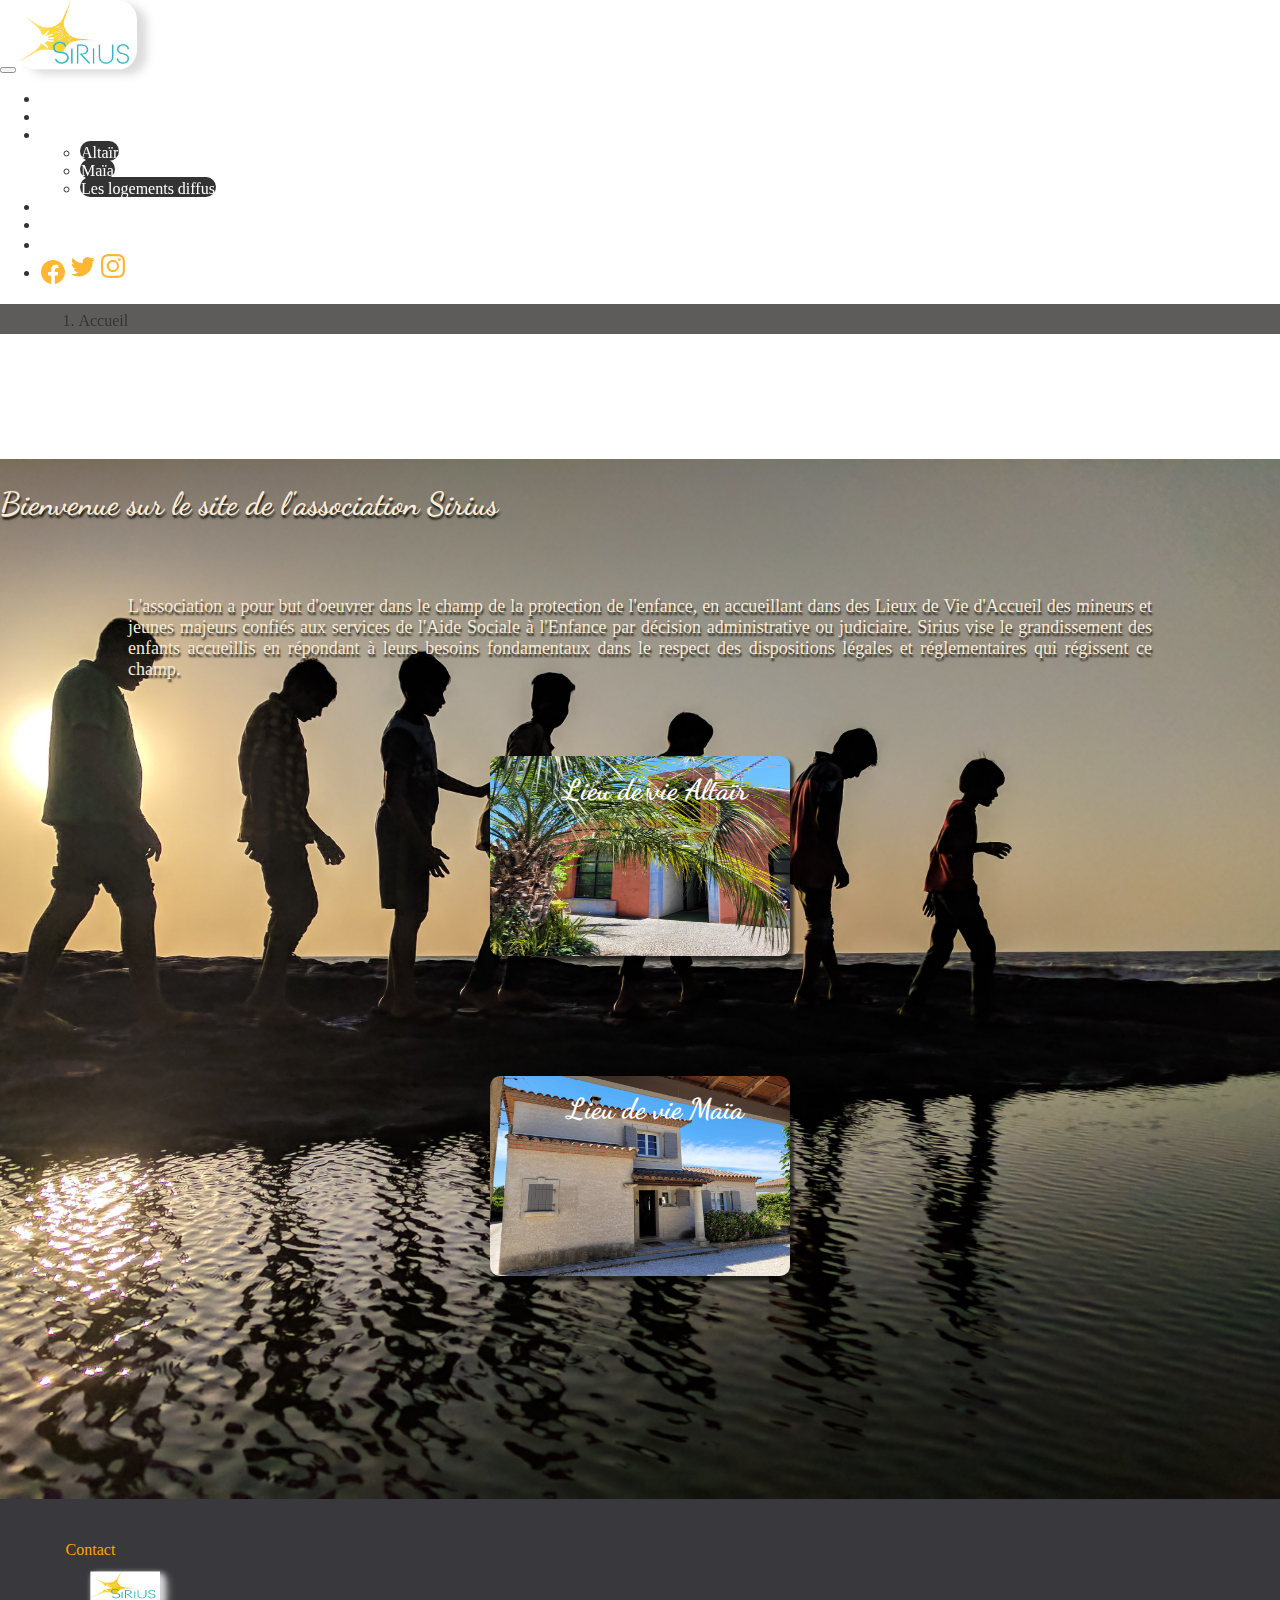
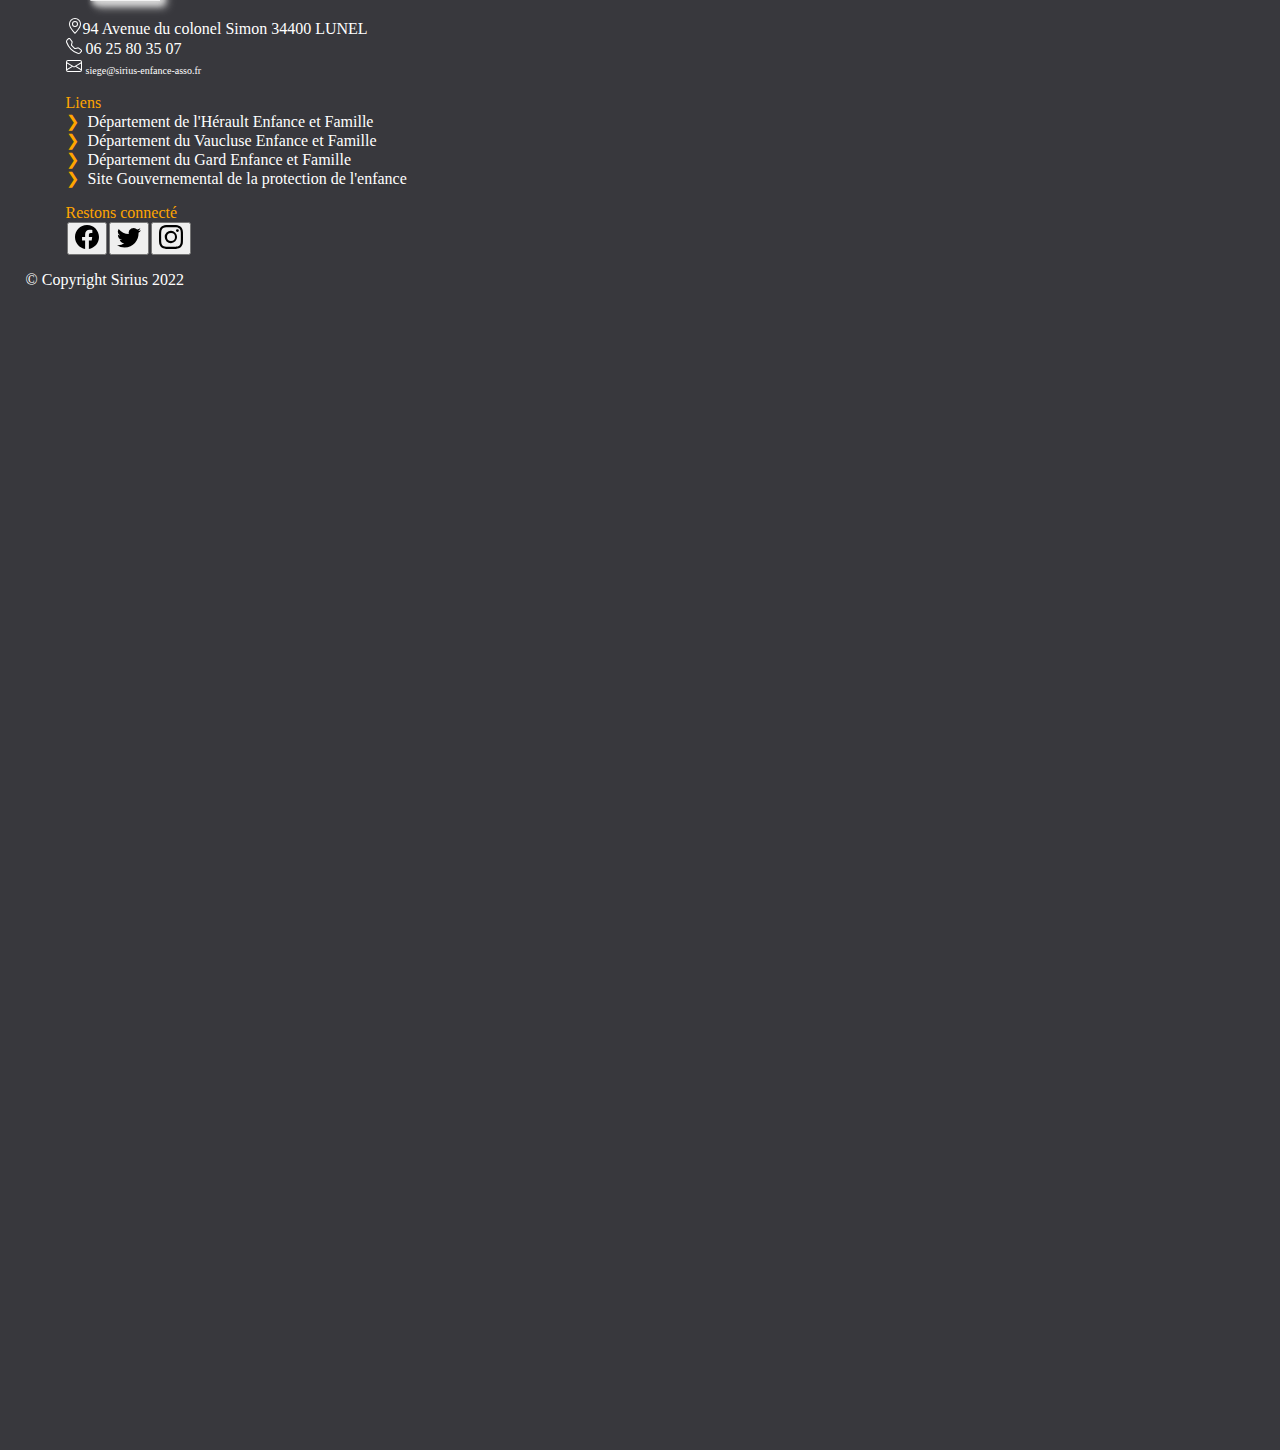
<file: index.html>
<!DOCTYPE html>
<html lang="fr">
<head>
  <meta charset="UTF-8">
  <meta name="viewport" content="width=device-width, initial-scale=1, shrink-to-fit=no">
  <title>Association Sirius</title>
  <!-- Bootstrap CSS -->
  <link href="https://cdn.jsdelivr.net/npm/bootstrap@5.1.3/dist/css/bootstrap.min.css" rel="stylesheet" integrity="sha384-1BmE4kWBq78iYhFldvKuhfTAU6auU8tT94WrHftjDbrCEXSU1oBoqyl2QvZ6jIW3" crossorigin="anonymous">
 
  <!-- Our CSS -->
  <link rel="stylesheet" href="style/style.css">
  <script src="https://cdn.jsdelivr.net/npm/bootstrap@5.1.3/dist/js/bootstrap.bundle.min.js" integrity="sha384-ka7Sk0Gln4gmtz2MlQnikT1wXgYsOg+OMhuP+IlRH9sENBO0LRn5q+8nbTov4+1p" crossorigin="anonymous"></script>
 <!-- <script src="https://cdn.jsdelivr.net/npm/@popperjs/core@2.10.2/dist/umd/popper.min.js" integrity="sha384-7+zCNj/IqJ95wo16oMtfsKbZ9ccEh31eOz1HGyDuCQ6wgnyJNSYdrPa03rtR1zdB" crossorigin="anonymous"></script>
<script src="https://cdn.jsdelivr.net/npm/bootstrap@5.1.3/dist/js/bootstrap.min.js" integrity="sha384-QJHtvGhmr9XOIpI6YVutG+2QOK9T+ZnN4kzFN1RtK3zEFEIsxhlmWl5/YESvpZ13" crossorigin="anonymous"></script>
 -->
</head>
  <body ><!--image fond-->
   
  
    <header class="fixed-top">
        <div class="container-fluid">
            <div class="row" id="menu">
                
            </div>
            <div class="row">
                <div class="transition">
                    <div class="mt-3 contenu">
                        <nav class="col-12" style="--bs-breadcrumb-divider: '>';" aria-label="breadcrumb">
                         <ol class="breadcrumb">
                          <li class="breadcrumb-item active text-white" aria-current="page">Accueil</li>
                         
                        </ol>
                        </nav>
                    </div>
                   </div>
            </div>
        </div>
     
               
    </header>
    <div class="container-fluid">
    <section class="row sections home text-center">
        <div class="overlay">
         <div class="row titreBienvenue">
            <h1 class="home-title" id="top">Bienvenue sur le site de l'association Sirius</h1>
            <P>
                L'association a pour but d'oeuvrer dans le champ de la protection de l'enfance, en accueillant dans des Lieux de Vie d'Accueil des mineurs et jeunes majeurs confiés aux services de l'Aide Sociale à l'Enfance par décision administrative ou judiciaire.
                Sirius vise le grandissement des enfants accueillis en répondant à leurs besoins fondamentaux dans le respect des dispositions légales et réglementaires qui régissent ce champ.
            </P>
         </div>
         <div class="row row-cols-1 row-cols-sm-1 row-cols-md-1 row-cols-lg-2 row-cols-xl-2 mx-auto" ><!--style="width:800px; text-align:center; vertical-align: center;">-->
            <article class="col pl-2"><!--pl-2-->
              <div class="imageLieuDeVie">
                <h4><a href = "altair.html">Lieu de vie Altaïr</a></h4>
                <a href = "altair.html" title="Villa Altair"><img src="images/altair_devanture.jpg" alt ="Lieu de vie Altaïr"></a>
              </div>
            </article>
           
            <article class="col pr-2"><!--pr-2-->
              <div class="imageLieuDeVie">
              <h4><a href="maia.html">Lieu de vie Maïa</a></h4>
              <a href = "maia.html" title="Villa Maïa"><img src="images/devanture_maia.jpg" alt ="Lieu de vie Altaïr"></a>
              </div>
       
      
           </article>
         </div>
       
       </div>
      
      
    </section>
    </div>

      
      
  
      
    <footer>
      <div class="container-fluid" id="foot">
       
     </div>
       </footer>

  
        
 
  
 <script src="js/jquerry.min.js"></script>
      <!-- Our JavaScript -->
 <script src="js/script.js"></script>
 </body>

</html>
</file>
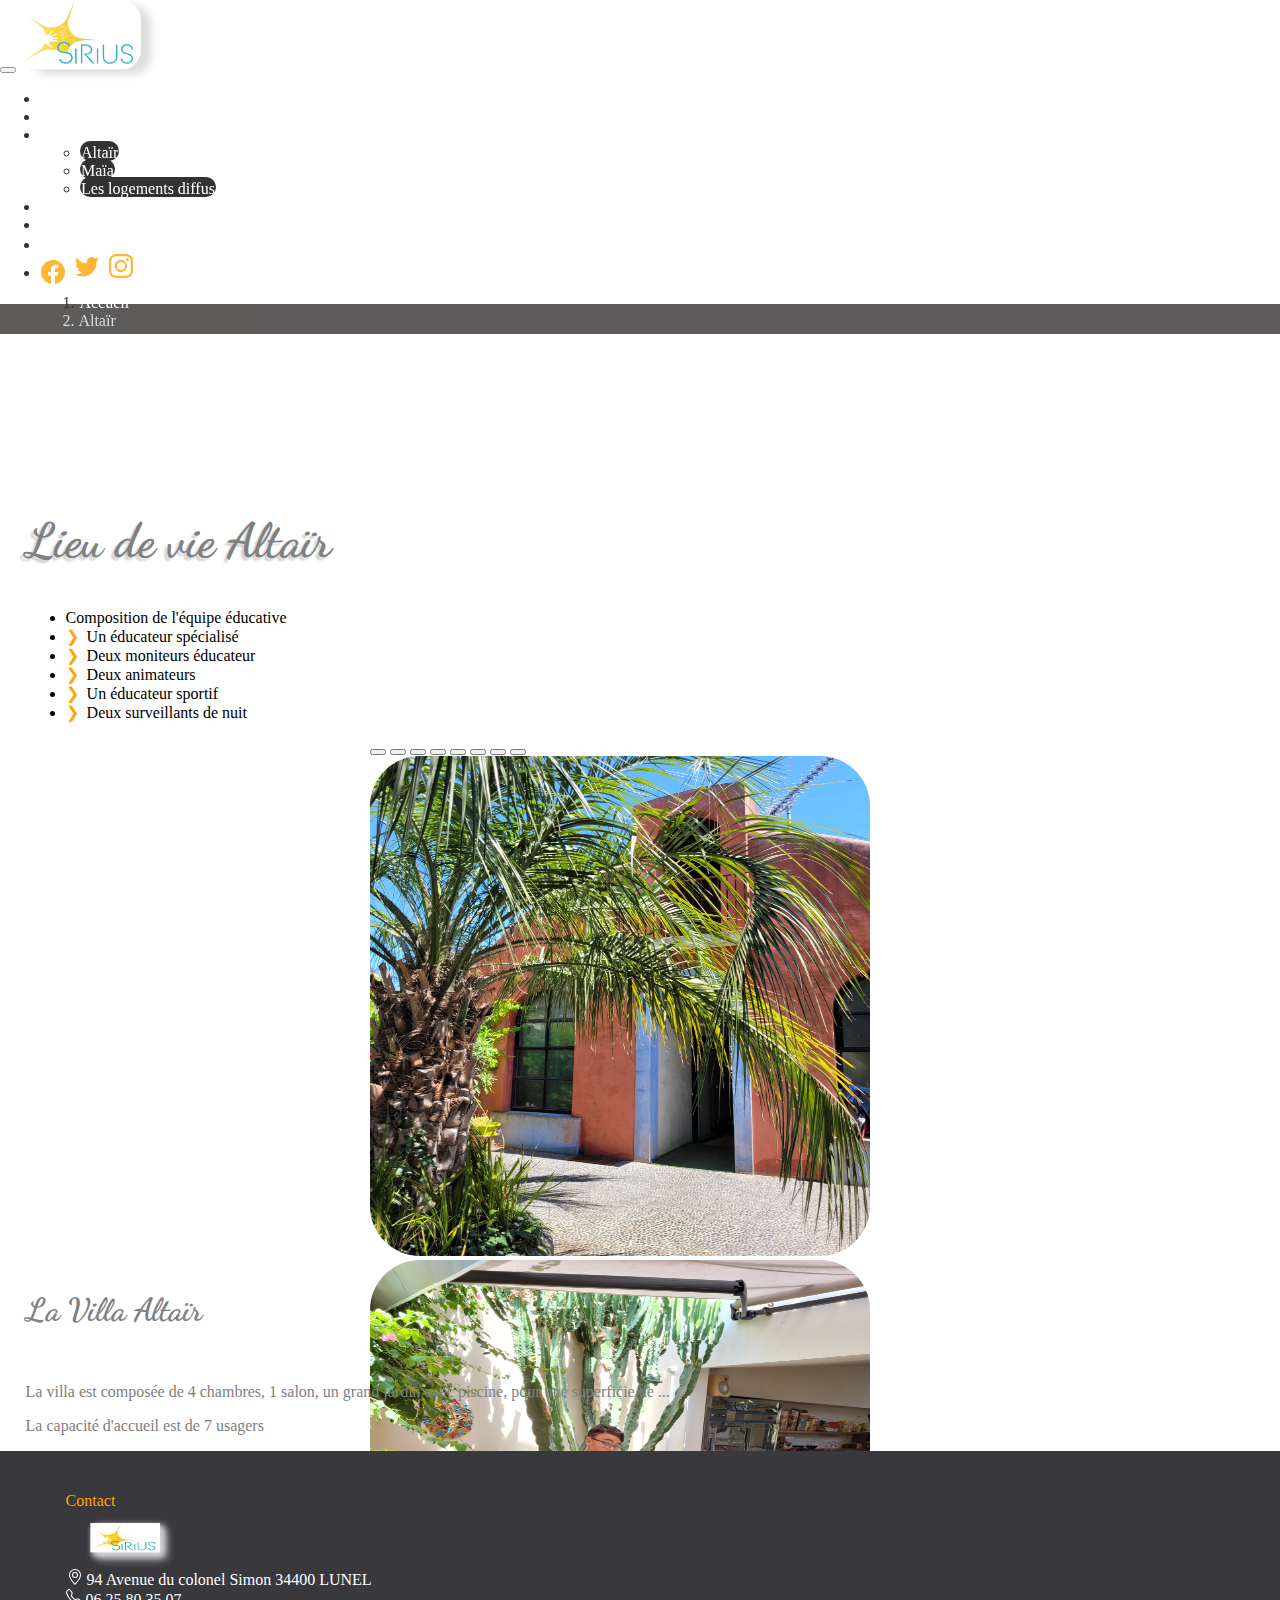
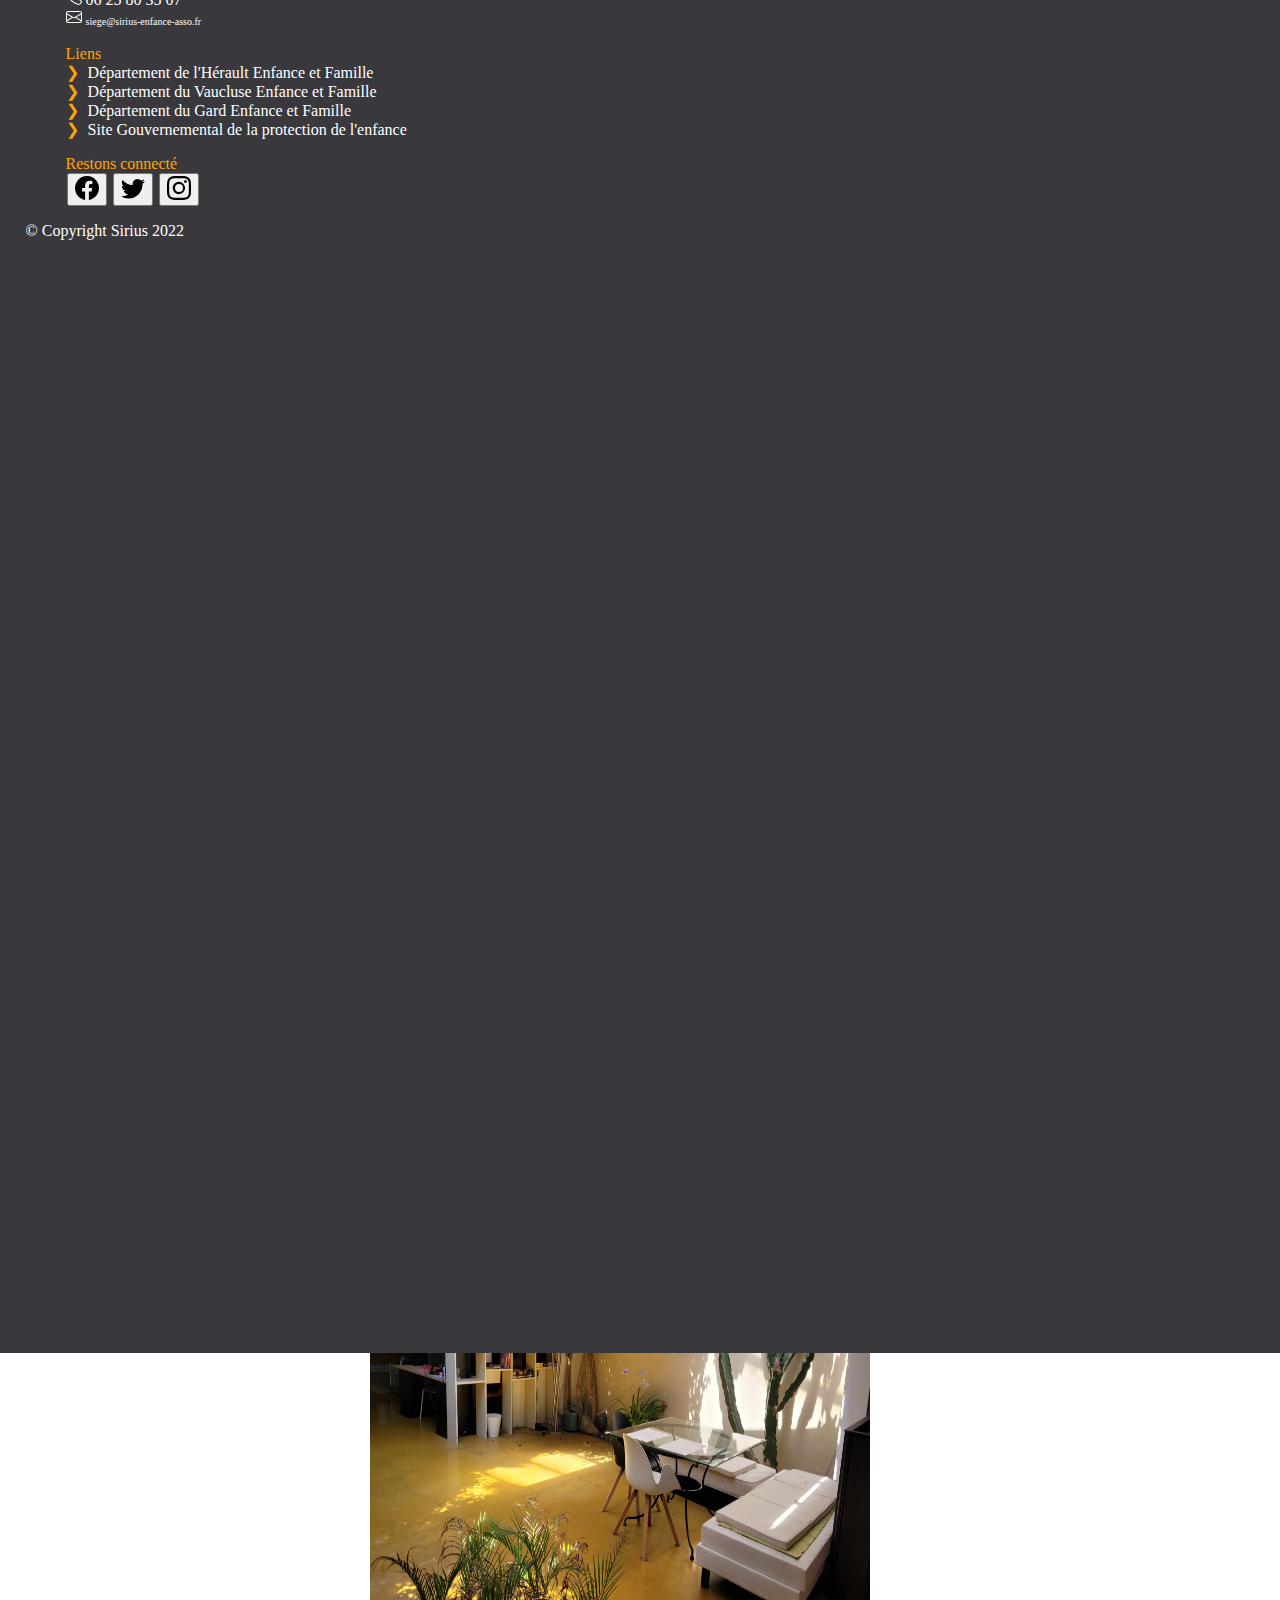
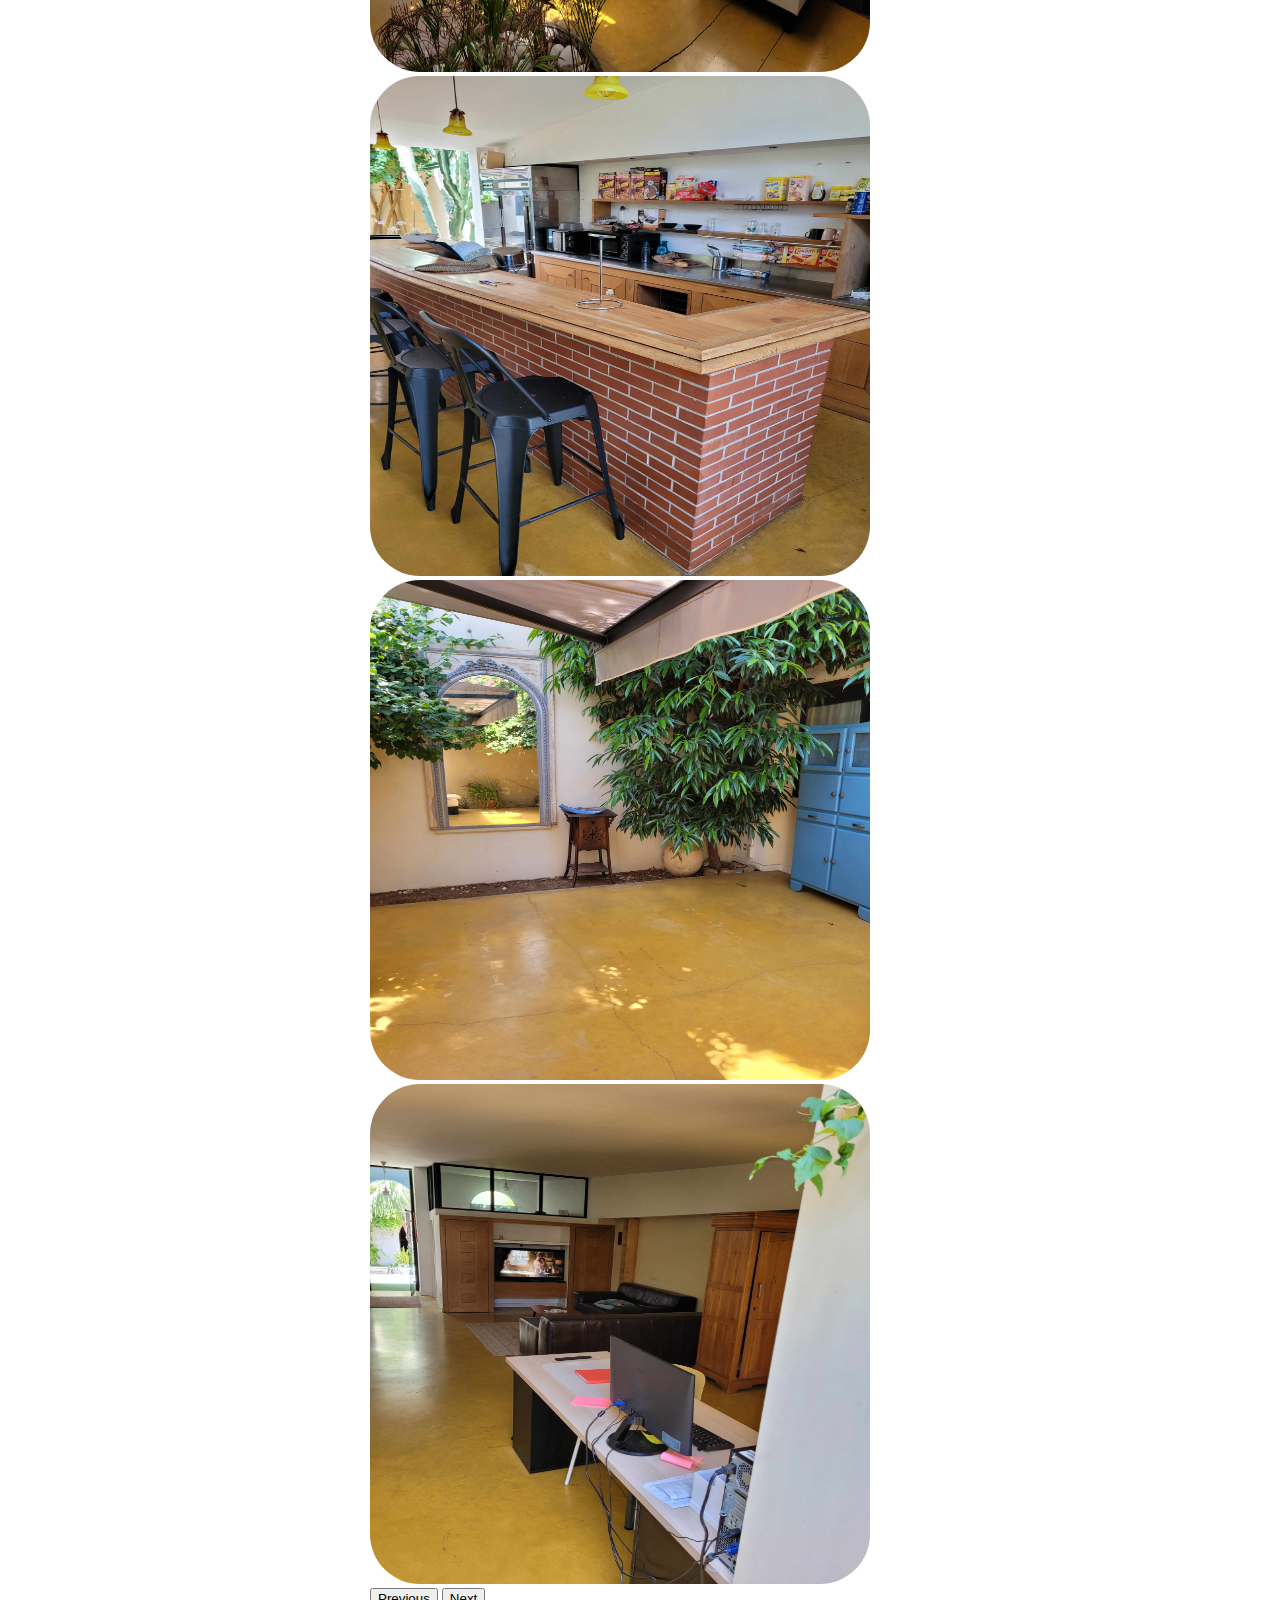
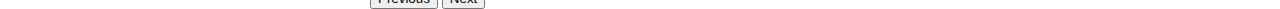
<file: altair.html>
<!DOCTYPE html>
<html lang="fr">
<head>
  <meta charset="UTF-8">
  <meta name="viewport" content="width=device-width, initial-scale=1, shrink-to-fit=no">
  <title>Association Sirius</title>
  <!-- Bootstrap CSS -->
  <link href="https://cdn.jsdelivr.net/npm/bootstrap@5.1.3/dist/css/bootstrap.min.css" rel="stylesheet" integrity="sha384-1BmE4kWBq78iYhFldvKuhfTAU6auU8tT94WrHftjDbrCEXSU1oBoqyl2QvZ6jIW3" crossorigin="anonymous">
 
  <!-- Our CSS -->
  <link rel="stylesheet" href="style/style.css">
  <script src="https://cdn.jsdelivr.net/npm/bootstrap@5.1.3/dist/js/bootstrap.bundle.min.js" integrity="sha384-ka7Sk0Gln4gmtz2MlQnikT1wXgYsOg+OMhuP+IlRH9sENBO0LRn5q+8nbTov4+1p" crossorigin="anonymous"></script>
 <!-- <script src="https://cdn.jsdelivr.net/npm/@popperjs/core@2.10.2/dist/umd/popper.min.js" integrity="sha384-7+zCNj/IqJ95wo16oMtfsKbZ9ccEh31eOz1HGyDuCQ6wgnyJNSYdrPa03rtR1zdB" crossorigin="anonymous"></script>
<script src="https://cdn.jsdelivr.net/npm/bootstrap@5.1.3/dist/js/bootstrap.min.js" integrity="sha384-QJHtvGhmr9XOIpI6YVutG+2QOK9T+ZnN4kzFN1RtK3zEFEIsxhlmWl5/YESvpZ13" crossorigin="anonymous"></script>
 -->
</head>
<body>

  <header class="fixed-top">
    <div class="container-fluid">
        <div class="row">
            <nav class="navbar  navbar-expand-xl navbar-dark bg-dark">
                <div class="container-fluid">
                  <button class="navbar-toggler" type="button" data-bs-toggle="collapse" data-bs-target="#navbarTogglerDemo03" aria-controls="navbarTogglerDemo03" aria-expanded="false" aria-label="Toggle navigation">
                    <span class="navbar-toggler-icon"></span>
                  </button>
                  <a class="navbar-brand" href="index.html"><img src="images/sirius_logo.png"  alt="Logo association Sirius" title="logo association sirius" class="img_logo"/></a>
 
                  <div class="collapse navbar-collapse" id="navbarTogglerDemo03">
                    <ul class="navbar-nav me-auto mb-2 mb-lg-0">
                      <li class="nav-item">
                        <a class="nav-link shadow arrondi text-white"  href="index.html">Accueil</a>
                      </li>
                      <li class="nav-item">
                        <a class="nav-link shadow arrondi text-white" href="presentation.html">Présentation</a>
                      </li>
                      <li class="nav-item dropdown">
                        <a class="nav-link dropdown-toggle shadow arrondi text-white" href="#" id="navbarDropdown" role="button" data-bs-toggle="dropdown" aria-expanded="false">
                          Les Villas
                        </a>
                        <ul class="dropdown-menu" style="z-index : 100;" aria-labelledby="navbarDropdown">
                         
                         
                            <li><a class="dropdown-item shadow dropbutton"  href="altair.html">Altaïr</a></li>
                         
                            <li><a class="dropdown-item shadow dropbutton"  href="maia.html">Maïa</a></li>
                          <li><a class="dropdown-item shadow dropbutton"  href="#">Les logements diffus</a></li>
                         
                        </ul>
                      </li>
                      <li class="nav-item">
                        <a class="nav-link shadow arrondi text-white" href="#">Les missions</a>
                      </li>
                      <li class="nav-item">
                        <a class="nav-link shadow arrondi text-white" href="#">Actualités</a>
                      </li>
                      <li class="nav-item">
                        <a class="nav-link shadow arrondi text-white" href="contact.html" title="Nous contacter"><svg xmlns="http://www.w3.org/2000/svg" width="16" height="16" fill="currentColor" class="bi bi-envelope" viewBox="0 0 16 16">
                          <path d="M0 4a2 2 0 0 1 2-2h12a2 2 0 0 1 2 2v8a2 2 0 0 1-2 2H2a2 2 0 0 1-2-2V4Zm2-1a1 1 0 0 0-1 1v.217l7 4.2 7-4.2V4a1 1 0 0 0-1-1H2Zm13 2.383-4.708 2.825L15 11.105V5.383Zm-.034 6.876-5.64-3.471L8 9.583l-1.326-.795-5.64 3.47A1 1 0 0 0 2 13h12a1 1 0 0 0 .966-.741ZM1 11.105l4.708-2.897L1 5.383v5.722Z"/>
                        </svg>&nbsp;&nbsp;Contact</a>
                      </li>
                      <li class="nav-item mt-2 text-end">
                        <a class="p-2" style="vertical-align: middle; color:orange;" href="https://facebook.com/share" title="Partager sur Facebook" target="_blank"><svg xmlns="http://www.w3.org/2000/svg" width="24" height="24" fill="currentColor" class="bi bi-facebook" viewBox="0 0 16 16">
                          <path d="M16 8.049c0-4.446-3.582-8.05-8-8.05C3.58 0-.002 3.603-.002 8.05c0 4.017 2.926 7.347 6.75 7.951v-5.625h-2.03V8.05H6.75V6.275c0-2.017 1.195-3.131 3.022-3.131.876 0 1.791.157 1.791.157v1.98h-1.009c-.993 0-1.303.621-1.303 1.258v1.51h2.218l-.354 2.326H9.25V16c3.824-.604 6.75-3.934 6.75-7.951z"/>
                          </svg>&nbsp;</a>
                          <a class="p-2" style="color:orange;" href="https://twitter.com/share" title="Partager sur Twitter" target="_blank"><svg xmlns="http://www.w3.org/2000/svg" width="24" height="24" fill="currentColor" class="bi bi-twitter" viewBox="0 0 16 16">
                            <path d="M5.026 15c6.038 0 9.341-5.003 9.341-9.334 0-.14 0-.282-.006-.422A6.685 6.685 0 0 0 16 3.542a6.658 6.658 0 0 1-1.889.518 3.301 3.301 0 0 0 1.447-1.817 6.533 6.533 0 0 1-2.087.793A3.286 3.286 0 0 0 7.875 6.03a9.325 9.325 0 0 1-6.767-3.429 3.289 3.289 0 0 0 1.018 4.382A3.323 3.323 0 0 1 .64 6.575v.045a3.288 3.288 0 0 0 2.632 3.218 3.203 3.203 0 0 1-.865.115 3.23 3.23 0 0 1-.614-.057 3.283 3.283 0 0 0 3.067 2.277A6.588 6.588 0 0 1 .78 13.58a6.32 6.32 0 0 1-.78-.045A9.344 9.344 0 0 0 5.026 15z"/>
                          </svg>&nbsp;</a>
                            <a class="p-2" style="color:orange;" href="https://instagram.com/share" title="Partager sur Instagram" target="_blank"><svg xmlns="http://www.w3.org/2000/svg" width="24" height="24" fill="currentColor" class="bi bi-instagram" viewBox="0 0 16 16">
                              <path d="M8 0C5.829 0 5.556.01 4.703.048 3.85.088 3.269.222 2.76.42a3.917 3.917 0 0 0-1.417.923A3.927 3.927 0 0 0 .42 2.76C.222 3.268.087 3.85.048 4.7.01 5.555 0 5.827 0 8.001c0 2.172.01 2.444.048 3.297.04.852.174 1.433.372 1.942.205.526.478.972.923 1.417.444.445.89.719 1.416.923.51.198 1.09.333 1.942.372C5.555 15.99 5.827 16 8 16s2.444-.01 3.298-.048c.851-.04 1.434-.174 1.943-.372a3.916 3.916 0 0 0 1.416-.923c.445-.445.718-.891.923-1.417.197-.509.332-1.09.372-1.942C15.99 10.445 16 10.173 16 8s-.01-2.445-.048-3.299c-.04-.851-.175-1.433-.372-1.941a3.926 3.926 0 0 0-.923-1.417A3.911 3.911 0 0 0 13.24.42c-.51-.198-1.092-.333-1.943-.372C10.443.01 10.172 0 7.998 0h.003zm-.717 1.442h.718c2.136 0 2.389.007 3.232.046.78.035 1.204.166 1.486.275.373.145.64.319.92.599.28.28.453.546.598.92.11.281.24.705.275 1.485.039.843.047 1.096.047 3.231s-.008 2.389-.047 3.232c-.035.78-.166 1.203-.275 1.485a2.47 2.47 0 0 1-.599.919c-.28.28-.546.453-.92.598-.28.11-.704.24-1.485.276-.843.038-1.096.047-3.232.047s-2.39-.009-3.233-.047c-.78-.036-1.203-.166-1.485-.276a2.478 2.478 0 0 1-.92-.598 2.48 2.48 0 0 1-.6-.92c-.109-.281-.24-.705-.275-1.485-.038-.843-.046-1.096-.046-3.233 0-2.136.008-2.388.046-3.231.036-.78.166-1.204.276-1.486.145-.373.319-.64.599-.92.28-.28.546-.453.92-.598.282-.11.705-.24 1.485-.276.738-.034 1.024-.044 2.515-.045v.002zm4.988 1.328a.96.96 0 1 0 0 1.92.96.96 0 0 0 0-1.92zm-4.27 1.122a4.109 4.109 0 1 0 0 8.217 4.109 4.109 0 0 0 0-8.217zm0 1.441a2.667 2.667 0 1 1 0 5.334 2.667 2.667 0 0 1 0-5.334z"/>
                            </svg></a>

                      </li>
                      
                    </ul>
            
                  </div>
                  
                </div>
            
              </nav>
        </div>
       <div class="row">
            <div class="transition">
                <div class="mt-3 contenu">
                    <nav class="col-12" style="--bs-breadcrumb-divider: '>';" aria-label="breadcrumb">
                     <ol class="breadcrumb">
                      
                      <li class="breadcrumb-item active" aria-current="page"><a href="index.html">Accueil</a></li>
        
                      <li class="breadcrumb-item" style="color :lightgray;" aria-current="page">Altaïr</li>
                     
                    </ol>
                    </nav>
                </div>
               </div>
        </div>
      </div>
 
           
</header>

  
  
  <main class="container-fluid mainPadding">
<!-- ancienne div crumb-->
<section class="sectionsPresentation">
  <h2 class="marge text-center">Lieu de vie Altaïr</h2>
  <article>
  <div class="card mb-3 border-end-0 border-start-0" style="max-width: 100%;">
    <div class="row g-0">
        <div class="col-md-12 col-lg-3 border-0">
            <div class="card border-0" style="width: 100%;">
                <ul class="list-group list-group-flush">
                  <li class="list-group-item fw-bold border-0">Composition de l'équipe éducative</li>
                  <li class="list-group-item border-0 listeBefore">Un éducateur spécialisé</li>
                  <li class="list-group-item border-0 listeBefore">Deux moniteurs éducateur</li>
                  <li class="list-group-item border-0 listeBefore">Deux animateurs</li>
                  <li class="list-group-item border-0 listeBefore">Un éducateur sportif</li>
                  <li class="list-group-item border-0 listeBefore">Deux surveillants de nuit</li>
                  
                </ul>
              </div>
           </div>
      <div class="col-md-12 col-lg-6">
        <div id="carouselExampleIndicators" class="carousel slide p-3 mb-4 carouselTaille" data-bs-ride="true">

        <div class="carousel-indicators">
            <button type="button" data-bs-target="#carouselExampleIndicators" data-bs-slide-to="0" class="active" aria-current="true" aria-label="Slide 1"></button>
            <button type="button" data-bs-target="#carouselExampleIndicators" data-bs-slide-to="1" aria-label="Slide 2"></button>
            <button type="button" data-bs-target="#carouselExampleIndicators" data-bs-slide-to="2" aria-label="Slide 3"></button>
            <button type="button" data-bs-target="#carouselExampleIndicators" data-bs-slide-to="3" aria-label="Slide 4"></button>
            <button type="button" data-bs-target="#carouselExampleIndicators" data-bs-slide-to="4" aria-label="Slide 5"></button>
            <button type="button" data-bs-target="#carouselExampleIndicators" data-bs-slide-to="5" aria-label="Slide 6"></button>
            <button type="button" data-bs-target="#carouselExampleIndicators" data-bs-slide-to="6" aria-label="Slide 7"></button>
            <button type="button" data-bs-target="#carouselExampleIndicators" data-bs-slide-to="7" aria-label="Slide 8"></button>


          </div>
          <div class="carousel-inner">
            <div class="carousel-item active">
              <img src="images/altair_devanture.jpg"  class="d-block carouselTailleImage" alt="villa altair">
            </div>
            <div class="carousel-item">
              <img src="images/espace_vie.jpg" class="d-block carouselTailleImage" alt="espace de vie">
            </div>
            <div class="carousel-item">
              <img src="images/chambre1.jpg"  class="d-block carouselTailleImage" alt="chambre">
            </div>
            <div class="carousel-item">
                <img src="images/piscine.jpg"  class="d-block carouselTailleImage" alt="piscine">
              </div>
              <div class="carousel-item">
                <img src="images/espace_vie2.jpg"  class="d-block carouselTailleImage" alt="espace de vie">
              </div>
              <div class="carousel-item">
                <img src="images/cuisine.jpg"  class="d-block carouselTailleImage" alt="cuisine">
              </div>
              <div class="carousel-item">
                <img src="images/patio.jpg"  class="d-block carouselTailleImage" alt="patio">
              </div>
              <div class="carousel-item">
                <img src="images/salon.jpg"  class="d-block carouselTailleImage" alt="salon">
              </div>
          </div>
          <button class="carousel-control-prev" type="button" data-bs-target="#carouselExampleIndicators" data-bs-slide="prev">
            <span class="carousel-control-prev-icon" aria-hidden="true"></span>
            <span class="visually-hidden">Previous</span>
          </button>
          <button class="carousel-control-next" type="button" data-bs-target="#carouselExampleIndicators" data-bs-slide="next">
            <span class="carousel-control-next-icon" aria-hidden="true"></span>
            <span class="visually-hidden">Next</span>
          </button>
         </div>
      </div>
      <div class="col-md-12 col-lg-3">
        <div class="card-body">
          <h5 class="card-title">La Villa Altaïr</h5>
          <p class="card-text">La villa est composée de 4 chambres, 1 salon, un grand jardin avec piscine, pour une superficie de ...</p>
          <p class="card-text">La capacité d'accueil est de 7 usagers</p>
        </div>
      </div>
    </div>
  </div>
 </article>
</section>
  </main>
  <footer>
    <div class="container-fluid">
     <div class="row">
       <div class="col-lg-4 col-md-12">
         <div clas="d-flex flex-column">

            <ul class=" text-start text-white" style="list-style: none;">

              <li class="fw-bold fs-5 listItemLabel mb-3">
                Contact
              </li>
            <li class=" listItem pb-2">
              <a class="img_logo" href="index.html"><img src="images/sirius_logo.png"  alt="Logo association Sirius" title="logo association sirius" class="img_logo"/></a>
           </li>

             <li  class=" listItem pb-2">
                 <a href="https://goo.gl/maps/vBnnYVK6XfaH6YbaA" alt="Villa Altaïr" title="Géolocalisation de l'adresse">
                  <svg xmlns="http://www.w3.org/2000/svg" width="16" height="16" fill="currentColor" class="bi bi-geo-alt" viewBox="0 0 16 16">
                  <path d="M12.166 8.94c-.524 1.062-1.234 2.12-1.96 3.07A31.493 31.493 0 0 1 8 14.58a31.481 31.481 0 0 1-2.206-2.57c-.726-.95-1.436-2.008-1.96-3.07C3.304 7.867 3 6.862 3 6a5 5 0 0 1 10 0c0 .862-.305 1.867-.834 2.94zM8 16s6-5.686 6-10A6 6 0 0 0 2 6c0 4.314 6 10 6 10z"/>
                 <path d="M8 8a2 2 0 1 1 0-4 2 2 0 0 1 0 4zm0 1a3 3 0 1 0 0-6 3 3 0 0 0 0 6z"/>
                  </svg> 
                   94 Avenue du colonel Simon 34400 LUNEL </a>
             </li>
             <li class=" listItem pb-2">
                  <a href="tel:06.25.80.35.07" class="btn btn-primary shadow arrondi" title="Nous Téléphoner" alt="Appelez-nous"><svg xmlns="http://www.w3.org/2000/svg" width="16" height="16" fill="currentColor" class="bi bi-telephone" viewBox="0 0 16 16">
                  <path d="M3.654 1.328a.678.678 0 0 0-1.015-.063L1.605 2.3c-.483.484-.661 1.169-.45 1.77a17.568 17.568 0 0 0 4.168 6.608 17.569 17.569 0 0 0 6.608 4.168c.601.211 1.286.033 1.77-.45l1.034-1.034a.678.678 0 0 0-.063-1.015l-2.307-1.794a.678.678 0 0 0-.58-.122l-2.19.547a1.745 1.745 0 0 1-1.657-.459L5.482 8.062a1.745 1.745 0 0 1-.46-1.657l.548-2.19a.678.678 0 0 0-.122-.58L3.654 1.328zM1.884.511a1.745 1.745 0 0 1 2.612.163L6.29 2.98c.329.423.445.974.315 1.494l-.547 2.19a.678.678 0 0 0 .178.643l2.457 2.457a.678.678 0 0 0 .644.178l2.189-.547a1.745 1.745 0 0 1 1.494.315l2.306 1.794c.829.645.905 1.87.163 2.611l-1.034 1.034c-.74.74-1.846 1.065-2.877.702a18.634 18.634 0 0 1-7.01-4.42 18.634 18.634 0 0 1-4.42-7.009c-.362-1.03-.037-2.137.703-2.877L1.885.511z"/>
                 </svg> 06 25 80 35 07</a>
            </li>
            <li class=" listItem pb-2">
                 <a href="mailto:siege@sirius-enfance-asso.fr" title="Ecrivez-nous un mail" class="btn btn-primary shadow arrondi"><svg xmlns="http://www.w3.org/2000/svg" width="16" height="16" fill="currentColor" class="bi bi-envelope" viewBox="0 0 16 16">
                 <path d="M0 4a2 2 0 0 1 2-2h12a2 2 0 0 1 2 2v8a2 2 0 0 1-2 2H2a2 2 0 0 1-2-2V4Zm2-1a1 1 0 0 0-1 1v.217l7 4.2 7-4.2V4a1 1 0 0 0-1-1H2Zm13 2.383-4.708 2.825L15 11.105V5.383Zm-.034 6.876-5.64-3.471L8 9.583l-1.326-.795-5.64 3.47A1 1 0 0 0 2 13h12a1 1 0 0 0 .966-.741ZM1 11.105l4.708-2.897L1 5.383v5.722Z"/>
                  </svg> <span style="font-size:10px;">siege@sirius-enfance-asso.fr</span></a>
            </li>
          </ul>
        </div>
      </div><!--colonne-->
      <div class="col-lg-5 col-md-12">
        <div clas="d-flex flex-column">
          
          <ul class=" text-left text-white" style="list-style : none;">
            <li class=" fw-bold fs-5 listItemLabel mb-3">Liens</li>
            <li class=" listItemSitePartenaire mb-3 listeBefore" ><a href="https://herault.fr/595-enfance-famille.htm" title="Site Enfance et Famille de l'Hérault" target="_blank">Département de l'Hérault Enfance et Famille</a></li>
            <li class=" listItemSitePartenaire mb-3 listeBefore" ><a href="https://www.vaucluse.fr/nos-services/solidarites/enfance-et-famille-555.html" title="Site Enfance et Famille du Vaucluse" target="_blank">Département du Vaucluse Enfance et Famille</a></li>
            <li class=" listItemSitePartenaire mb-3 listeBefore" ><a href="https://www.gard.fr/au-quotidien/votre-enfant/protection-de-lenfance.html" title="Site Enfance et Famille du Gard" target="_blank">Département du Gard Enfance et Famille</a></li>
            <li class=" listItemSitePartenaire mb-3 listeBefore" ><a href="https://solidarites-sante.gouv.fr/affaires-sociales/familles-enfance/protection-de-l-enfance-10740/" target="_blank" title="Site gouvernemental de la protection de l'enfance">Site Gouvernemental de la protection de l'enfance</a></li>
          </ul>
       </div>
     </div><!--colonne-->
     <div class="col-lg-3 col-md-12">
      <div clas="d-flex flex-column">
        
        <ul class=" text-center text-white " style="list-style: none;">
        
          <li class="fw-bold fs-5 listItemLabel mb-3 text-start">Restons connecté</lo>
          <li class=" listItem"><a href="https://www.facebook.fr" target="_blank" title="Nous rejoindre sur Facebook" class="pr-2 pb-3"><button type="button" class="btn btn-primary"
            style="--bs-btn-padding-y: .25rem; --bs-btn-padding-x: .5rem; --bs-btn-font-size: .75rem;"><svg xmlns="http://www.w3.org/2000/svg" width="24" height="24" fill="currentColor" class="bi bi-facebook" viewBox="0 0 16 16">
                                 <path d="M16 8.049c0-4.446-3.582-8.05-8-8.05C3.58 0-.002 3.603-.002 8.05c0 4.017 2.926 7.347 6.75 7.951v-5.625h-2.03V8.05H6.75V6.275c0-2.017 1.195-3.131 3.022-3.131.876 0 1.791.157 1.791.157v1.98h-1.009c-.993 0-1.303.621-1.303 1.258v1.51h2.218l-.354 2.326H9.25V16c3.824-.604 6.75-3.934 6.75-7.951z"/>
                                 </svg></button></a>
                                             <a href="https://www.twitter.fr" target="_blank" title="Nous rejoindre sur Twitter" class="pr-2  pb-3"><button type="button" class="btn btn-primary"
                                              style="--bs-btn-padding-y: .25rem; --bs-btn-padding-x: .5rem; --bs-btn-font-size: .75rem;"><svg xmlns="http://www.w3.org/2000/svg" width="24" height="24" fill="currentColor" class="bi bi-twitter" viewBox="0 0 16 16">
                                              <path d="M5.026 15c6.038 0 9.341-5.003 9.341-9.334 0-.14 0-.282-.006-.422A6.685 6.685 0 0 0 16 3.542a6.658 6.658 0 0 1-1.889.518 3.301 3.301 0 0 0 1.447-1.817 6.533 6.533 0 0 1-2.087.793A3.286 3.286 0 0 0 7.875 6.03a9.325 9.325 0 0 1-6.767-3.429 3.289 3.289 0 0 0 1.018 4.382A3.323 3.323 0 0 1 .64 6.575v.045a3.288 3.288 0 0 0 2.632 3.218 3.203 3.203 0 0 1-.865.115 3.23 3.23 0 0 1-.614-.057 3.283 3.283 0 0 0 3.067 2.277A6.588 6.588 0 0 1 .78 13.58a6.32 6.32 0 0 1-.78-.045A9.344 9.344 0 0 0 5.026 15z"/>
                                            </svg></button></a>
                                             <a href="https://www.instagram.fr" target="_blank" title="Nous rejoindre sur Instagram" class=" pb-3"><button type="button" class="btn btn-primary"
                                              style="--bs-btn-padding-y: .25rem; --bs-btn-padding-x: .5rem; --bs-btn-font-size: .75rem;"><svg xmlns="http://www.w3.org/2000/svg" width="24" height="24" fill="currentColor" class="bi bi-instagram" viewBox="0 0 16 16">
                                              <path d="M8 0C5.829 0 5.556.01 4.703.048 3.85.088 3.269.222 2.76.42a3.917 3.917 0 0 0-1.417.923A3.927 3.927 0 0 0 .42 2.76C.222 3.268.087 3.85.048 4.7.01 5.555 0 5.827 0 8.001c0 2.172.01 2.444.048 3.297.04.852.174 1.433.372 1.942.205.526.478.972.923 1.417.444.445.89.719 1.416.923.51.198 1.09.333 1.942.372C5.555 15.99 5.827 16 8 16s2.444-.01 3.298-.048c.851-.04 1.434-.174 1.943-.372a3.916 3.916 0 0 0 1.416-.923c.445-.445.718-.891.923-1.417.197-.509.332-1.09.372-1.942C15.99 10.445 16 10.173 16 8s-.01-2.445-.048-3.299c-.04-.851-.175-1.433-.372-1.941a3.926 3.926 0 0 0-.923-1.417A3.911 3.911 0 0 0 13.24.42c-.51-.198-1.092-.333-1.943-.372C10.443.01 10.172 0 7.998 0h.003zm-.717 1.442h.718c2.136 0 2.389.007 3.232.046.78.035 1.204.166 1.486.275.373.145.64.319.92.599.28.28.453.546.598.92.11.281.24.705.275 1.485.039.843.047 1.096.047 3.231s-.008 2.389-.047 3.232c-.035.78-.166 1.203-.275 1.485a2.47 2.47 0 0 1-.599.919c-.28.28-.546.453-.92.598-.28.11-.704.24-1.485.276-.843.038-1.096.047-3.232.047s-2.39-.009-3.233-.047c-.78-.036-1.203-.166-1.485-.276a2.478 2.478 0 0 1-.92-.598 2.48 2.48 0 0 1-.6-.92c-.109-.281-.24-.705-.275-1.485-.038-.843-.046-1.096-.046-3.233 0-2.136.008-2.388.046-3.231.036-.78.166-1.204.276-1.486.145-.373.319-.64.599-.92.28-.28.546-.453.92-.598.282-.11.705-.24 1.485-.276.738-.034 1.024-.044 2.515-.045v.002zm4.988 1.328a.96.96 0 1 0 0 1.92.96.96 0 0 0 0-1.92zm-4.27 1.122a4.109 4.109 0 1 0 0 8.217 4.109 4.109 0 0 0 0-8.217zm0 1.441a2.667 2.667 0 1 1 0 5.334 2.667 2.667 0 0 1 0-5.334z"/>
                                            </svg></button></a>
          </li>
        </ul>
     </div>
   </div><!--colonne-->
     </div> <!--ligne-->
    
     <div class=" row">
       <div class="col-12 text-center mt-3">
        &#169; Copyright Sirius 2022
       </div>
     </div>
   </div>
     </footer>
  
  <script src="js/jquerry.min.js"></script>

</body>
  
 
  
 
  <!-- Our JavaScript -->
  <script src="js/script.js"></script>

</html>
</file>
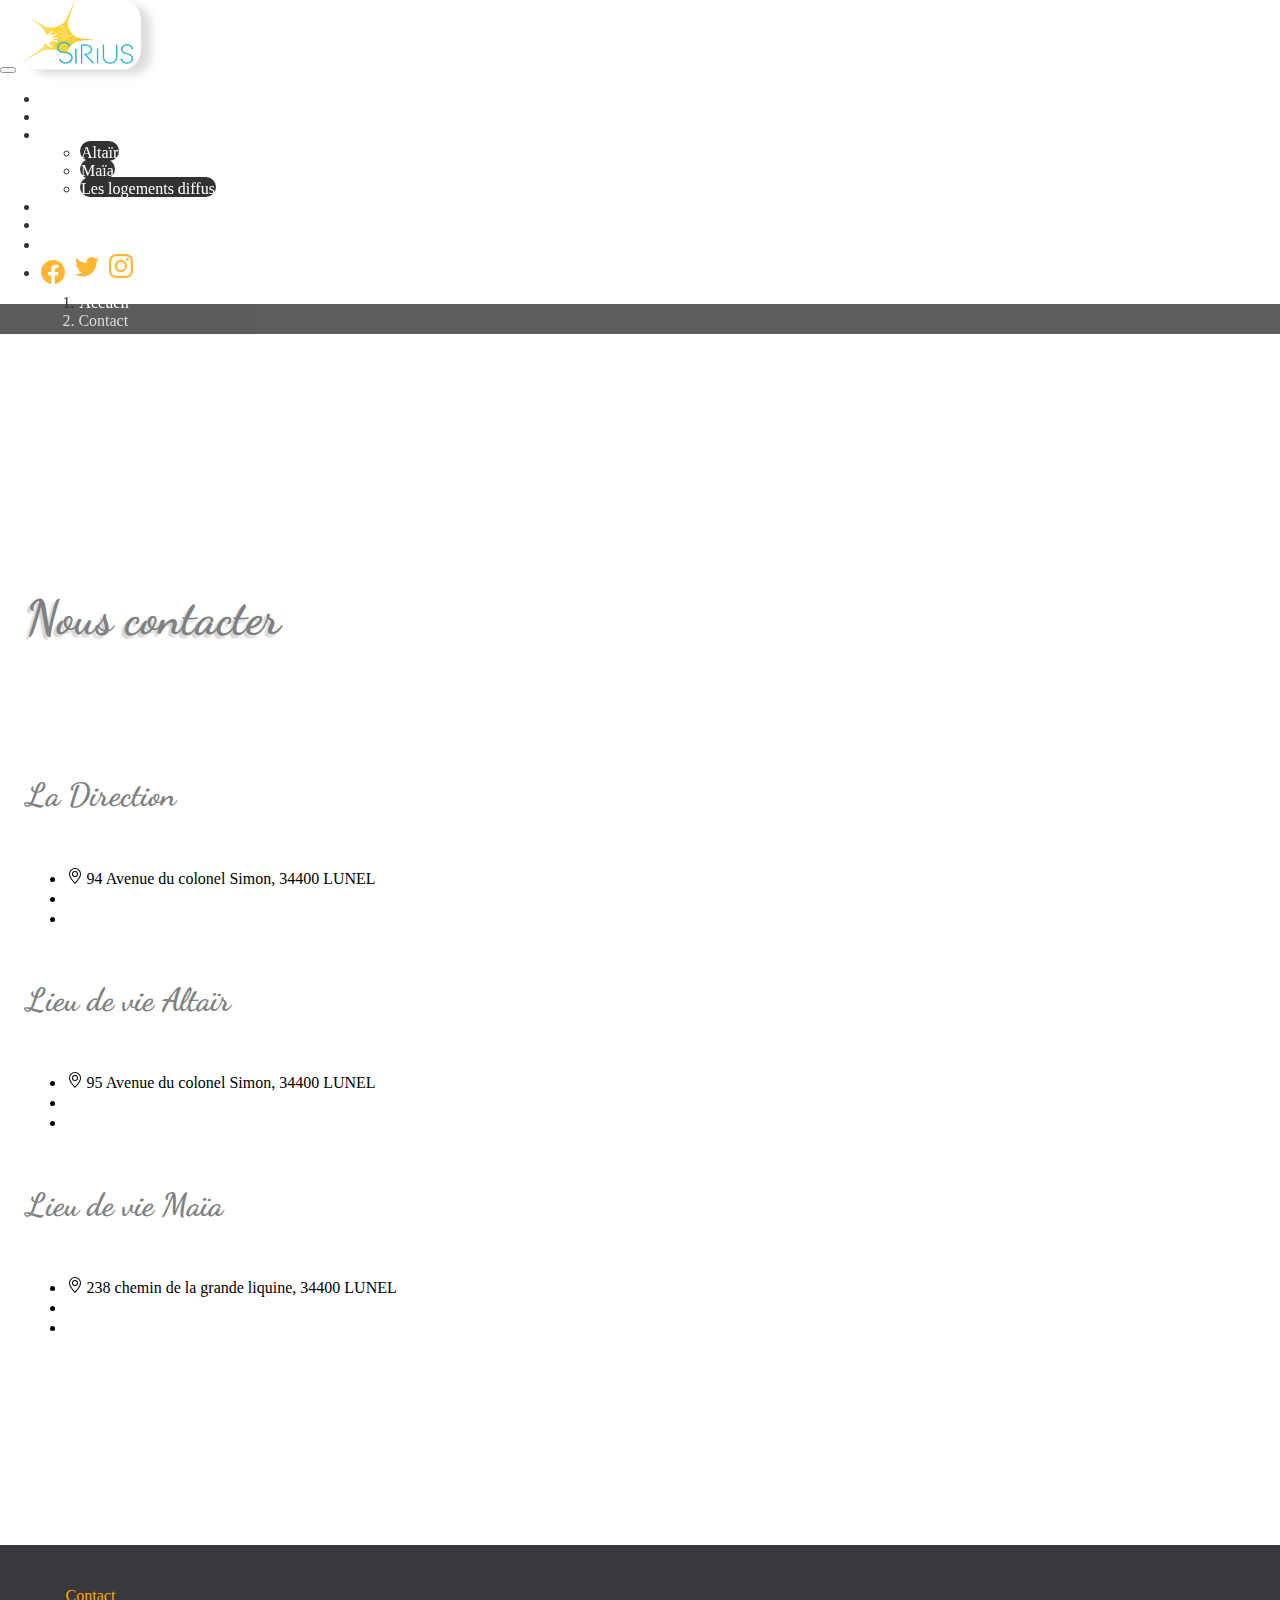
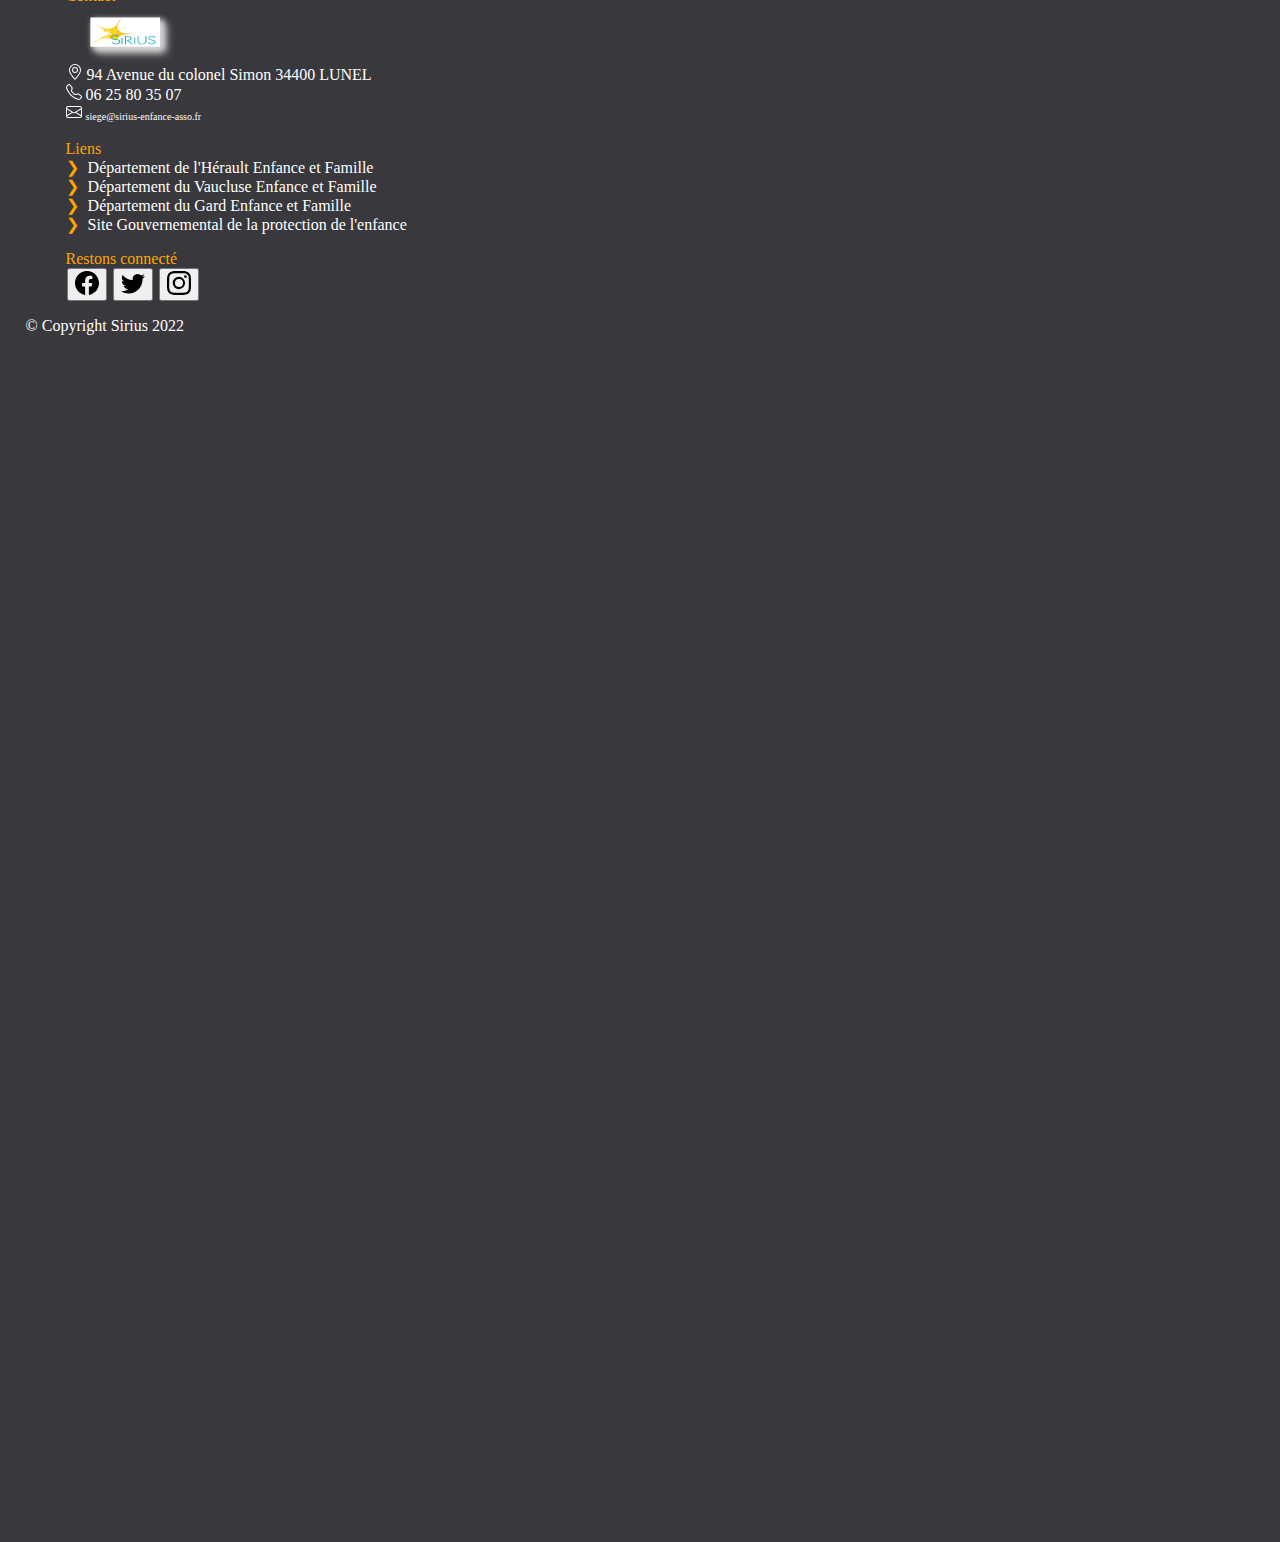
<file: contact.html>
<!DOCTYPE html>
<html lang="fr">
<head>
  <meta charset="UTF-8">
  <meta name="viewport" content="width=device-width, initial-scale=1, shrink-to-fit=no">
  <title>Association Sirius</title>
  <!-- Bootstrap CSS -->
  <link href="https://cdn.jsdelivr.net/npm/bootstrap@5.1.3/dist/css/bootstrap.min.css" rel="stylesheet" integrity="sha384-1BmE4kWBq78iYhFldvKuhfTAU6auU8tT94WrHftjDbrCEXSU1oBoqyl2QvZ6jIW3" crossorigin="anonymous">
 
  <!-- Our CSS -->
  <link rel="stylesheet" href="style/style.css">
  <link rel="stylesheet" href="https://fonts.googleapis.com/icon?family=Material+Icons">
  <script src="https://cdn.jsdelivr.net/npm/bootstrap@5.1.3/dist/js/bootstrap.bundle.min.js" integrity="sha384-ka7Sk0Gln4gmtz2MlQnikT1wXgYsOg+OMhuP+IlRH9sENBO0LRn5q+8nbTov4+1p" crossorigin="anonymous"></script>
 <!-- <script src="https://cdn.jsdelivr.net/npm/@popperjs/core@2.10.2/dist/umd/popper.min.js" integrity="sha384-7+zCNj/IqJ95wo16oMtfsKbZ9ccEh31eOz1HGyDuCQ6wgnyJNSYdrPa03rtR1zdB" crossorigin="anonymous"></script>
<script src="https://cdn.jsdelivr.net/npm/bootstrap@5.1.3/dist/js/bootstrap.min.js" integrity="sha384-QJHtvGhmr9XOIpI6YVutG+2QOK9T+ZnN4kzFN1RtK3zEFEIsxhlmWl5/YESvpZ13" crossorigin="anonymous"></script>
 -->
</head>
<body>

  <header class="fixed-top">
    <div class="container-fluid">
        <div class="row">
            <nav class="navbar  navbar-expand-xl navbar-dark bg-dark">
                <div class="container-fluid">
                  <button class="navbar-toggler" type="button" data-bs-toggle="collapse" data-bs-target="#navbarTogglerDemo03" aria-controls="navbarTogglerDemo03" aria-expanded="false" aria-label="Toggle navigation">
                    <span class="navbar-toggler-icon"></span>
                  </button>
                  <a class="navbar-brand" href="index.html"><img src="images/sirius_logo.png"  alt="Logo association Sirius" title="Page d'acueil" class="img_logo"/></a>
 
                  <div class="collapse navbar-collapse" id="navbarTogglerDemo03">
                    <ul class="navbar-nav me-auto mb-2 mb-lg-0">
                      <li class="nav-item">
                        <a class="nav-link shadow arrondi text-white"  href="index.html">Accueil</a>
                      </li>
                      <li class="nav-item">
                        <a class="nav-link shadow arrondi text-white" href="presentation.html">Présentation</a>
                      </li>
                      <li class="nav-item dropdown">
                        <a class="nav-link dropdown-toggle shadow arrondi text-white" href="#" id="navbarDropdown" role="button" data-bs-toggle="dropdown" aria-expanded="false">
                          Les Villas
                        </a>
                        <ul class="dropdown-menu" style="z-index : 100;" aria-labelledby="navbarDropdown">
                         
                         
                          <li><a class="dropdown-item shadow dropbutton"  href="altair.html">Altaïr</a></li>
                         
                          <li><a class="dropdown-item shadow dropbutton"  href="maia.html">Maïa</a></li>
                          <li><a class="dropdown-item shadow dropbutton"  href="#">Les logements diffus</a></li>
                         
                        </ul>
                      </li>
                      <li class="nav-item">
                        <a class="nav-link shadow arrondi text-white" href="#">Les missions</a>
                      </li>
                      <li class="nav-item">
                        <a class="nav-link shadow arrondi text-white" href="#">Actualités</a>
                      </li>
                      <li class="nav-item">
                        <a class="nav-link shadow arrondi text-white" href="contact.html" title="Nous contacter"><svg xmlns="http://www.w3.org/2000/svg" width="16" height="16" fill="currentColor" class="bi bi-envelope" viewBox="0 0 16 16">
                          <path d="M0 4a2 2 0 0 1 2-2h12a2 2 0 0 1 2 2v8a2 2 0 0 1-2 2H2a2 2 0 0 1-2-2V4Zm2-1a1 1 0 0 0-1 1v.217l7 4.2 7-4.2V4a1 1 0 0 0-1-1H2Zm13 2.383-4.708 2.825L15 11.105V5.383Zm-.034 6.876-5.64-3.471L8 9.583l-1.326-.795-5.64 3.47A1 1 0 0 0 2 13h12a1 1 0 0 0 .966-.741ZM1 11.105l4.708-2.897L1 5.383v5.722Z"/>
                        </svg>&nbsp;&nbsp;Contact</a>
                      </li>
                      <li class="nav-item mt-2">
                        <a class="p-2" style="vertical-align: middle; color:orange;" href="https://facebook.com/share" title="Partager sur Facebook"><svg xmlns="http://www.w3.org/2000/svg" width="24" height="24" fill="currentColor" class="bi bi-facebook" viewBox="0 0 16 16">
                          <path d="M16 8.049c0-4.446-3.582-8.05-8-8.05C3.58 0-.002 3.603-.002 8.05c0 4.017 2.926 7.347 6.75 7.951v-5.625h-2.03V8.05H6.75V6.275c0-2.017 1.195-3.131 3.022-3.131.876 0 1.791.157 1.791.157v1.98h-1.009c-.993 0-1.303.621-1.303 1.258v1.51h2.218l-.354 2.326H9.25V16c3.824-.604 6.75-3.934 6.75-7.951z"/>
                          </svg>&nbsp;</a>
                          <a class="p-2" style="color:orange;" href="https://twitter.com/share" title="Partager sur Twitter"><svg xmlns="http://www.w3.org/2000/svg" width="24" height="24" fill="currentColor" class="bi bi-twitter" viewBox="0 0 16 16">
                            <path d="M5.026 15c6.038 0 9.341-5.003 9.341-9.334 0-.14 0-.282-.006-.422A6.685 6.685 0 0 0 16 3.542a6.658 6.658 0 0 1-1.889.518 3.301 3.301 0 0 0 1.447-1.817 6.533 6.533 0 0 1-2.087.793A3.286 3.286 0 0 0 7.875 6.03a9.325 9.325 0 0 1-6.767-3.429 3.289 3.289 0 0 0 1.018 4.382A3.323 3.323 0 0 1 .64 6.575v.045a3.288 3.288 0 0 0 2.632 3.218 3.203 3.203 0 0 1-.865.115 3.23 3.23 0 0 1-.614-.057 3.283 3.283 0 0 0 3.067 2.277A6.588 6.588 0 0 1 .78 13.58a6.32 6.32 0 0 1-.78-.045A9.344 9.344 0 0 0 5.026 15z"/>
                          </svg>&nbsp;</a>
                            <a class="p-2" style="color:orange;" href="https://instagram.com/share" title="Partager sur Instagram"><svg xmlns="http://www.w3.org/2000/svg" width="24" height="24" fill="currentColor" class="bi bi-instagram" viewBox="0 0 16 16">
                              <path d="M8 0C5.829 0 5.556.01 4.703.048 3.85.088 3.269.222 2.76.42a3.917 3.917 0 0 0-1.417.923A3.927 3.927 0 0 0 .42 2.76C.222 3.268.087 3.85.048 4.7.01 5.555 0 5.827 0 8.001c0 2.172.01 2.444.048 3.297.04.852.174 1.433.372 1.942.205.526.478.972.923 1.417.444.445.89.719 1.416.923.51.198 1.09.333 1.942.372C5.555 15.99 5.827 16 8 16s2.444-.01 3.298-.048c.851-.04 1.434-.174 1.943-.372a3.916 3.916 0 0 0 1.416-.923c.445-.445.718-.891.923-1.417.197-.509.332-1.09.372-1.942C15.99 10.445 16 10.173 16 8s-.01-2.445-.048-3.299c-.04-.851-.175-1.433-.372-1.941a3.926 3.926 0 0 0-.923-1.417A3.911 3.911 0 0 0 13.24.42c-.51-.198-1.092-.333-1.943-.372C10.443.01 10.172 0 7.998 0h.003zm-.717 1.442h.718c2.136 0 2.389.007 3.232.046.78.035 1.204.166 1.486.275.373.145.64.319.92.599.28.28.453.546.598.92.11.281.24.705.275 1.485.039.843.047 1.096.047 3.231s-.008 2.389-.047 3.232c-.035.78-.166 1.203-.275 1.485a2.47 2.47 0 0 1-.599.919c-.28.28-.546.453-.92.598-.28.11-.704.24-1.485.276-.843.038-1.096.047-3.232.047s-2.39-.009-3.233-.047c-.78-.036-1.203-.166-1.485-.276a2.478 2.478 0 0 1-.92-.598 2.48 2.48 0 0 1-.6-.92c-.109-.281-.24-.705-.275-1.485-.038-.843-.046-1.096-.046-3.233 0-2.136.008-2.388.046-3.231.036-.78.166-1.204.276-1.486.145-.373.319-.64.599-.92.28-.28.546-.453.92-.598.282-.11.705-.24 1.485-.276.738-.034 1.024-.044 2.515-.045v.002zm4.988 1.328a.96.96 0 1 0 0 1.92.96.96 0 0 0 0-1.92zm-4.27 1.122a4.109 4.109 0 1 0 0 8.217 4.109 4.109 0 0 0 0-8.217zm0 1.441a2.667 2.667 0 1 1 0 5.334 2.667 2.667 0 0 1 0-5.334z"/>
                            </svg></a>

                      </li>
                      
                    </ul>
            
                  </div>
                  
                </div>
            
              </nav>
        </div>
       <div class="row">
            <div class="transition">
                <div class="mt-3 contenu">
                    <nav class="col-12" style="--bs-breadcrumb-divider: '>';" aria-label="breadcrumb">
                     <ol class="breadcrumb">
                      
                      <li class="breadcrumb-item active" aria-current="page"><a href="index.html">Accueil</a></li>
        
                      <li class="breadcrumb-item" style="color :lightgray;" aria-current="page">Contact</li>
                     
                    </ol>
                    </nav>
                </div>
               </div>
        </div>
      </div>
 
           
</header>

  
  
  <main class="container-fluid mainPadding ">
<!-- ancienne div crumb-->
<section class="sectionsContact">
  <h2 class="marge text-center">Nous contacter</h2>
  <div class="row row-cols-1 row-cols-sm-1 row-cols-md-3 row-cols-lg-3 row-cols-xl-3 justify-content-around" style="margin-top:3%; padding-top:3%;">
    <article class="col p-2">
        <div class="card" style="width: auto;">
            <div class="card-header">
              <h5 class="card-title text-center">La Direction</h5>
            </div>
            <ul class="list-group list-group-flush text-center">
              <li class="list-group-item">
                <a href="https://goo.gl/maps/vBnnYVK6XfaH6YbaA" alt="Villa Altaïr" title="Géolocalisation de l'adresse de Direction" style="color:black;">
                  <svg xmlns="http://www.w3.org/2000/svg" width="16" height="16" fill="currentColor" class="bi bi-geo-alt" viewBox="0 0 16 16">
                    <path d="M12.166 8.94c-.524 1.062-1.234 2.12-1.96 3.07A31.493 31.493 0 0 1 8 14.58a31.481 31.481 0 0 1-2.206-2.57c-.726-.95-1.436-2.008-1.96-3.07C3.304 7.867 3 6.862 3 6a5 5 0 0 1 10 0c0 .862-.305 1.867-.834 2.94zM8 16s6-5.686 6-10A6 6 0 0 0 2 6c0 4.314 6 10 6 10z"/>
                   <path d="M8 8a2 2 0 1 1 0-4 2 2 0 0 1 0 4zm0 1a3 3 0 1 0 0-6 3 3 0 0 0 0 6z"/>
                    </svg> 
               94 Avenue du colonel Simon, 34400 LUNEL 
               </a>
              </li>
              <li class="list-group-item">
                <a href="tel:06.25.80.35.07" class="btn btn-primary shadow contactButton" title="Numéro de téléphone de la direction" alt="Appelez-nous"><svg xmlns="http://www.w3.org/2000/svg" width="16" height="16" fill="currentColor" class="bi bi-telephone" viewBox="0 0 16 16">
                  <path d="M3.654 1.328a.678.678 0 0 0-1.015-.063L1.605 2.3c-.483.484-.661 1.169-.45 1.77a17.568 17.568 0 0 0 4.168 6.608 17.569 17.569 0 0 0 6.608 4.168c.601.211 1.286.033 1.77-.45l1.034-1.034a.678.678 0 0 0-.063-1.015l-2.307-1.794a.678.678 0 0 0-.58-.122l-2.19.547a1.745 1.745 0 0 1-1.657-.459L5.482 8.062a1.745 1.745 0 0 1-.46-1.657l.548-2.19a.678.678 0 0 0-.122-.58L3.654 1.328zM1.884.511a1.745 1.745 0 0 1 2.612.163L6.29 2.98c.329.423.445.974.315 1.494l-.547 2.19a.678.678 0 0 0 .178.643l2.457 2.457a.678.678 0 0 0 .644.178l2.189-.547a1.745 1.745 0 0 1 1.494.315l2.306 1.794c.829.645.905 1.87.163 2.611l-1.034 1.034c-.74.74-1.846 1.065-2.877.702a18.634 18.634 0 0 1-7.01-4.42 18.634 18.634 0 0 1-4.42-7.009c-.362-1.03-.037-2.137.703-2.877L1.885.511z"/>
                 </svg> 06 25 80 35 07</a>
              </li>
              <li class="list-group-item">
                <a href="mailto:siege@sirius-enfance-asso.fr" title="Ecrire un mail à la direction" class="btn btn-primary shadow contactButton"><svg xmlns="http://www.w3.org/2000/svg" width="16" height="16" fill="currentColor" class="bi bi-envelope" viewBox="0 0 16 16">
                  <path d="M0 4a2 2 0 0 1 2-2h12a2 2 0 0 1 2 2v8a2 2 0 0 1-2 2H2a2 2 0 0 1-2-2V4Zm2-1a1 1 0 0 0-1 1v.217l7 4.2 7-4.2V4a1 1 0 0 0-1-1H2Zm13 2.383-4.708 2.825L15 11.105V5.383Zm-.034 6.876-5.64-3.471L8 9.583l-1.326-.795-5.64 3.47A1 1 0 0 0 2 13h12a1 1 0 0 0 .966-.741ZM1 11.105l4.708-2.897L1 5.383v5.722Z"/>
                  </svg> <span style="font-size:10px;">siege@sirius-enfance-asso.fr</span></a>
              </li>
            </ul>
          </div>
    </article>
    <article class="col p-2">
        <div class="card" style="width: auto;">
            <div class="card-header">
              <h5 class="card-title text-center">Lieu de vie Altaïr</h5>
            </div>
            <ul class="list-group list-group-flush text-center">
              <li class="list-group-item">
                <a href="https://goo.gl/maps/vBnnYVK6XfaH6YbaA" alt="Villa Altaïr" title="Géolocalisation de l'adresse du lieu de vie Altaïr" style="color:black;">
                  <svg xmlns="http://www.w3.org/2000/svg" width="16" height="16" fill="currentColor" class="bi bi-geo-alt" viewBox="0 0 16 16">
                  <path d="M12.166 8.94c-.524 1.062-1.234 2.12-1.96 3.07A31.493 31.493 0 0 1 8 14.58a31.481 31.481 0 0 1-2.206-2.57c-.726-.95-1.436-2.008-1.96-3.07C3.304 7.867 3 6.862 3 6a5 5 0 0 1 10 0c0 .862-.305 1.867-.834 2.94zM8 16s6-5.686 6-10A6 6 0 0 0 2 6c0 4.314 6 10 6 10z"/>
                  <path d="M8 8a2 2 0 1 1 0-4 2 2 0 0 1 0 4zm0 1a3 3 0 1 0 0-6 3 3 0 0 0 0 6z"/>
                 </svg> 
               95 Avenue du colonel Simon, 34400 LUNEL 
               </a>
              </li>
              <li class="list-group-item">
                <a href="tel:" class="btn btn-primary shadow contactButton" title="Numéro de téléphone du lieu de vie Altaïr" alt="Appelez-nous"><svg xmlns="http://www.w3.org/2000/svg" width="16" height="16" fill="currentColor" class="bi bi-telephone" viewBox="0 0 16 16">
                  <path d="M3.654 1.328a.678.678 0 0 0-1.015-.063L1.605 2.3c-.483.484-.661 1.169-.45 1.77a17.568 17.568 0 0 0 4.168 6.608 17.569 17.569 0 0 0 6.608 4.168c.601.211 1.286.033 1.77-.45l1.034-1.034a.678.678 0 0 0-.063-1.015l-2.307-1.794a.678.678 0 0 0-.58-.122l-2.19.547a1.745 1.745 0 0 1-1.657-.459L5.482 8.062a1.745 1.745 0 0 1-.46-1.657l.548-2.19a.678.678 0 0 0-.122-.58L3.654 1.328zM1.884.511a1.745 1.745 0 0 1 2.612.163L6.29 2.98c.329.423.445.974.315 1.494l-.547 2.19a.678.678 0 0 0 .178.643l2.457 2.457a.678.678 0 0 0 .644.178l2.189-.547a1.745 1.745 0 0 1 1.494.315l2.306 1.794c.829.645.905 1.87.163 2.611l-1.034 1.034c-.74.74-1.846 1.065-2.877.702a18.634 18.634 0 0 1-7.01-4.42 18.634 18.634 0 0 1-4.42-7.009c-.362-1.03-.037-2.137.703-2.877L1.885.511z"/>
                 </svg> 06 00 00 00</a>
              </li>
              <li class="list-group-item">
                <a href="mailto:test@gmail.com" title="Ecrire un mail à l'équipe éducative d'Altaïr" class="btn btn-primary shadow contactButton"><svg xmlns="http://www.w3.org/2000/svg" width="16" height="16" fill="currentColor" class="bi bi-envelope" viewBox="0 0 16 16">
                  <path d="M0 4a2 2 0 0 1 2-2h12a2 2 0 0 1 2 2v8a2 2 0 0 1-2 2H2a2 2 0 0 1-2-2V4Zm2-1a1 1 0 0 0-1 1v.217l7 4.2 7-4.2V4a1 1 0 0 0-1-1H2Zm13 2.383-4.708 2.825L15 11.105V5.383Zm-.034 6.876-5.64-3.471L8 9.583l-1.326-.795-5.64 3.47A1 1 0 0 0 2 13h12a1 1 0 0 0 .966-.741ZM1 11.105l4.708-2.897L1 5.383v5.722Z"/>
                  </svg> <span style="font-size:10px;">siege@sirius-enfance-asso.fr</span></a>
              </li>
          </div>
    </article>

    <article class="col p-2">
        <div class="card" style="width: auto;">
            <div class="card-header">
              <h5 class="card-title text-center">Lieu de vie Maïa</h5>
            </div>
            <ul class="list-group list-group-flush text-center">
              <li class="list-group-item">
                <a href="https://goo.gl/maps/KRq8BCRGYfmt7qqV8" alt="Villa Altaïr" title="Géolocalisation de l'adresse du lieu de vie Maïa" style="color:black;">
                  <svg xmlns="http://www.w3.org/2000/svg" width="16" height="16" fill="currentColor" class="bi bi-geo-alt" viewBox="0 0 16 16">
                  <path d="M12.166 8.94c-.524 1.062-1.234 2.12-1.96 3.07A31.493 31.493 0 0 1 8 14.58a31.481 31.481 0 0 1-2.206-2.57c-.726-.95-1.436-2.008-1.96-3.07C3.304 7.867 3 6.862 3 6a5 5 0 0 1 10 0c0 .862-.305 1.867-.834 2.94zM8 16s6-5.686 6-10A6 6 0 0 0 2 6c0 4.314 6 10 6 10z"/>
                  <path d="M8 8a2 2 0 1 1 0-4 2 2 0 0 1 0 4zm0 1a3 3 0 1 0 0-6 3 3 0 0 0 0 6z"/>
                 </svg> 
               238 chemin de la grande liquine, 34400 LUNEL 
               </a>
              </li>
              <li class="list-group-item">
                <a href="tel:" class="btn btn-primary shadow contactButton" title="Numéro de téléphone du lieu de vie Maïa" alt="Appelez-nous"><svg xmlns="http://www.w3.org/2000/svg" width="16" height="16" fill="currentColor" class="bi bi-telephone" viewBox="0 0 16 16">
                  <path d="M3.654 1.328a.678.678 0 0 0-1.015-.063L1.605 2.3c-.483.484-.661 1.169-.45 1.77a17.568 17.568 0 0 0 4.168 6.608 17.569 17.569 0 0 0 6.608 4.168c.601.211 1.286.033 1.77-.45l1.034-1.034a.678.678 0 0 0-.063-1.015l-2.307-1.794a.678.678 0 0 0-.58-.122l-2.19.547a1.745 1.745 0 0 1-1.657-.459L5.482 8.062a1.745 1.745 0 0 1-.46-1.657l.548-2.19a.678.678 0 0 0-.122-.58L3.654 1.328zM1.884.511a1.745 1.745 0 0 1 2.612.163L6.29 2.98c.329.423.445.974.315 1.494l-.547 2.19a.678.678 0 0 0 .178.643l2.457 2.457a.678.678 0 0 0 .644.178l2.189-.547a1.745 1.745 0 0 1 1.494.315l2.306 1.794c.829.645.905 1.87.163 2.611l-1.034 1.034c-.74.74-1.846 1.065-2.877.702a18.634 18.634 0 0 1-7.01-4.42 18.634 18.634 0 0 1-4.42-7.009c-.362-1.03-.037-2.137.703-2.877L1.885.511z"/>
                 </svg> 06 00 00 00</a>
              </li>
              <li class="list-group-item">
                <a href="mailto:test@gmail.com" title="Ecrire un mail à l'équipe éducative de Maïa" class="btn btn-primary shadow contactButton"><svg xmlns="http://www.w3.org/2000/svg" width="16" height="16" fill="currentColor" class="bi bi-envelope" viewBox="0 0 16 16">
                  <path d="M0 4a2 2 0 0 1 2-2h12a2 2 0 0 1 2 2v8a2 2 0 0 1-2 2H2a2 2 0 0 1-2-2V4Zm2-1a1 1 0 0 0-1 1v.217l7 4.2 7-4.2V4a1 1 0 0 0-1-1H2Zm13 2.383-4.708 2.825L15 11.105V5.383Zm-.034 6.876-5.64-3.471L8 9.583l-1.326-.795-5.64 3.47A1 1 0 0 0 2 13h12a1 1 0 0 0 .966-.741ZM1 11.105l4.708-2.897L1 5.383v5.722Z"/>
                  </svg> <span style="font-size:10px;">siege@sirius-enfance-asso.fr</span></a>
              </li>
            </ul>
          </div>
    </article>
    
   
    
  </div>
</section>
  </main>
  <footer>
    <div class="container-fluid">
     <div class="row">
       <div class="col-lg-4 col-md-12">
         <div clas="d-flex flex-column">

            <ul class=" text-start text-white" style="list-style: none;">

              <li class="fw-bold fs-5 listItemLabel mb-3">
                Contact
              </li>
            <li class=" listItem pb-2">
              <a class="img_logo" href="index.html"><img src="images/sirius_logo.png"  alt="Logo association Sirius" title="logo association sirius" class="img_logo"/></a>
           </li>

             <li  class=" listItem pb-2">
                 <a href="https://goo.gl/maps/vBnnYVK6XfaH6YbaA" alt="Villa Altaïr" title="Géolocalisation de l'adresse">
                  <svg xmlns="http://www.w3.org/2000/svg" width="16" height="16" fill="currentColor" class="bi bi-geo-alt" viewBox="0 0 16 16">
                  <path d="M12.166 8.94c-.524 1.062-1.234 2.12-1.96 3.07A31.493 31.493 0 0 1 8 14.58a31.481 31.481 0 0 1-2.206-2.57c-.726-.95-1.436-2.008-1.96-3.07C3.304 7.867 3 6.862 3 6a5 5 0 0 1 10 0c0 .862-.305 1.867-.834 2.94zM8 16s6-5.686 6-10A6 6 0 0 0 2 6c0 4.314 6 10 6 10z"/>
                 <path d="M8 8a2 2 0 1 1 0-4 2 2 0 0 1 0 4zm0 1a3 3 0 1 0 0-6 3 3 0 0 0 0 6z"/>
                  </svg> 
                   94 Avenue du colonel Simon 34400 LUNEL </a>
             </li>
             <li class=" listItem pb-2">
                  <a href="tel:06.25.80.35.07" class="btn btn-primary shadow arrondi" title="Nous Téléphoner" alt="Appelez-nous"><svg xmlns="http://www.w3.org/2000/svg" width="16" height="16" fill="currentColor" class="bi bi-telephone" viewBox="0 0 16 16">
                  <path d="M3.654 1.328a.678.678 0 0 0-1.015-.063L1.605 2.3c-.483.484-.661 1.169-.45 1.77a17.568 17.568 0 0 0 4.168 6.608 17.569 17.569 0 0 0 6.608 4.168c.601.211 1.286.033 1.77-.45l1.034-1.034a.678.678 0 0 0-.063-1.015l-2.307-1.794a.678.678 0 0 0-.58-.122l-2.19.547a1.745 1.745 0 0 1-1.657-.459L5.482 8.062a1.745 1.745 0 0 1-.46-1.657l.548-2.19a.678.678 0 0 0-.122-.58L3.654 1.328zM1.884.511a1.745 1.745 0 0 1 2.612.163L6.29 2.98c.329.423.445.974.315 1.494l-.547 2.19a.678.678 0 0 0 .178.643l2.457 2.457a.678.678 0 0 0 .644.178l2.189-.547a1.745 1.745 0 0 1 1.494.315l2.306 1.794c.829.645.905 1.87.163 2.611l-1.034 1.034c-.74.74-1.846 1.065-2.877.702a18.634 18.634 0 0 1-7.01-4.42 18.634 18.634 0 0 1-4.42-7.009c-.362-1.03-.037-2.137.703-2.877L1.885.511z"/>
                 </svg> 06 25 80 35 07</a>
            </li>
            <li class=" listItem pb-2">
                 <a href="mailto:siege@sirius-enfance-asso.fr" title="Ecrivez-nous un mail" class="btn btn-primary shadow arrondi"><svg xmlns="http://www.w3.org/2000/svg" width="16" height="16" fill="currentColor" class="bi bi-envelope" viewBox="0 0 16 16">
                 <path d="M0 4a2 2 0 0 1 2-2h12a2 2 0 0 1 2 2v8a2 2 0 0 1-2 2H2a2 2 0 0 1-2-2V4Zm2-1a1 1 0 0 0-1 1v.217l7 4.2 7-4.2V4a1 1 0 0 0-1-1H2Zm13 2.383-4.708 2.825L15 11.105V5.383Zm-.034 6.876-5.64-3.471L8 9.583l-1.326-.795-5.64 3.47A1 1 0 0 0 2 13h12a1 1 0 0 0 .966-.741ZM1 11.105l4.708-2.897L1 5.383v5.722Z"/>
                  </svg> <span style="font-size:10px;">siege@sirius-enfance-asso.fr</span></a>
            </li>
          </ul>
        </div>
      </div><!--colonne-->
      <div class="col-lg-5 col-md-12">
        <div clas="d-flex flex-column">
          
          <ul class=" text-left text-white" style="list-style : none;">
            <li class=" fw-bold fs-5 listItemLabel mb-3">Liens</li>
            <li class=" listItemSitePartenaire mb-3 listeBefore" ><a href="https://herault.fr/595-enfance-famille.htm" title="Site Enfance et Famille de l'Hérault" target="_blank">Département de l'Hérault Enfance et Famille</a></li>
            <li class=" listItemSitePartenaire mb-3 listeBefore" ><a href="https://www.vaucluse.fr/nos-services/solidarites/enfance-et-famille-555.html" title="Site Enfance et Famille du Vaucluse" target="_blank">Département du Vaucluse Enfance et Famille</a></li>
            <li class=" listItemSitePartenaire mb-3 listeBefore" ><a href="https://www.gard.fr/au-quotidien/votre-enfant/protection-de-lenfance.html" title="Site Enfance et Famille du Gard" target="_blank">Département du Gard Enfance et Famille</a></li>
            <li class=" listItemSitePartenaire mb-3 listeBefore" ><a href="https://solidarites-sante.gouv.fr/affaires-sociales/familles-enfance/protection-de-l-enfance-10740/" target="_blank" title="Site gouvernemental de la protection de l'enfance">Site Gouvernemental de la protection de l'enfance</a></li>
          </ul>
       </div>
     </div><!--colonne-->
     <div class="col-lg-3 col-md-12">
      <div clas="d-flex flex-column">
        
        <ul class=" text-center text-white " style="list-style: none;">
        
          <li class="fw-bold fs-5 listItemLabel mb-3 text-start">Restons connecté</lo>
          <li class=" listItem"><a href="https://www.facebook.fr" target="_blank" title="Nous rejoindre sur Facebook" class="pr-2 pb-3"><button type="button" class="btn btn-primary"
            style="--bs-btn-padding-y: .25rem; --bs-btn-padding-x: .5rem; --bs-btn-font-size: .75rem;"><svg xmlns="http://www.w3.org/2000/svg" width="24" height="24" fill="currentColor" class="bi bi-facebook" viewBox="0 0 16 16">
                                 <path d="M16 8.049c0-4.446-3.582-8.05-8-8.05C3.58 0-.002 3.603-.002 8.05c0 4.017 2.926 7.347 6.75 7.951v-5.625h-2.03V8.05H6.75V6.275c0-2.017 1.195-3.131 3.022-3.131.876 0 1.791.157 1.791.157v1.98h-1.009c-.993 0-1.303.621-1.303 1.258v1.51h2.218l-.354 2.326H9.25V16c3.824-.604 6.75-3.934 6.75-7.951z"/>
                                 </svg></button></a>
                                             <a href="https://www.twitter.fr" target="_blank" title="Nous rejoindre sur Twitter" class="pr-2  pb-3"><button type="button" class="btn btn-primary"
                                              style="--bs-btn-padding-y: .25rem; --bs-btn-padding-x: .5rem; --bs-btn-font-size: .75rem;"><svg xmlns="http://www.w3.org/2000/svg" width="24" height="24" fill="currentColor" class="bi bi-twitter" viewBox="0 0 16 16">
                                              <path d="M5.026 15c6.038 0 9.341-5.003 9.341-9.334 0-.14 0-.282-.006-.422A6.685 6.685 0 0 0 16 3.542a6.658 6.658 0 0 1-1.889.518 3.301 3.301 0 0 0 1.447-1.817 6.533 6.533 0 0 1-2.087.793A3.286 3.286 0 0 0 7.875 6.03a9.325 9.325 0 0 1-6.767-3.429 3.289 3.289 0 0 0 1.018 4.382A3.323 3.323 0 0 1 .64 6.575v.045a3.288 3.288 0 0 0 2.632 3.218 3.203 3.203 0 0 1-.865.115 3.23 3.23 0 0 1-.614-.057 3.283 3.283 0 0 0 3.067 2.277A6.588 6.588 0 0 1 .78 13.58a6.32 6.32 0 0 1-.78-.045A9.344 9.344 0 0 0 5.026 15z"/>
                                            </svg></button></a>
                                             <a href="https://www.instagram.fr" target="_blank" title="Nous rejoindre sur Instagram" class=" pb-3"><button type="button" class="btn btn-primary"
                                              style="--bs-btn-padding-y: .25rem; --bs-btn-padding-x: .5rem; --bs-btn-font-size: .75rem;"><svg xmlns="http://www.w3.org/2000/svg" width="24" height="24" fill="currentColor" class="bi bi-instagram" viewBox="0 0 16 16">
                                              <path d="M8 0C5.829 0 5.556.01 4.703.048 3.85.088 3.269.222 2.76.42a3.917 3.917 0 0 0-1.417.923A3.927 3.927 0 0 0 .42 2.76C.222 3.268.087 3.85.048 4.7.01 5.555 0 5.827 0 8.001c0 2.172.01 2.444.048 3.297.04.852.174 1.433.372 1.942.205.526.478.972.923 1.417.444.445.89.719 1.416.923.51.198 1.09.333 1.942.372C5.555 15.99 5.827 16 8 16s2.444-.01 3.298-.048c.851-.04 1.434-.174 1.943-.372a3.916 3.916 0 0 0 1.416-.923c.445-.445.718-.891.923-1.417.197-.509.332-1.09.372-1.942C15.99 10.445 16 10.173 16 8s-.01-2.445-.048-3.299c-.04-.851-.175-1.433-.372-1.941a3.926 3.926 0 0 0-.923-1.417A3.911 3.911 0 0 0 13.24.42c-.51-.198-1.092-.333-1.943-.372C10.443.01 10.172 0 7.998 0h.003zm-.717 1.442h.718c2.136 0 2.389.007 3.232.046.78.035 1.204.166 1.486.275.373.145.64.319.92.599.28.28.453.546.598.92.11.281.24.705.275 1.485.039.843.047 1.096.047 3.231s-.008 2.389-.047 3.232c-.035.78-.166 1.203-.275 1.485a2.47 2.47 0 0 1-.599.919c-.28.28-.546.453-.92.598-.28.11-.704.24-1.485.276-.843.038-1.096.047-3.232.047s-2.39-.009-3.233-.047c-.78-.036-1.203-.166-1.485-.276a2.478 2.478 0 0 1-.92-.598 2.48 2.48 0 0 1-.6-.92c-.109-.281-.24-.705-.275-1.485-.038-.843-.046-1.096-.046-3.233 0-2.136.008-2.388.046-3.231.036-.78.166-1.204.276-1.486.145-.373.319-.64.599-.92.28-.28.546-.453.92-.598.282-.11.705-.24 1.485-.276.738-.034 1.024-.044 2.515-.045v.002zm4.988 1.328a.96.96 0 1 0 0 1.92.96.96 0 0 0 0-1.92zm-4.27 1.122a4.109 4.109 0 1 0 0 8.217 4.109 4.109 0 0 0 0-8.217zm0 1.441a2.667 2.667 0 1 1 0 5.334 2.667 2.667 0 0 1 0-5.334z"/>
                                            </svg></button></a>
          </li>
        </ul>
     </div>
   </div><!--colonne-->
     </div> <!--ligne-->
    
     <div class=" row">
       <div class="col-12 text-center mt-3">
        &#169; Copyright Sirius 2022
       </div>
     </div>
   </div>
     </footer>
  
  <script src="js/jquerry.min.js"></script>

</body>
  
 
  
 
  <!-- Our JavaScript -->
  <script src="js/script.js"></script>

</html>
</file>
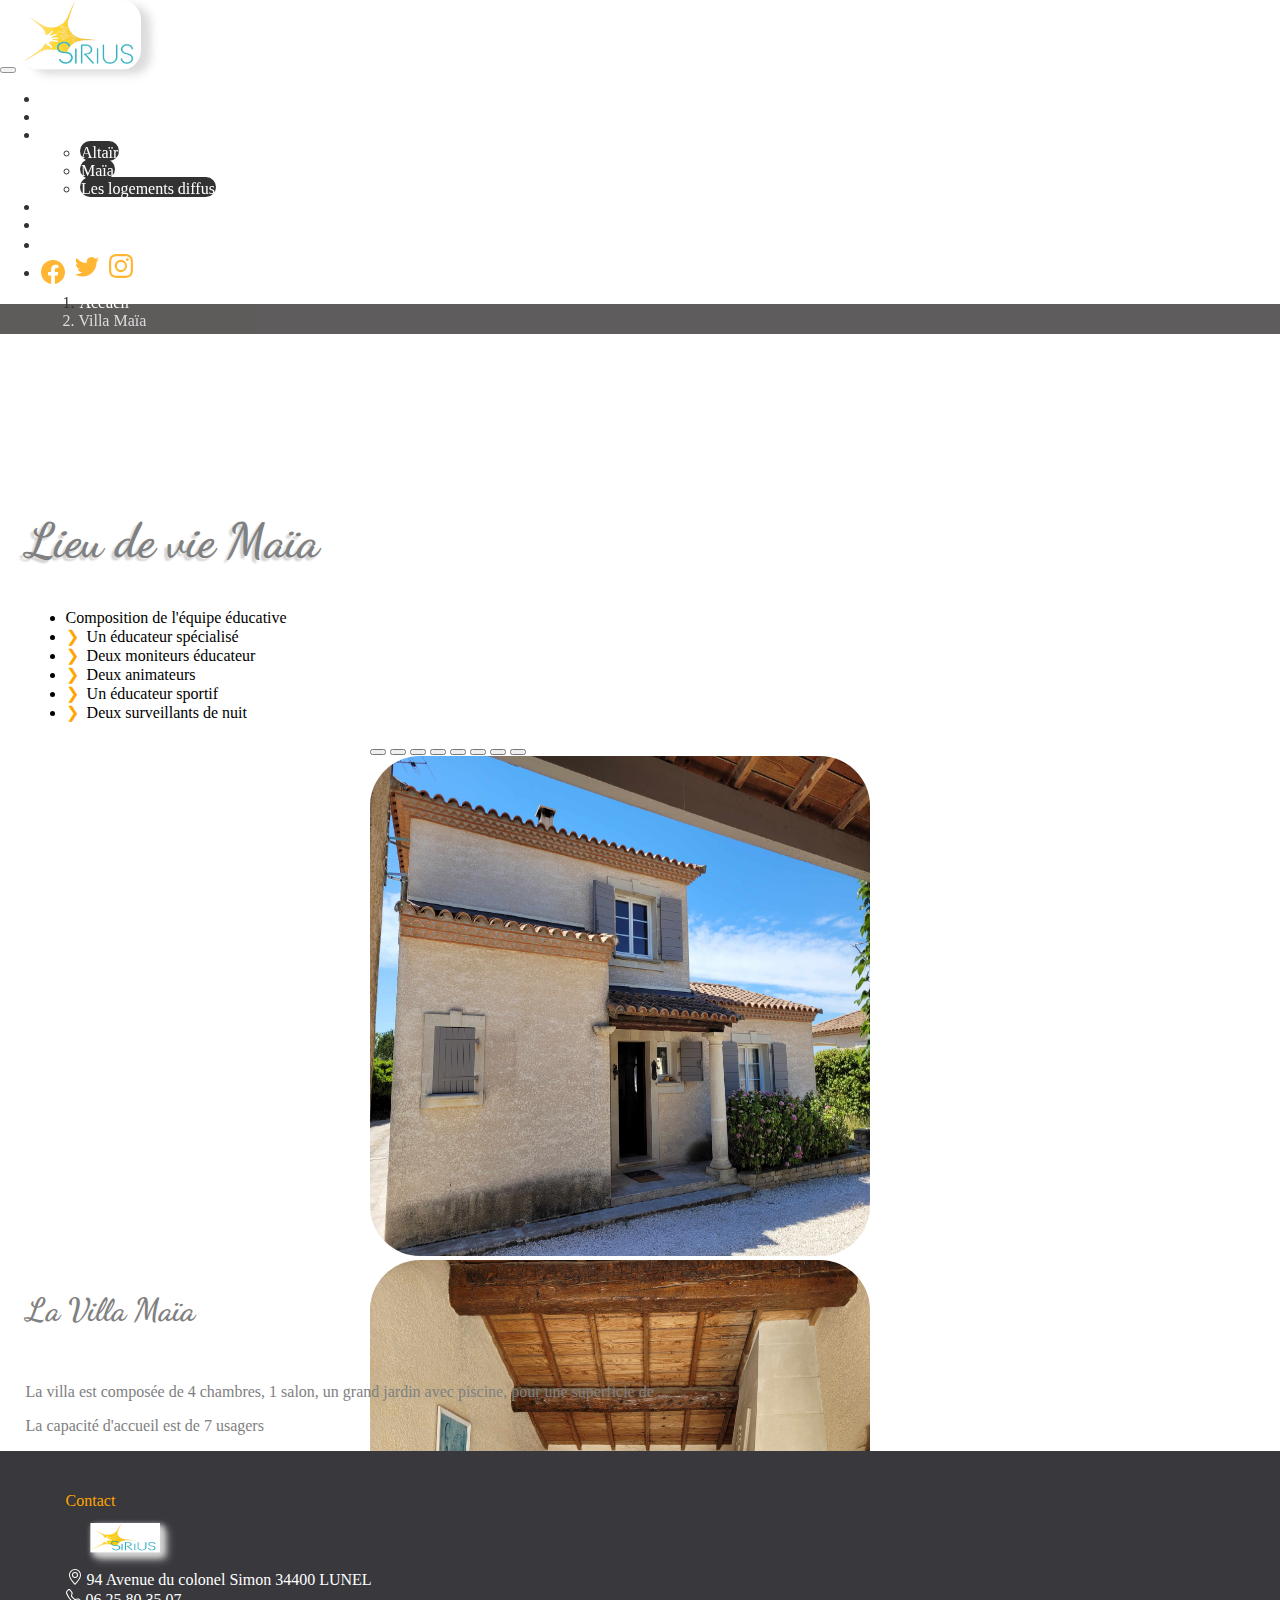
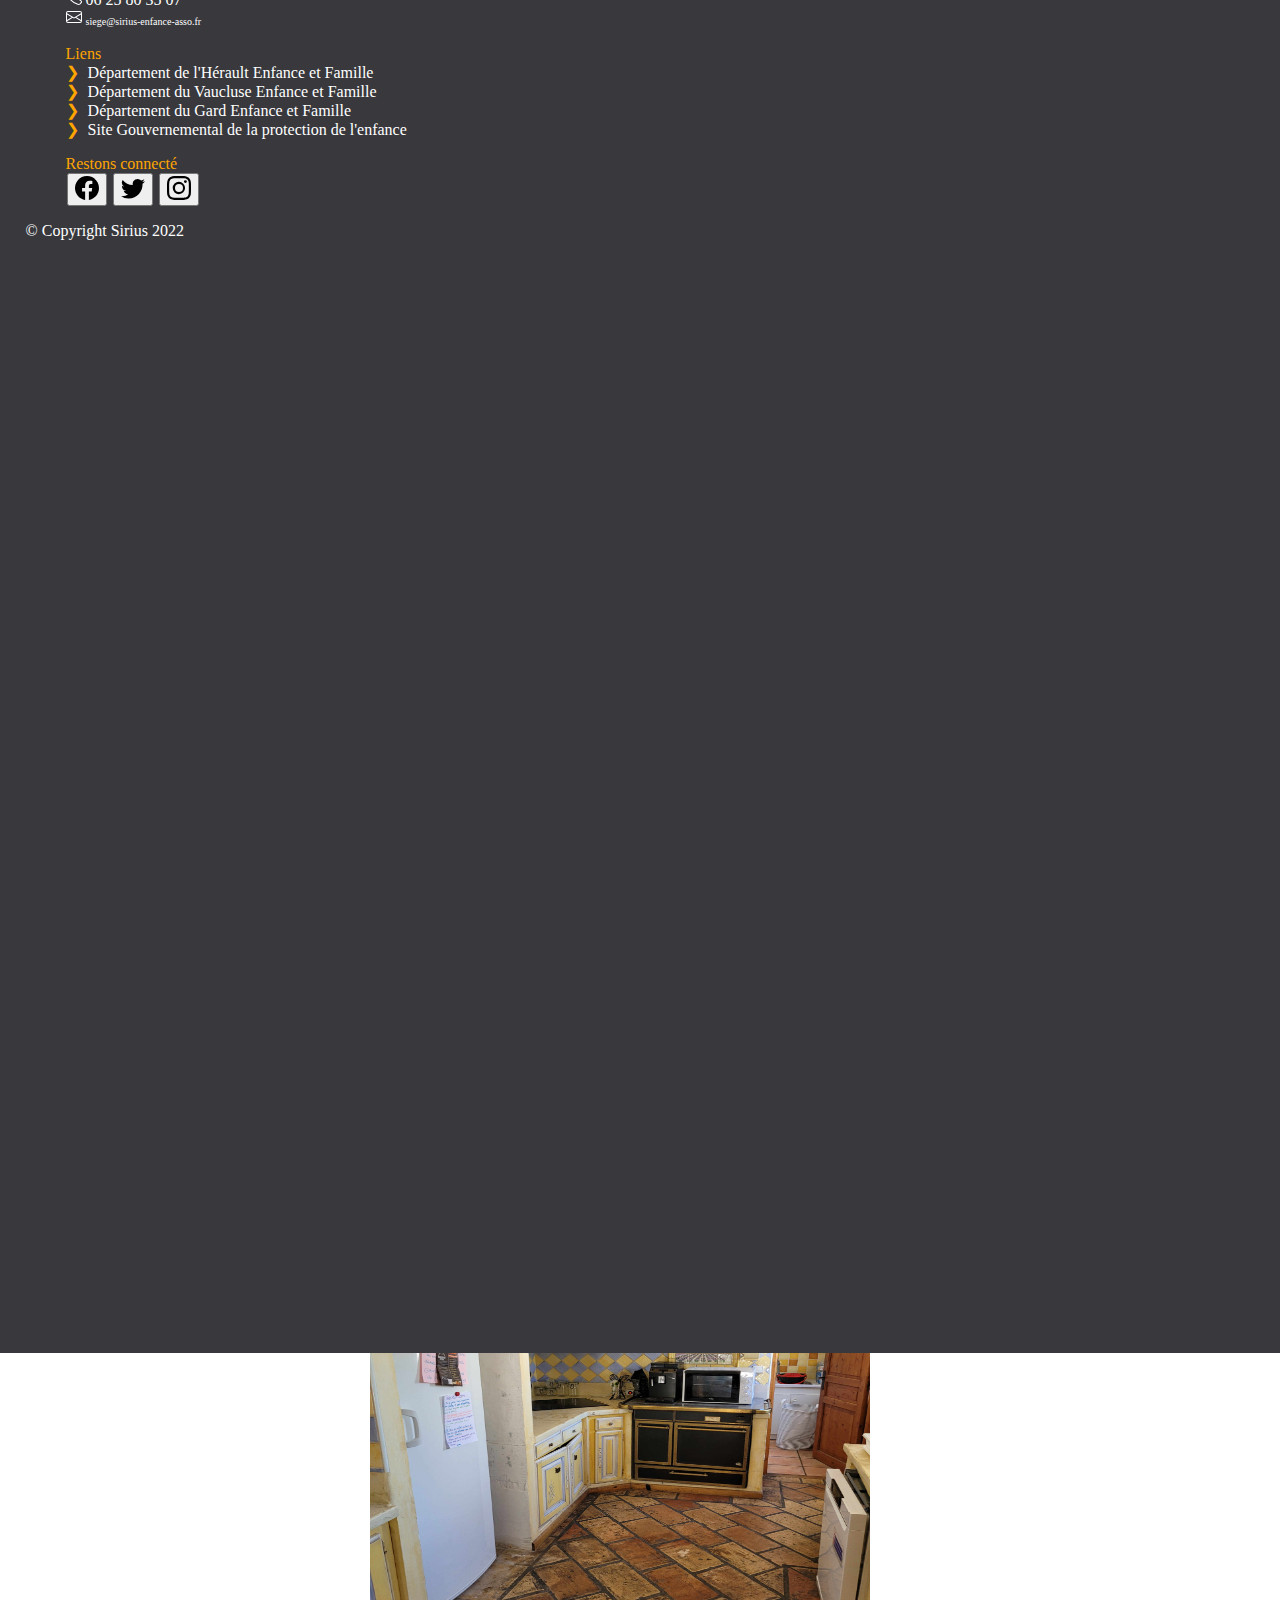
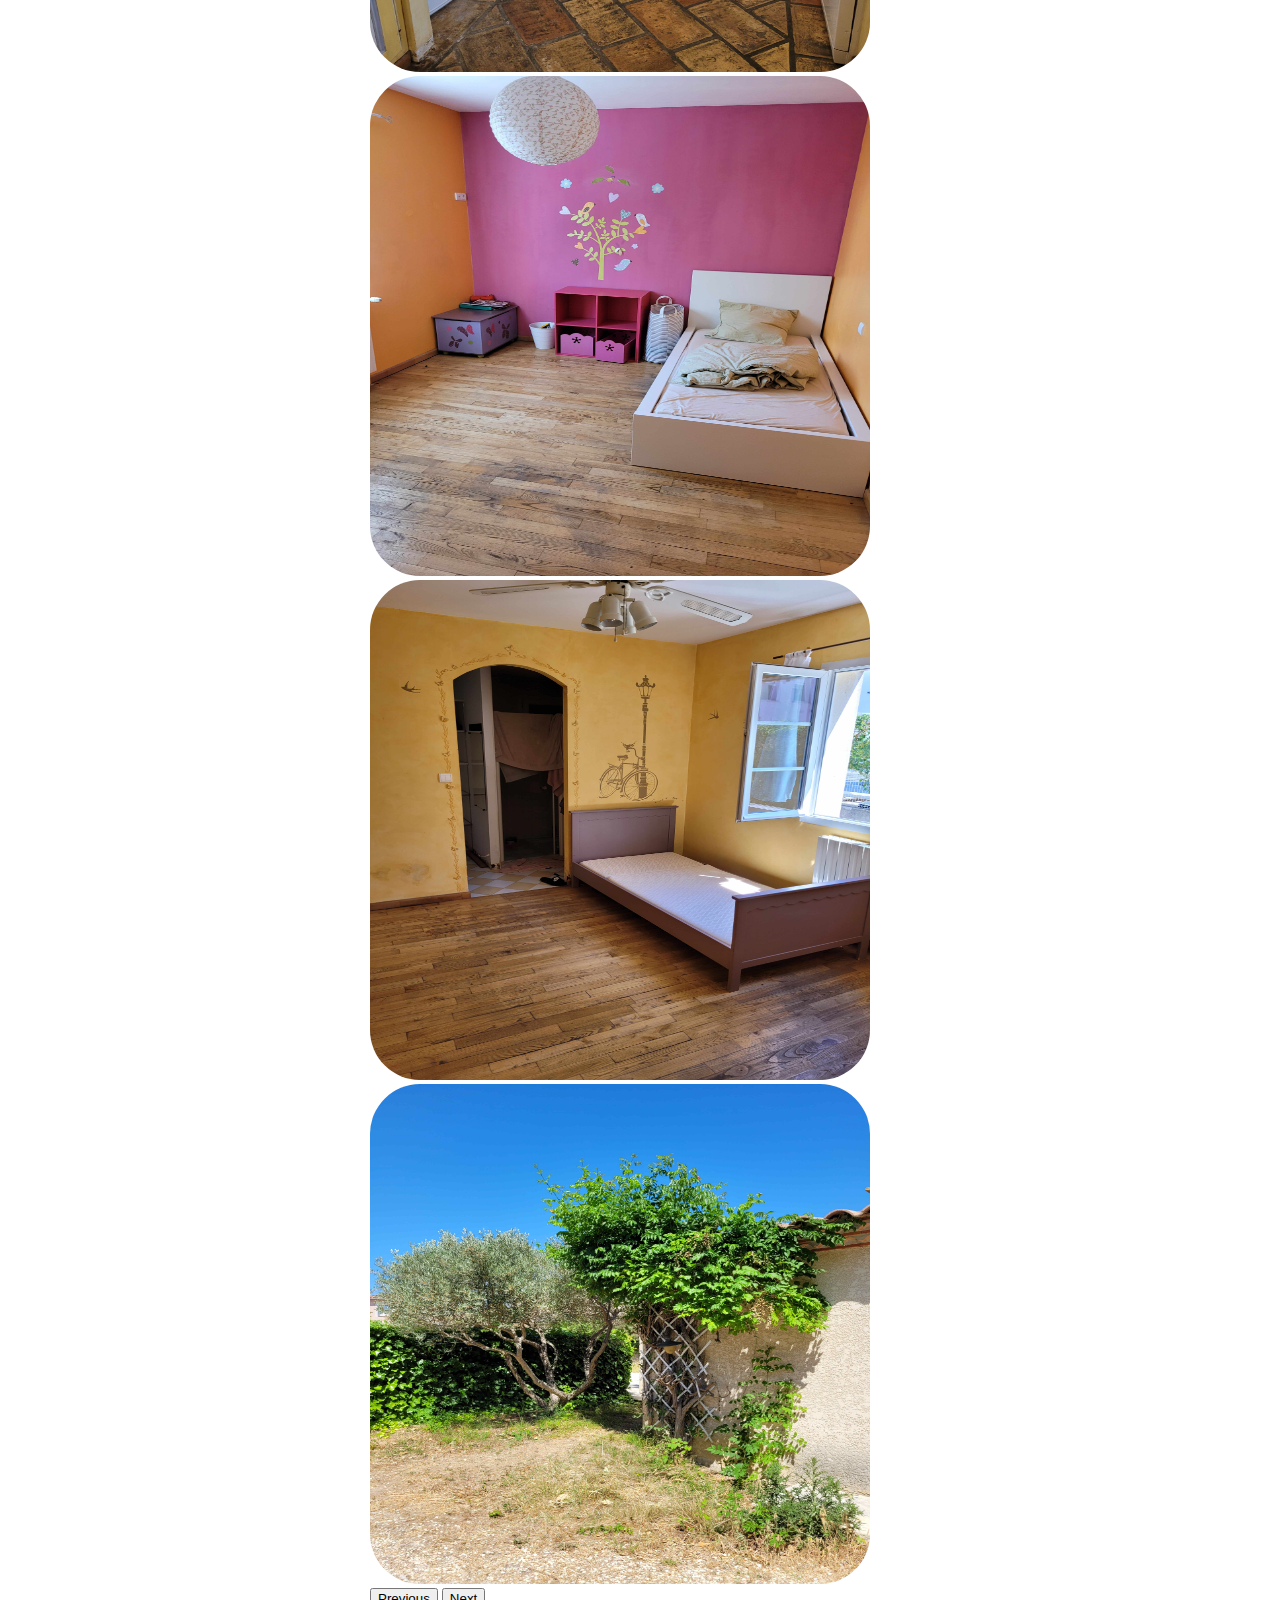
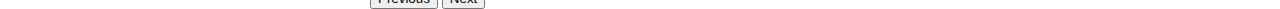
<file: maia.html>
<!DOCTYPE html>
<html lang="fr">
<head>
  <meta charset="UTF-8">
  <meta name="viewport" content="width=device-width, initial-scale=1, shrink-to-fit=no">
  <title>Association Sirius</title>
  <!-- Bootstrap CSS -->
  <link href="https://cdn.jsdelivr.net/npm/bootstrap@5.1.3/dist/css/bootstrap.min.css" rel="stylesheet" integrity="sha384-1BmE4kWBq78iYhFldvKuhfTAU6auU8tT94WrHftjDbrCEXSU1oBoqyl2QvZ6jIW3" crossorigin="anonymous">
 
  <!-- Our CSS -->
  <link rel="stylesheet" href="style/style.css">
  <script src="https://cdn.jsdelivr.net/npm/bootstrap@5.1.3/dist/js/bootstrap.bundle.min.js" integrity="sha384-ka7Sk0Gln4gmtz2MlQnikT1wXgYsOg+OMhuP+IlRH9sENBO0LRn5q+8nbTov4+1p" crossorigin="anonymous"></script>
 <!-- <script src="https://cdn.jsdelivr.net/npm/@popperjs/core@2.10.2/dist/umd/popper.min.js" integrity="sha384-7+zCNj/IqJ95wo16oMtfsKbZ9ccEh31eOz1HGyDuCQ6wgnyJNSYdrPa03rtR1zdB" crossorigin="anonymous"></script>
<script src="https://cdn.jsdelivr.net/npm/bootstrap@5.1.3/dist/js/bootstrap.min.js" integrity="sha384-QJHtvGhmr9XOIpI6YVutG+2QOK9T+ZnN4kzFN1RtK3zEFEIsxhlmWl5/YESvpZ13" crossorigin="anonymous"></script>
 -->
</head>
<body>

  <header class="fixed-top">
    <div class="container-fluid">
        <div class="row">
            <nav class="navbar  navbar-expand-xl navbar-dark bg-dark">
                <div class="container-fluid">
                  <button class="navbar-toggler" type="button" data-bs-toggle="collapse" data-bs-target="#navbarTogglerDemo03" aria-controls="navbarTogglerDemo03" aria-expanded="false" aria-label="Toggle navigation">
                    <span class="navbar-toggler-icon"></span>
                  </button>
                  <a class="navbar-brand" href="index.html"><img src="images/sirius_logo.png"  alt="Logo association Sirius" title="logo association sirius" class="img_logo"/></a>
 
                  <div class="collapse navbar-collapse" id="navbarTogglerDemo03">
                    <ul class="navbar-nav me-auto mb-2 mb-lg-0">
                      <li class="nav-item">
                        <a class="nav-link shadow arrondi text-white"  href="index.html">Accueil</a>
                      </li>
                      <li class="nav-item">
                        <a class="nav-link shadow arrondi text-white" href="presentation.html">Présentation</a>
                      </li>
                      <li class="nav-item dropdown">
                        <a class="nav-link dropdown-toggle shadow arrondi text-white" href="#" id="navbarDropdown" role="button" data-bs-toggle="dropdown" aria-expanded="false">
                          Les Villas
                        </a>
                        <ul class="dropdown-menu" style="z-index : 100;" aria-labelledby="navbarDropdown">
                         
                         
                          <li><a class="dropdown-item shadow dropbutton"  href="altair.html">Altaïr</a></li>
                         
                          <li><a class="dropdown-item shadow dropbutton"  href="maia.html">Maïa</a></li>
                          <li><a class="dropdown-item shadow dropbutton"  href="#">Les logements diffus</a></li>
                         
                        </ul>
                      </li>
                      <li class="nav-item">
                        <a class="nav-link shadow arrondi text-white" href="#">Les missions</a>
                      </li>
                      <li class="nav-item">
                        <a class="nav-link shadow arrondi text-white" href="#">Actualités</a>
                      </li>
                      <li class="nav-item">
                        <a class="nav-link shadow arrondi text-white" href="contact.html" title="Nous contacter"><svg xmlns="http://www.w3.org/2000/svg" width="16" height="16" fill="currentColor" class="bi bi-envelope" viewBox="0 0 16 16">
                          <path d="M0 4a2 2 0 0 1 2-2h12a2 2 0 0 1 2 2v8a2 2 0 0 1-2 2H2a2 2 0 0 1-2-2V4Zm2-1a1 1 0 0 0-1 1v.217l7 4.2 7-4.2V4a1 1 0 0 0-1-1H2Zm13 2.383-4.708 2.825L15 11.105V5.383Zm-.034 6.876-5.64-3.471L8 9.583l-1.326-.795-5.64 3.47A1 1 0 0 0 2 13h12a1 1 0 0 0 .966-.741ZM1 11.105l4.708-2.897L1 5.383v5.722Z"/>
                        </svg>&nbsp;&nbsp;Contact</a>
                      </li>
                      <li class="nav-item mt-2">
                        <a class="p-2" style="vertical-align: middle; color:orange;" href="https://facebook.com/share" title="Partager sur Facebook" target="_blank"><svg xmlns="http://www.w3.org/2000/svg" width="24" height="24" fill="currentColor" class="bi bi-facebook" viewBox="0 0 16 16">
                          <path d="M16 8.049c0-4.446-3.582-8.05-8-8.05C3.58 0-.002 3.603-.002 8.05c0 4.017 2.926 7.347 6.75 7.951v-5.625h-2.03V8.05H6.75V6.275c0-2.017 1.195-3.131 3.022-3.131.876 0 1.791.157 1.791.157v1.98h-1.009c-.993 0-1.303.621-1.303 1.258v1.51h2.218l-.354 2.326H9.25V16c3.824-.604 6.75-3.934 6.75-7.951z"/>
                          </svg>&nbsp;</a>
                          <a class="p-2" style="color:orange;" href="https://twitter.com/share" title="Partager sur Twitter" target="_blank"><svg xmlns="http://www.w3.org/2000/svg" width="24" height="24" fill="currentColor" class="bi bi-twitter" viewBox="0 0 16 16">
                            <path d="M5.026 15c6.038 0 9.341-5.003 9.341-9.334 0-.14 0-.282-.006-.422A6.685 6.685 0 0 0 16 3.542a6.658 6.658 0 0 1-1.889.518 3.301 3.301 0 0 0 1.447-1.817 6.533 6.533 0 0 1-2.087.793A3.286 3.286 0 0 0 7.875 6.03a9.325 9.325 0 0 1-6.767-3.429 3.289 3.289 0 0 0 1.018 4.382A3.323 3.323 0 0 1 .64 6.575v.045a3.288 3.288 0 0 0 2.632 3.218 3.203 3.203 0 0 1-.865.115 3.23 3.23 0 0 1-.614-.057 3.283 3.283 0 0 0 3.067 2.277A6.588 6.588 0 0 1 .78 13.58a6.32 6.32 0 0 1-.78-.045A9.344 9.344 0 0 0 5.026 15z"/>
                          </svg>&nbsp;</a>
                            <a class="p-2" style="color:orange;" href="https://instagram.com/share" title="Partager sur Instagram" target="_blank"><svg xmlns="http://www.w3.org/2000/svg" width="24" height="24" fill="currentColor" class="bi bi-instagram" viewBox="0 0 16 16">
                              <path d="M8 0C5.829 0 5.556.01 4.703.048 3.85.088 3.269.222 2.76.42a3.917 3.917 0 0 0-1.417.923A3.927 3.927 0 0 0 .42 2.76C.222 3.268.087 3.85.048 4.7.01 5.555 0 5.827 0 8.001c0 2.172.01 2.444.048 3.297.04.852.174 1.433.372 1.942.205.526.478.972.923 1.417.444.445.89.719 1.416.923.51.198 1.09.333 1.942.372C5.555 15.99 5.827 16 8 16s2.444-.01 3.298-.048c.851-.04 1.434-.174 1.943-.372a3.916 3.916 0 0 0 1.416-.923c.445-.445.718-.891.923-1.417.197-.509.332-1.09.372-1.942C15.99 10.445 16 10.173 16 8s-.01-2.445-.048-3.299c-.04-.851-.175-1.433-.372-1.941a3.926 3.926 0 0 0-.923-1.417A3.911 3.911 0 0 0 13.24.42c-.51-.198-1.092-.333-1.943-.372C10.443.01 10.172 0 7.998 0h.003zm-.717 1.442h.718c2.136 0 2.389.007 3.232.046.78.035 1.204.166 1.486.275.373.145.64.319.92.599.28.28.453.546.598.92.11.281.24.705.275 1.485.039.843.047 1.096.047 3.231s-.008 2.389-.047 3.232c-.035.78-.166 1.203-.275 1.485a2.47 2.47 0 0 1-.599.919c-.28.28-.546.453-.92.598-.28.11-.704.24-1.485.276-.843.038-1.096.047-3.232.047s-2.39-.009-3.233-.047c-.78-.036-1.203-.166-1.485-.276a2.478 2.478 0 0 1-.92-.598 2.48 2.48 0 0 1-.6-.92c-.109-.281-.24-.705-.275-1.485-.038-.843-.046-1.096-.046-3.233 0-2.136.008-2.388.046-3.231.036-.78.166-1.204.276-1.486.145-.373.319-.64.599-.92.28-.28.546-.453.92-.598.282-.11.705-.24 1.485-.276.738-.034 1.024-.044 2.515-.045v.002zm4.988 1.328a.96.96 0 1 0 0 1.92.96.96 0 0 0 0-1.92zm-4.27 1.122a4.109 4.109 0 1 0 0 8.217 4.109 4.109 0 0 0 0-8.217zm0 1.441a2.667 2.667 0 1 1 0 5.334 2.667 2.667 0 0 1 0-5.334z"/>
                            </svg></a>

                      </li>
                      
                    </ul>
            
                  </div>
                  
                </div>
            
              </nav>
        </div>
       <div class="row">
            <div class="transition">
                <div class="mt-3 contenu">
                    <nav class="col-12" style="--bs-breadcrumb-divider: '>';" aria-label="breadcrumb">
                     <ol class="breadcrumb">
                      
                      <li class="breadcrumb-item active" aria-current="page"><a href="index.html">Accueil</a></li>
        
                      <li class="breadcrumb-item" style="color :lightgray;" aria-current="page">Villa Maïa</li>
                     
                    </ol>
                    </nav>
                </div>
               </div>
        </div>
      </div>
 
           
</header>

  
  
  <main class="container-fluid mainPadding">
<!-- ancienne div crumb-->
<section class="sectionsPresentation">
  <h2 class="marge text-center">Lieu de vie Maïa</h2>
   <article>
    <div class="card mb-3 border-end-0 border-start-0" style="max-width: 100%;">
        <div class="row g-0">
            <div class="col-md-12 col-lg-3 border-0">
                <div class="card border-0" style="width: 100%;">
                    <ul class="list-group list-group-flush">
                      <li class="list-group-item fw-bold border-0">Composition de l'équipe éducative</li>
                      <li class="list-group-item border-0 listeBefore">Un éducateur spécialisé</li>
                      <li class="list-group-item border-0 listeBefore">Deux moniteurs éducateur</li>
                      <li class="list-group-item border-0 listeBefore">Deux animateurs</li>
                      <li class="list-group-item border-0 listeBefore">Un éducateur sportif</li>
                      <li class="list-group-item border-0 listeBefore">Deux surveillants de nuit</li>
                      
                    </ul>
                  </div>
               </div>
          <div class="col-md-12 col-lg-6">
            <div id="carouselExampleIndicators" class="carousel slide p-3 mb-4 carouselTaille" data-bs-ride="true">

                <div class="carousel-indicators">
                    <button type="button" data-bs-target="#carouselExampleIndicators" data-bs-slide-to="0" class="active" aria-current="true" aria-label="Slide 1"></button>
                    <button type="button" data-bs-target="#carouselExampleIndicators" data-bs-slide-to="1" aria-label="Slide 2"></button>
                    <button type="button" data-bs-target="#carouselExampleIndicators" data-bs-slide-to="2" aria-label="Slide 3"></button>
                    <button type="button" data-bs-target="#carouselExampleIndicators" data-bs-slide-to="3" aria-label="Slide 4"></button>
                    <button type="button" data-bs-target="#carouselExampleIndicators" data-bs-slide-to="4" aria-label="Slide 5"></button>
                    <button type="button" data-bs-target="#carouselExampleIndicators" data-bs-slide-to="5" aria-label="Slide 6"></button>
                    <button type="button" data-bs-target="#carouselExampleIndicators" data-bs-slide-to="6" aria-label="Slide 7"></button>
                    <button type="button" data-bs-target="#carouselExampleIndicators" data-bs-slide-to="7" aria-label="Slide 8"></button>
        
        
                  </div>
                  <div class="carousel-inner">
                    <div class="carousel-item active">
                      <img src="images/devanture_maia.jpg"  class="d-block carouselTailleImage " alt="villa maia">
                    </div>
                    <div class="carousel-item">
                      <img src="images/poolhouse.jpg"       class="d-block carouselTailleImage" alt="poolhouse">
                    </div>
                    <div class="carousel-item">
                      <img src="images/salonmaia.jpg"       class="d-block carouselTailleImage " alt="salon">
                    </div>
                    <div class="carousel-item">
                        <img src="images/jacousi.jpg"       class="d-block carouselTailleImage " alt="piscine">
                      </div>
                      <div class="carousel-item">
                        <img src="images/cuisinemaia.jpg"   class="d-block carouselTailleImage" alt="cuisine">
                      </div>
                      <div class="carousel-item">
                        <img src="images/chambremaia1.jpg"  class="d-block carouselTailleImage" alt="chambre">
                      </div>
                      <div class="carousel-item">
                        <img src="images/chambremaia2.jpg"  class="d-block carouselTailleImage" alt="chambre">
                      </div>
                      <div class="carousel-item">
                        <img src="images/jardinmaia.jpg"    class="d-block carouselTailleImage" alt="jardin">
                      </div>
                  </div>
              <button class="carousel-control-prev" type="button" data-bs-target="#carouselExampleIndicators" data-bs-slide="prev">
                <span class="carousel-control-prev-icon" aria-hidden="true"></span>
                <span class="visually-hidden">Previous</span>
              </button>
              <button class="carousel-control-next" type="button" data-bs-target="#carouselExampleIndicators" data-bs-slide="next">
                <span class="carousel-control-next-icon" aria-hidden="true"></span>
                <span class="visually-hidden">Next</span>
              </button>
             </div>
          </div>
          <div class="col-md-12 col-lg-3">
            <div class="card-body">
              <h5 class="card-title">La Villa Maïa</h5>
              <p class="card-text">La villa est composée de 4 chambres, 1 salon, un grand jardin avec piscine, pour une superficie de ...</p>
              <p class="card-text">La capacité d'accueil est de 7 usagers</p>
            </div>
          </div>
        </div>
      </div>
  
   </article>
 
</section>
  </main>
  <footer>
    <div class="container-fluid">
     <div class="row">
       <div class="col-lg-4 col-md-12">
         <div clas="d-flex flex-column">

            <ul class=" text-start text-white" style="list-style: none;">

              <li class="fw-bold fs-5 listItemLabel mb-3">
                Contact
              </li>
            <li class=" listItem pb-2">
              <a class="img_logo" href="index.html"><img src="images/sirius_logo.png"  alt="Logo association Sirius" title="logo association sirius" class="img_logo"/></a>
           </li>

             <li  class=" listItem pb-2">
                 <a href="https://goo.gl/maps/vBnnYVK6XfaH6YbaA" alt="Villa Altaïr" title="Géolocalisation de l'adresse">
                  <svg xmlns="http://www.w3.org/2000/svg" width="16" height="16" fill="currentColor" class="bi bi-geo-alt" viewBox="0 0 16 16">
                  <path d="M12.166 8.94c-.524 1.062-1.234 2.12-1.96 3.07A31.493 31.493 0 0 1 8 14.58a31.481 31.481 0 0 1-2.206-2.57c-.726-.95-1.436-2.008-1.96-3.07C3.304 7.867 3 6.862 3 6a5 5 0 0 1 10 0c0 .862-.305 1.867-.834 2.94zM8 16s6-5.686 6-10A6 6 0 0 0 2 6c0 4.314 6 10 6 10z"/>
                 <path d="M8 8a2 2 0 1 1 0-4 2 2 0 0 1 0 4zm0 1a3 3 0 1 0 0-6 3 3 0 0 0 0 6z"/>
                  </svg> 
                   94 Avenue du colonel Simon 34400 LUNEL </a>
             </li>
             <li class=" listItem pb-2">
                  <a href="tel:06.25.80.35.07" class="btn btn-primary shadow arrondi" title="Nous Téléphoner" alt="Appelez-nous"><svg xmlns="http://www.w3.org/2000/svg" width="16" height="16" fill="currentColor" class="bi bi-telephone" viewBox="0 0 16 16">
                  <path d="M3.654 1.328a.678.678 0 0 0-1.015-.063L1.605 2.3c-.483.484-.661 1.169-.45 1.77a17.568 17.568 0 0 0 4.168 6.608 17.569 17.569 0 0 0 6.608 4.168c.601.211 1.286.033 1.77-.45l1.034-1.034a.678.678 0 0 0-.063-1.015l-2.307-1.794a.678.678 0 0 0-.58-.122l-2.19.547a1.745 1.745 0 0 1-1.657-.459L5.482 8.062a1.745 1.745 0 0 1-.46-1.657l.548-2.19a.678.678 0 0 0-.122-.58L3.654 1.328zM1.884.511a1.745 1.745 0 0 1 2.612.163L6.29 2.98c.329.423.445.974.315 1.494l-.547 2.19a.678.678 0 0 0 .178.643l2.457 2.457a.678.678 0 0 0 .644.178l2.189-.547a1.745 1.745 0 0 1 1.494.315l2.306 1.794c.829.645.905 1.87.163 2.611l-1.034 1.034c-.74.74-1.846 1.065-2.877.702a18.634 18.634 0 0 1-7.01-4.42 18.634 18.634 0 0 1-4.42-7.009c-.362-1.03-.037-2.137.703-2.877L1.885.511z"/>
                 </svg> 06 25 80 35 07</a>
            </li>
            <li class=" listItem pb-2">
                 <a href="mailto:siege@sirius-enfance-asso.fr" title="Ecrivez-nous un mail" class="btn btn-primary shadow arrondi"><svg xmlns="http://www.w3.org/2000/svg" width="16" height="16" fill="currentColor" class="bi bi-envelope" viewBox="0 0 16 16">
                 <path d="M0 4a2 2 0 0 1 2-2h12a2 2 0 0 1 2 2v8a2 2 0 0 1-2 2H2a2 2 0 0 1-2-2V4Zm2-1a1 1 0 0 0-1 1v.217l7 4.2 7-4.2V4a1 1 0 0 0-1-1H2Zm13 2.383-4.708 2.825L15 11.105V5.383Zm-.034 6.876-5.64-3.471L8 9.583l-1.326-.795-5.64 3.47A1 1 0 0 0 2 13h12a1 1 0 0 0 .966-.741ZM1 11.105l4.708-2.897L1 5.383v5.722Z"/>
                  </svg> <span style="font-size:10px;">siege@sirius-enfance-asso.fr</span></a>
            </li>
          </ul>
        </div>
      </div><!--colonne-->
      <div class="col-lg-5 col-md-12">
        <div clas="d-flex flex-column">
          
          <ul class=" text-left text-white" style="list-style : none;">
            <li class=" fw-bold fs-5 listItemLabel mb-3">Liens</li>
            <li class=" listItemSitePartenaire mb-3 listeBefore" ><a href="https://herault.fr/595-enfance-famille.htm" title="Site Enfance et Famille de l'Hérault" target="_blank">Département de l'Hérault Enfance et Famille</a></li>
            <li class=" listItemSitePartenaire mb-3 listeBefore" ><a href="https://www.vaucluse.fr/nos-services/solidarites/enfance-et-famille-555.html" title="Site Enfance et Famille du Vaucluse" target="_blank">Département du Vaucluse Enfance et Famille</a></li>
            <li class=" listItemSitePartenaire mb-3 listeBefore" ><a href="https://www.gard.fr/au-quotidien/votre-enfant/protection-de-lenfance.html" title="Site Enfance et Famille du Gard" target="_blank">Département du Gard Enfance et Famille</a></li>
            <li class=" listItemSitePartenaire mb-3 listeBefore" ><a href="https://solidarites-sante.gouv.fr/affaires-sociales/familles-enfance/protection-de-l-enfance-10740/" target="_blank" title="Site gouvernemental de la protection de l'enfance">Site Gouvernemental de la protection de l'enfance</a></li>
          </ul>
       </div>
     </div><!--colonne-->
     <div class="col-lg-3 col-md-12">
      <div clas="d-flex flex-column">
        
        <ul class=" text-center text-white " style="list-style: none;">
        
          <li class="fw-bold fs-5 listItemLabel mb-3 text-start">Restons connecté</lo>
          <li class=" listItem"><a href="https://www.facebook.fr" target="_blank" title="Nous rejoindre sur Facebook" class="pr-2 pb-3"><button type="button" class="btn btn-primary"
            style="--bs-btn-padding-y: .25rem; --bs-btn-padding-x: .5rem; --bs-btn-font-size: .75rem;"><svg xmlns="http://www.w3.org/2000/svg" width="24" height="24" fill="currentColor" class="bi bi-facebook" viewBox="0 0 16 16">
                                 <path d="M16 8.049c0-4.446-3.582-8.05-8-8.05C3.58 0-.002 3.603-.002 8.05c0 4.017 2.926 7.347 6.75 7.951v-5.625h-2.03V8.05H6.75V6.275c0-2.017 1.195-3.131 3.022-3.131.876 0 1.791.157 1.791.157v1.98h-1.009c-.993 0-1.303.621-1.303 1.258v1.51h2.218l-.354 2.326H9.25V16c3.824-.604 6.75-3.934 6.75-7.951z"/>
                                 </svg></button></a>
                                             <a href="https://www.twitter.fr" target="_blank" title="Nous rejoindre sur Twitter" class="pr-2  pb-3"><button type="button" class="btn btn-primary"
                                              style="--bs-btn-padding-y: .25rem; --bs-btn-padding-x: .5rem; --bs-btn-font-size: .75rem;"><svg xmlns="http://www.w3.org/2000/svg" width="24" height="24" fill="currentColor" class="bi bi-twitter" viewBox="0 0 16 16">
                                              <path d="M5.026 15c6.038 0 9.341-5.003 9.341-9.334 0-.14 0-.282-.006-.422A6.685 6.685 0 0 0 16 3.542a6.658 6.658 0 0 1-1.889.518 3.301 3.301 0 0 0 1.447-1.817 6.533 6.533 0 0 1-2.087.793A3.286 3.286 0 0 0 7.875 6.03a9.325 9.325 0 0 1-6.767-3.429 3.289 3.289 0 0 0 1.018 4.382A3.323 3.323 0 0 1 .64 6.575v.045a3.288 3.288 0 0 0 2.632 3.218 3.203 3.203 0 0 1-.865.115 3.23 3.23 0 0 1-.614-.057 3.283 3.283 0 0 0 3.067 2.277A6.588 6.588 0 0 1 .78 13.58a6.32 6.32 0 0 1-.78-.045A9.344 9.344 0 0 0 5.026 15z"/>
                                            </svg></button></a>
                                             <a href="https://www.instagram.fr" target="_blank" title="Nous rejoindre sur Instagram" class=" pb-3"><button type="button" class="btn btn-primary"
                                              style="--bs-btn-padding-y: .25rem; --bs-btn-padding-x: .5rem; --bs-btn-font-size: .75rem;"><svg xmlns="http://www.w3.org/2000/svg" width="24" height="24" fill="currentColor" class="bi bi-instagram" viewBox="0 0 16 16">
                                              <path d="M8 0C5.829 0 5.556.01 4.703.048 3.85.088 3.269.222 2.76.42a3.917 3.917 0 0 0-1.417.923A3.927 3.927 0 0 0 .42 2.76C.222 3.268.087 3.85.048 4.7.01 5.555 0 5.827 0 8.001c0 2.172.01 2.444.048 3.297.04.852.174 1.433.372 1.942.205.526.478.972.923 1.417.444.445.89.719 1.416.923.51.198 1.09.333 1.942.372C5.555 15.99 5.827 16 8 16s2.444-.01 3.298-.048c.851-.04 1.434-.174 1.943-.372a3.916 3.916 0 0 0 1.416-.923c.445-.445.718-.891.923-1.417.197-.509.332-1.09.372-1.942C15.99 10.445 16 10.173 16 8s-.01-2.445-.048-3.299c-.04-.851-.175-1.433-.372-1.941a3.926 3.926 0 0 0-.923-1.417A3.911 3.911 0 0 0 13.24.42c-.51-.198-1.092-.333-1.943-.372C10.443.01 10.172 0 7.998 0h.003zm-.717 1.442h.718c2.136 0 2.389.007 3.232.046.78.035 1.204.166 1.486.275.373.145.64.319.92.599.28.28.453.546.598.92.11.281.24.705.275 1.485.039.843.047 1.096.047 3.231s-.008 2.389-.047 3.232c-.035.78-.166 1.203-.275 1.485a2.47 2.47 0 0 1-.599.919c-.28.28-.546.453-.92.598-.28.11-.704.24-1.485.276-.843.038-1.096.047-3.232.047s-2.39-.009-3.233-.047c-.78-.036-1.203-.166-1.485-.276a2.478 2.478 0 0 1-.92-.598 2.48 2.48 0 0 1-.6-.92c-.109-.281-.24-.705-.275-1.485-.038-.843-.046-1.096-.046-3.233 0-2.136.008-2.388.046-3.231.036-.78.166-1.204.276-1.486.145-.373.319-.64.599-.92.28-.28.546-.453.92-.598.282-.11.705-.24 1.485-.276.738-.034 1.024-.044 2.515-.045v.002zm4.988 1.328a.96.96 0 1 0 0 1.92.96.96 0 0 0 0-1.92zm-4.27 1.122a4.109 4.109 0 1 0 0 8.217 4.109 4.109 0 0 0 0-8.217zm0 1.441a2.667 2.667 0 1 1 0 5.334 2.667 2.667 0 0 1 0-5.334z"/>
                                            </svg></button></a>
          </li>
        </ul>
     </div>
   </div><!--colonne-->
     </div> <!--ligne-->
    
     <div class=" row">
       <div class="col-12 text-center mt-3">
        &#169; Copyright Sirius 2022
       </div>
     </div>
   </div>
     </footer>
  
  <script src="js/jquerry.min.js"></script>

</body>
  
 
  
 
  <!-- Our JavaScript -->
  <script src="js/script.js"></script>

</html>
</file>
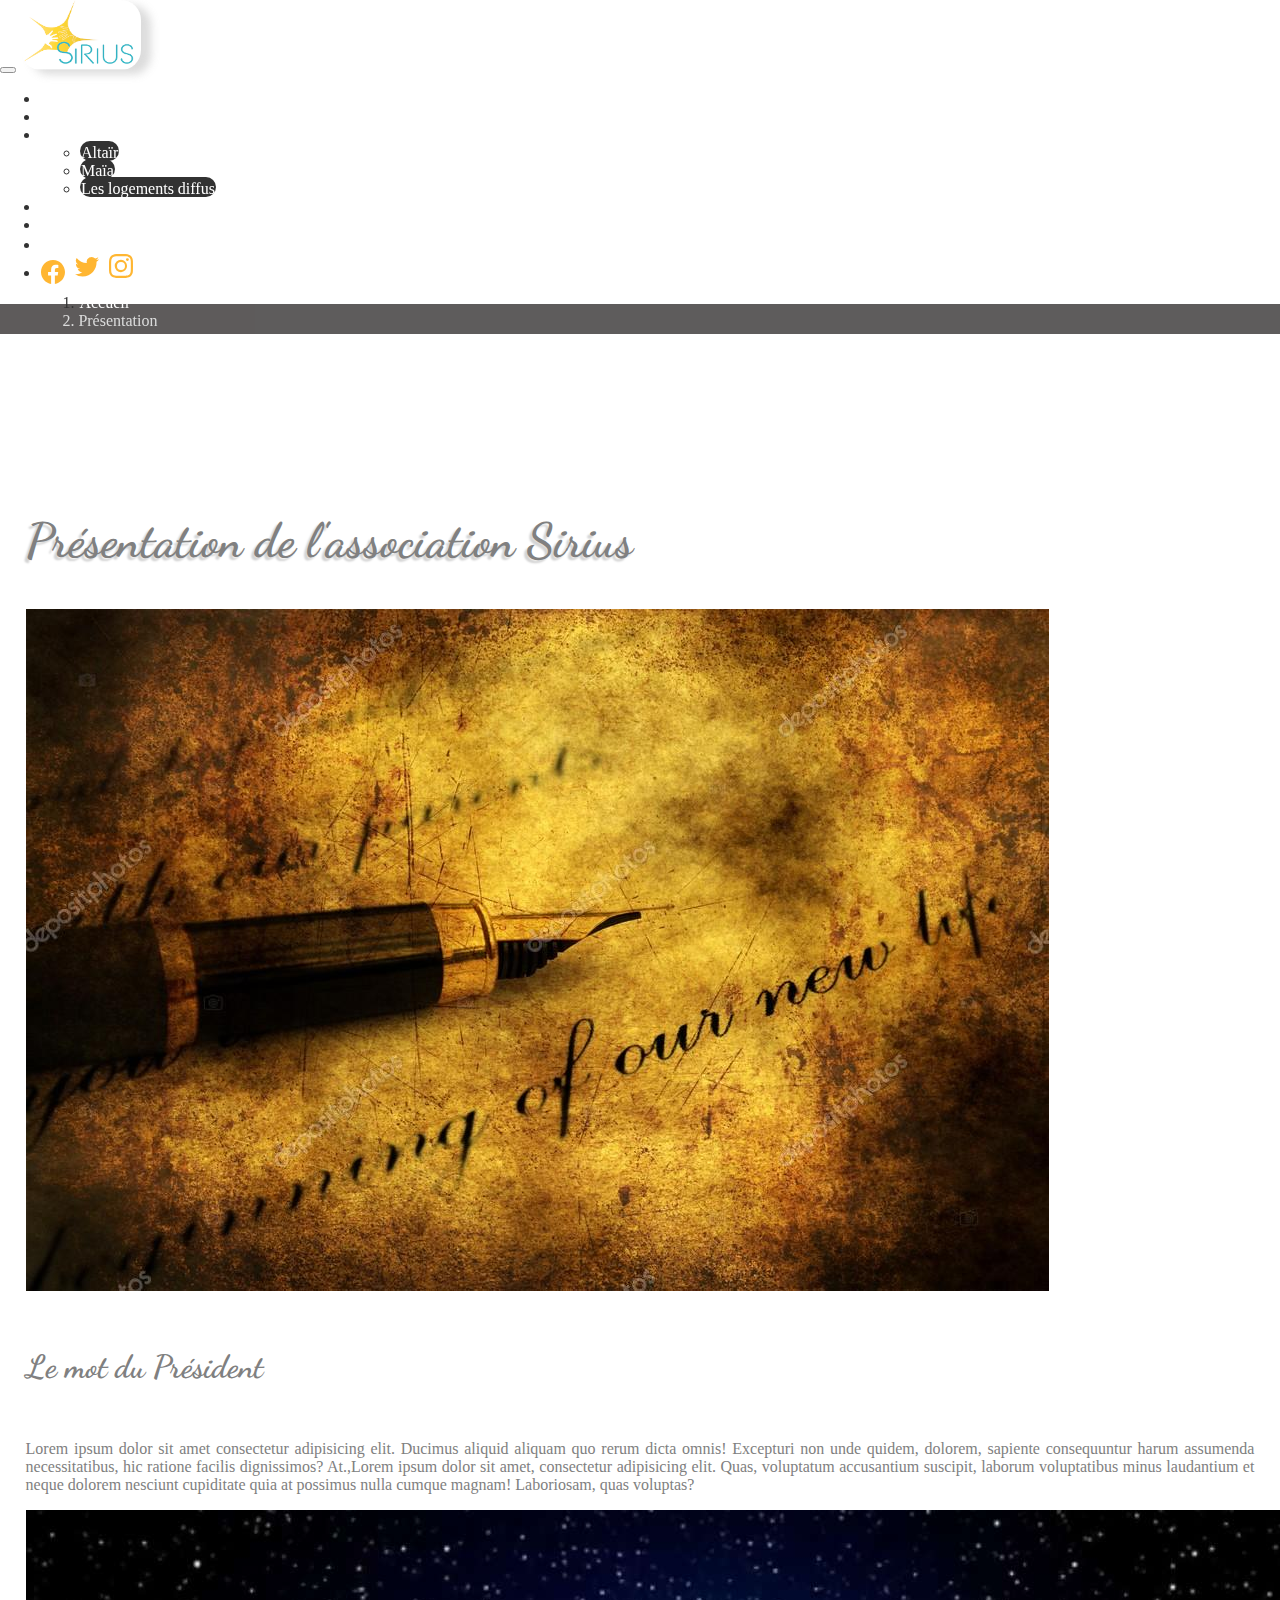
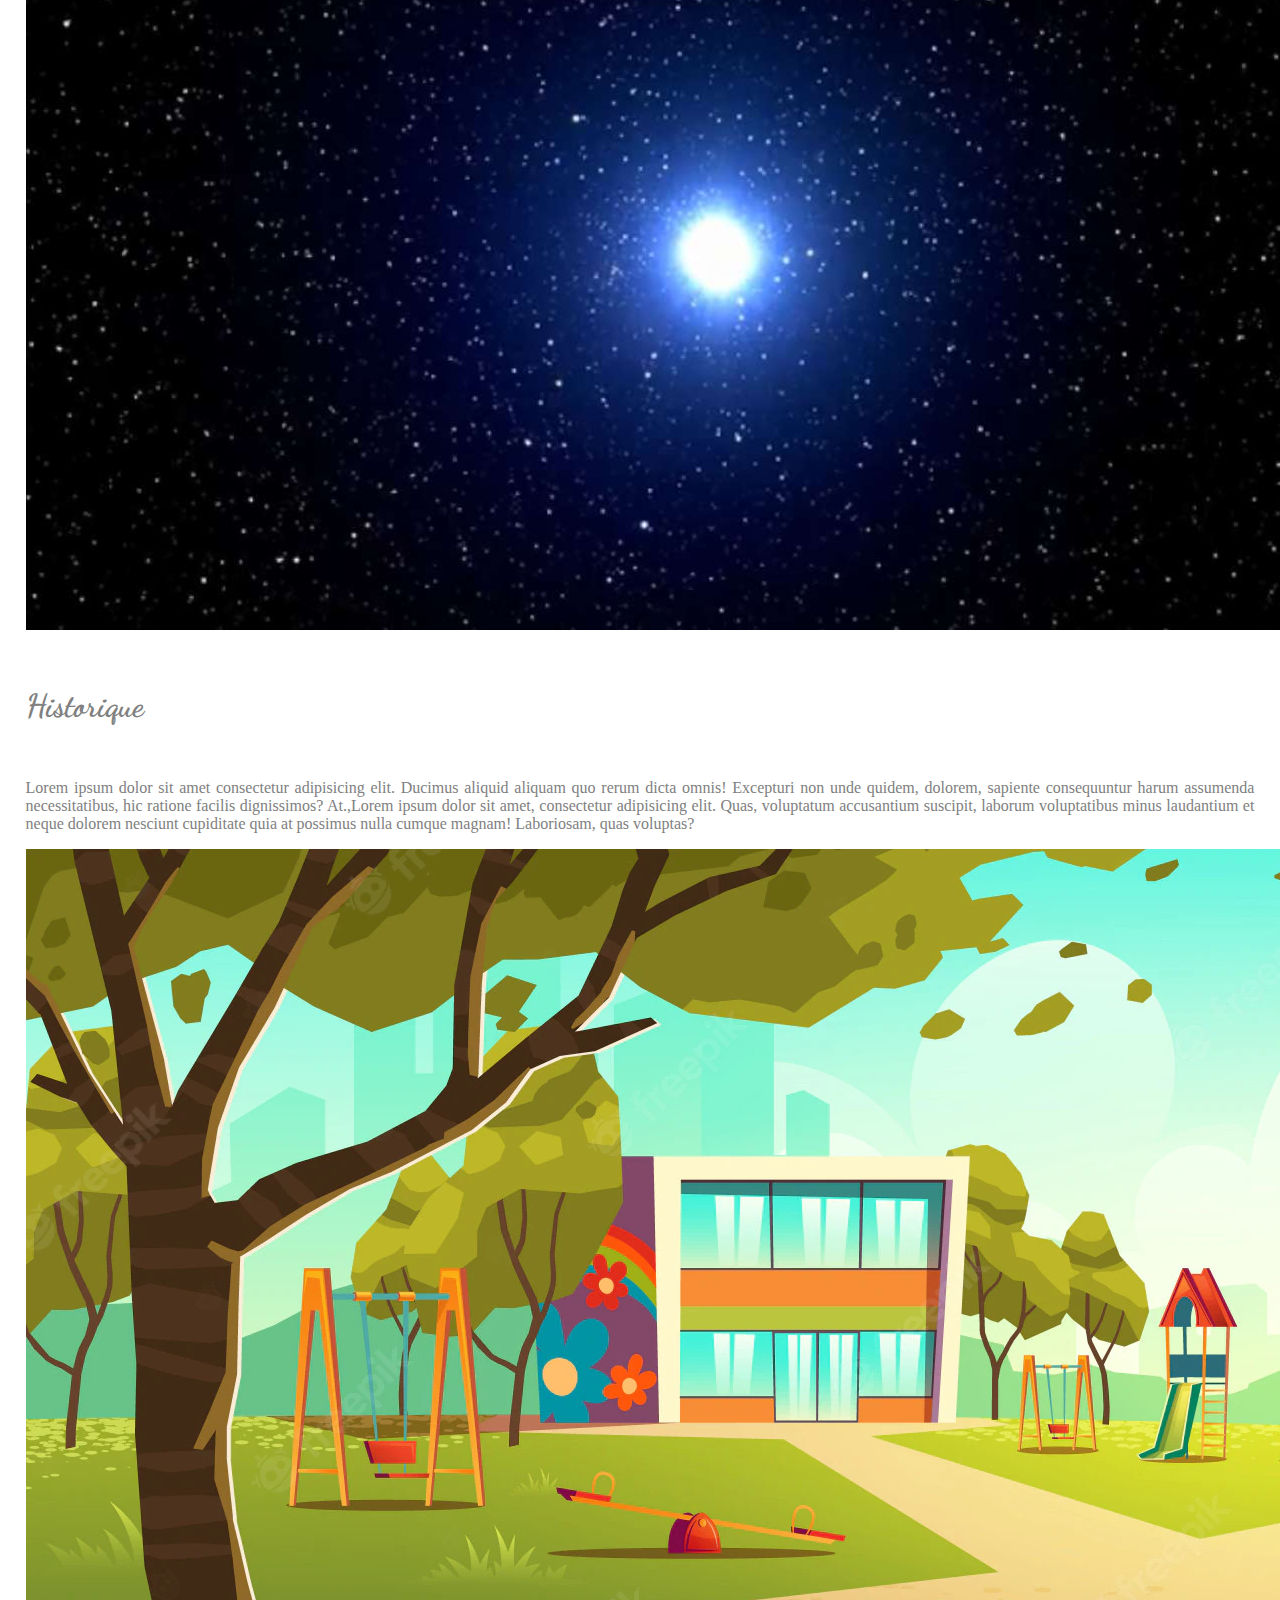
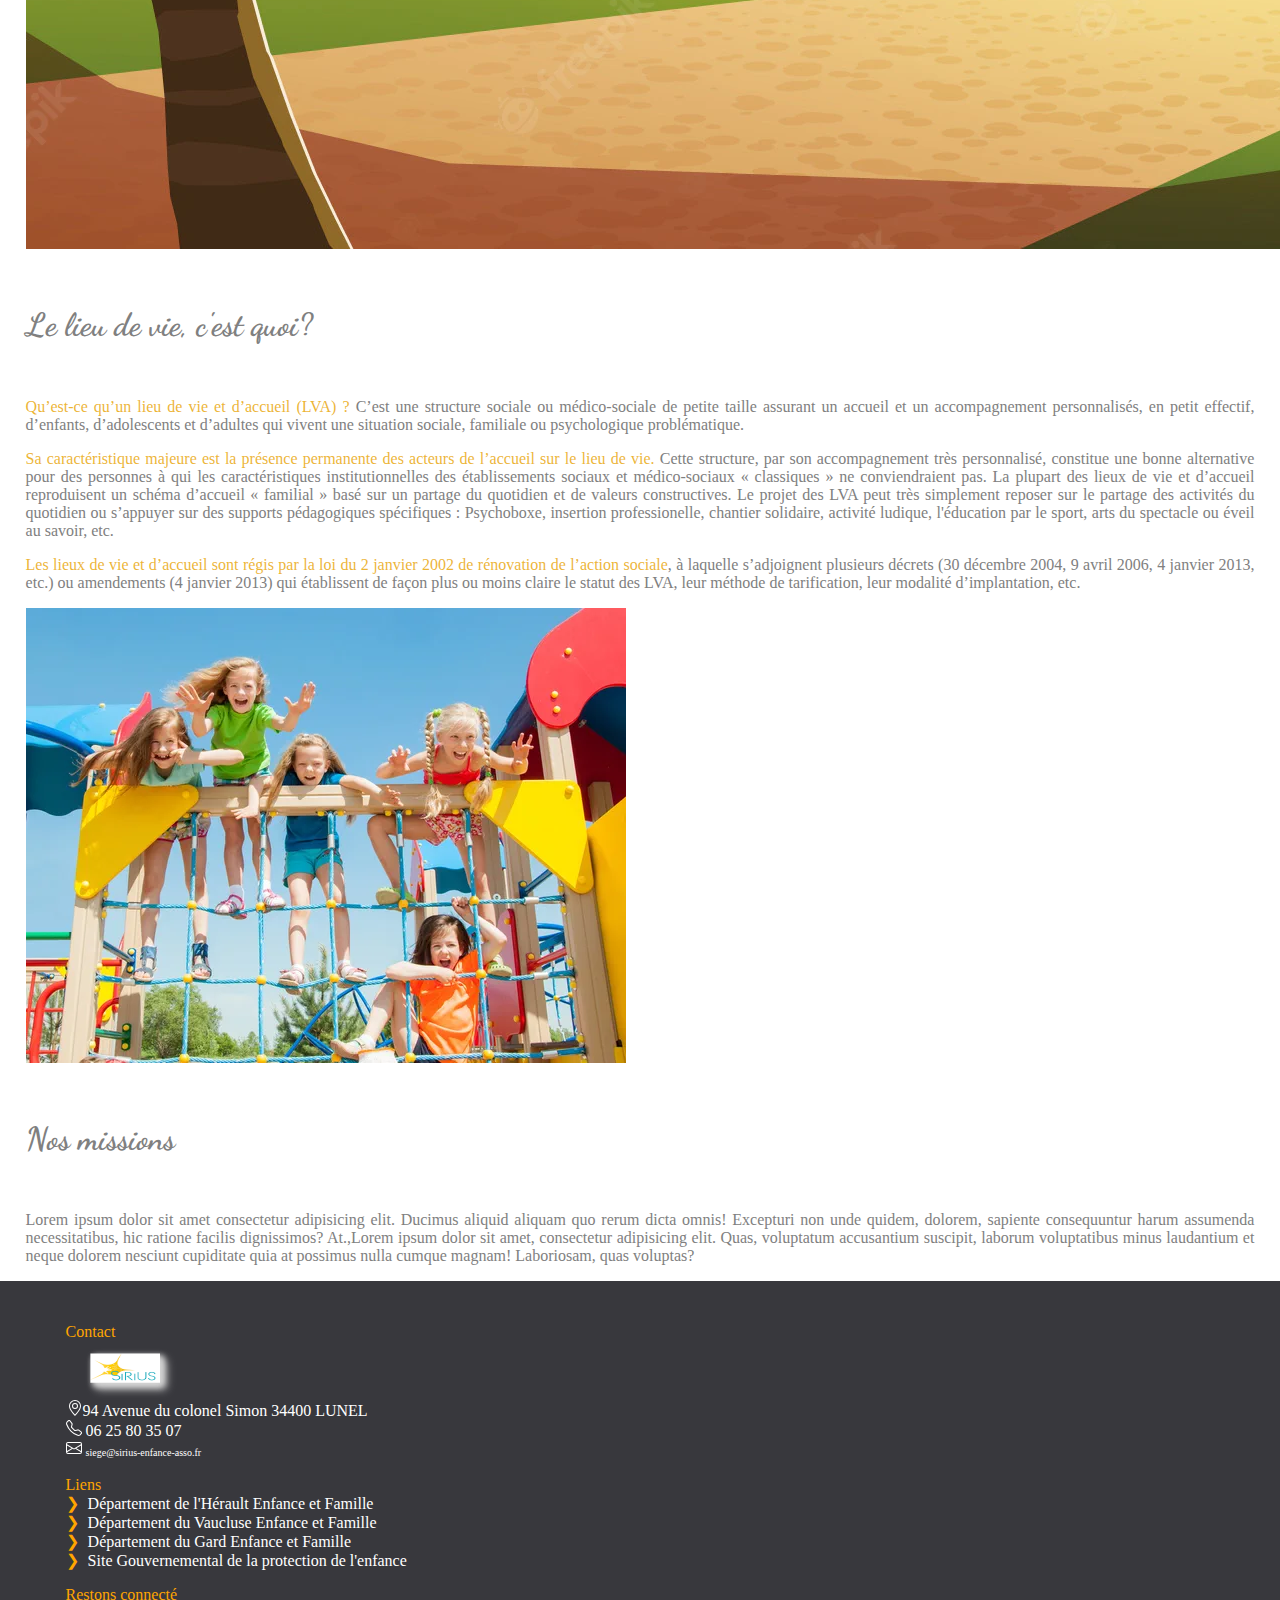
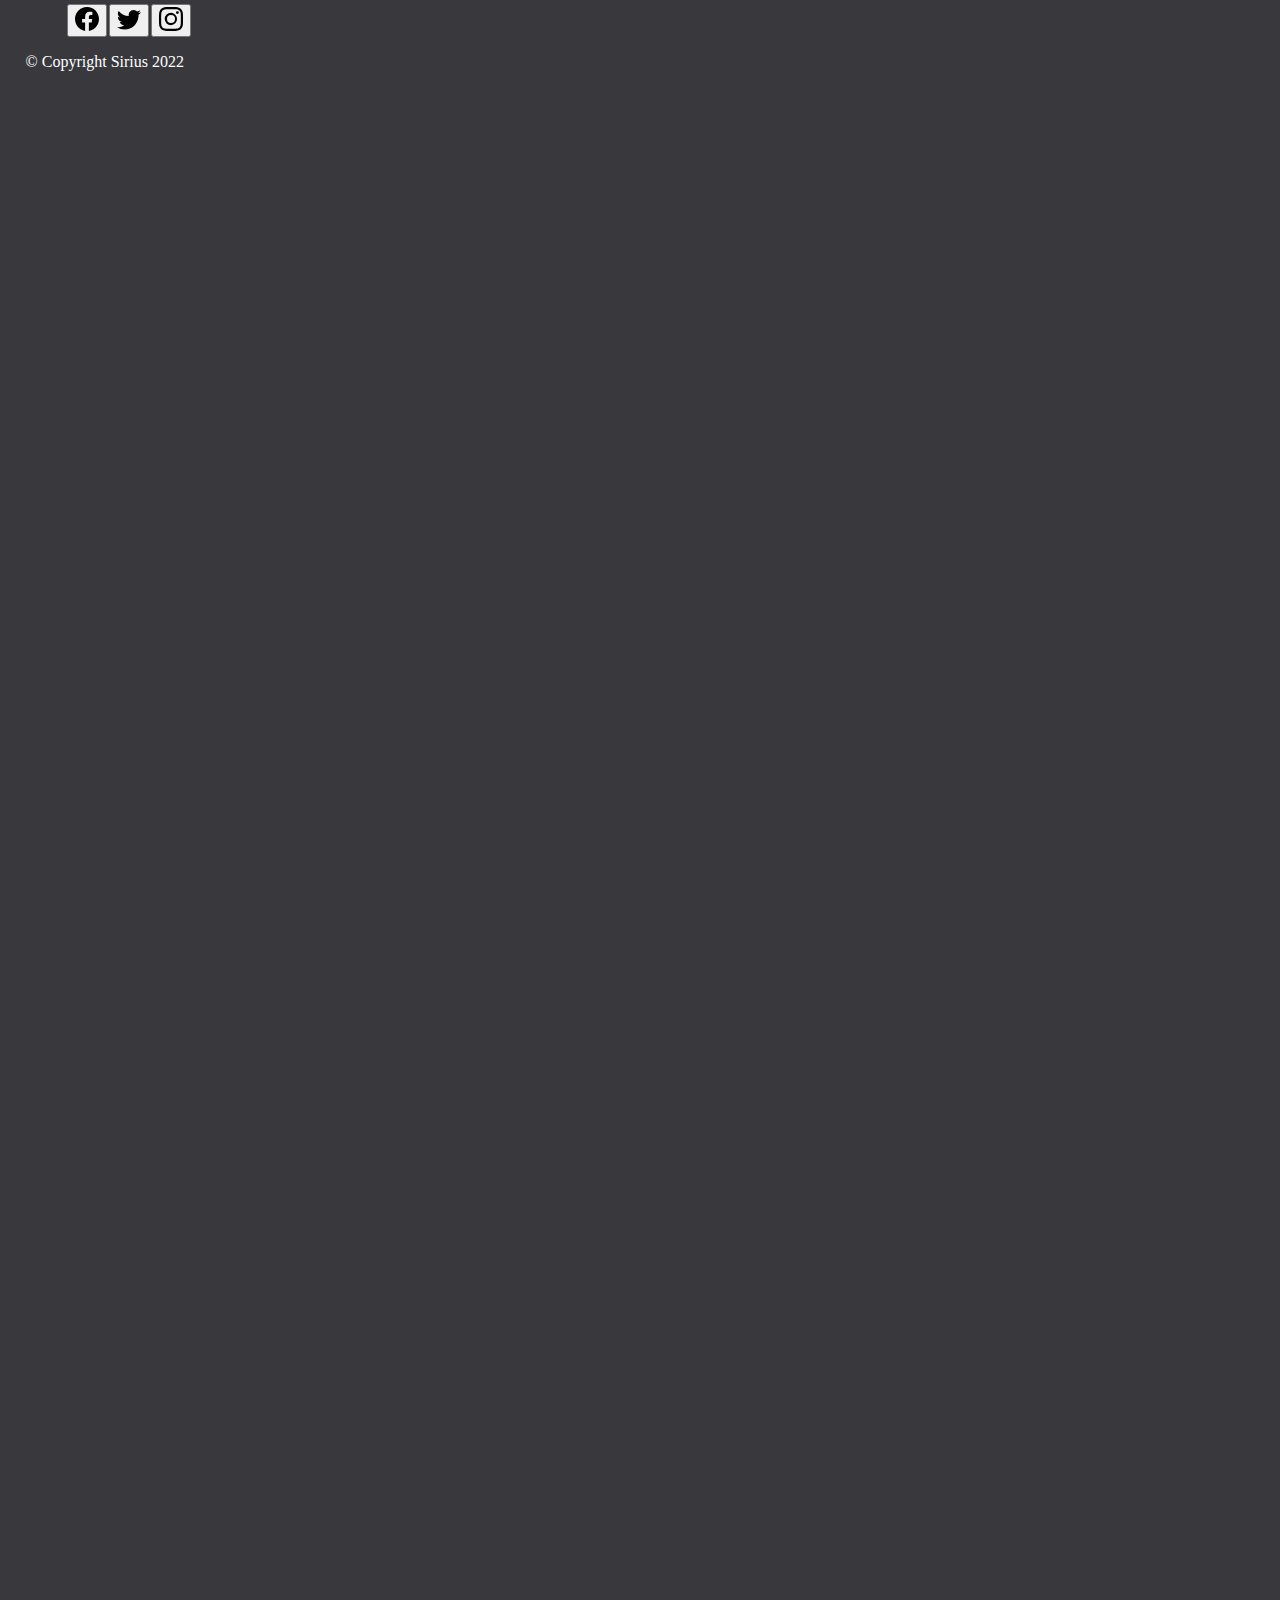
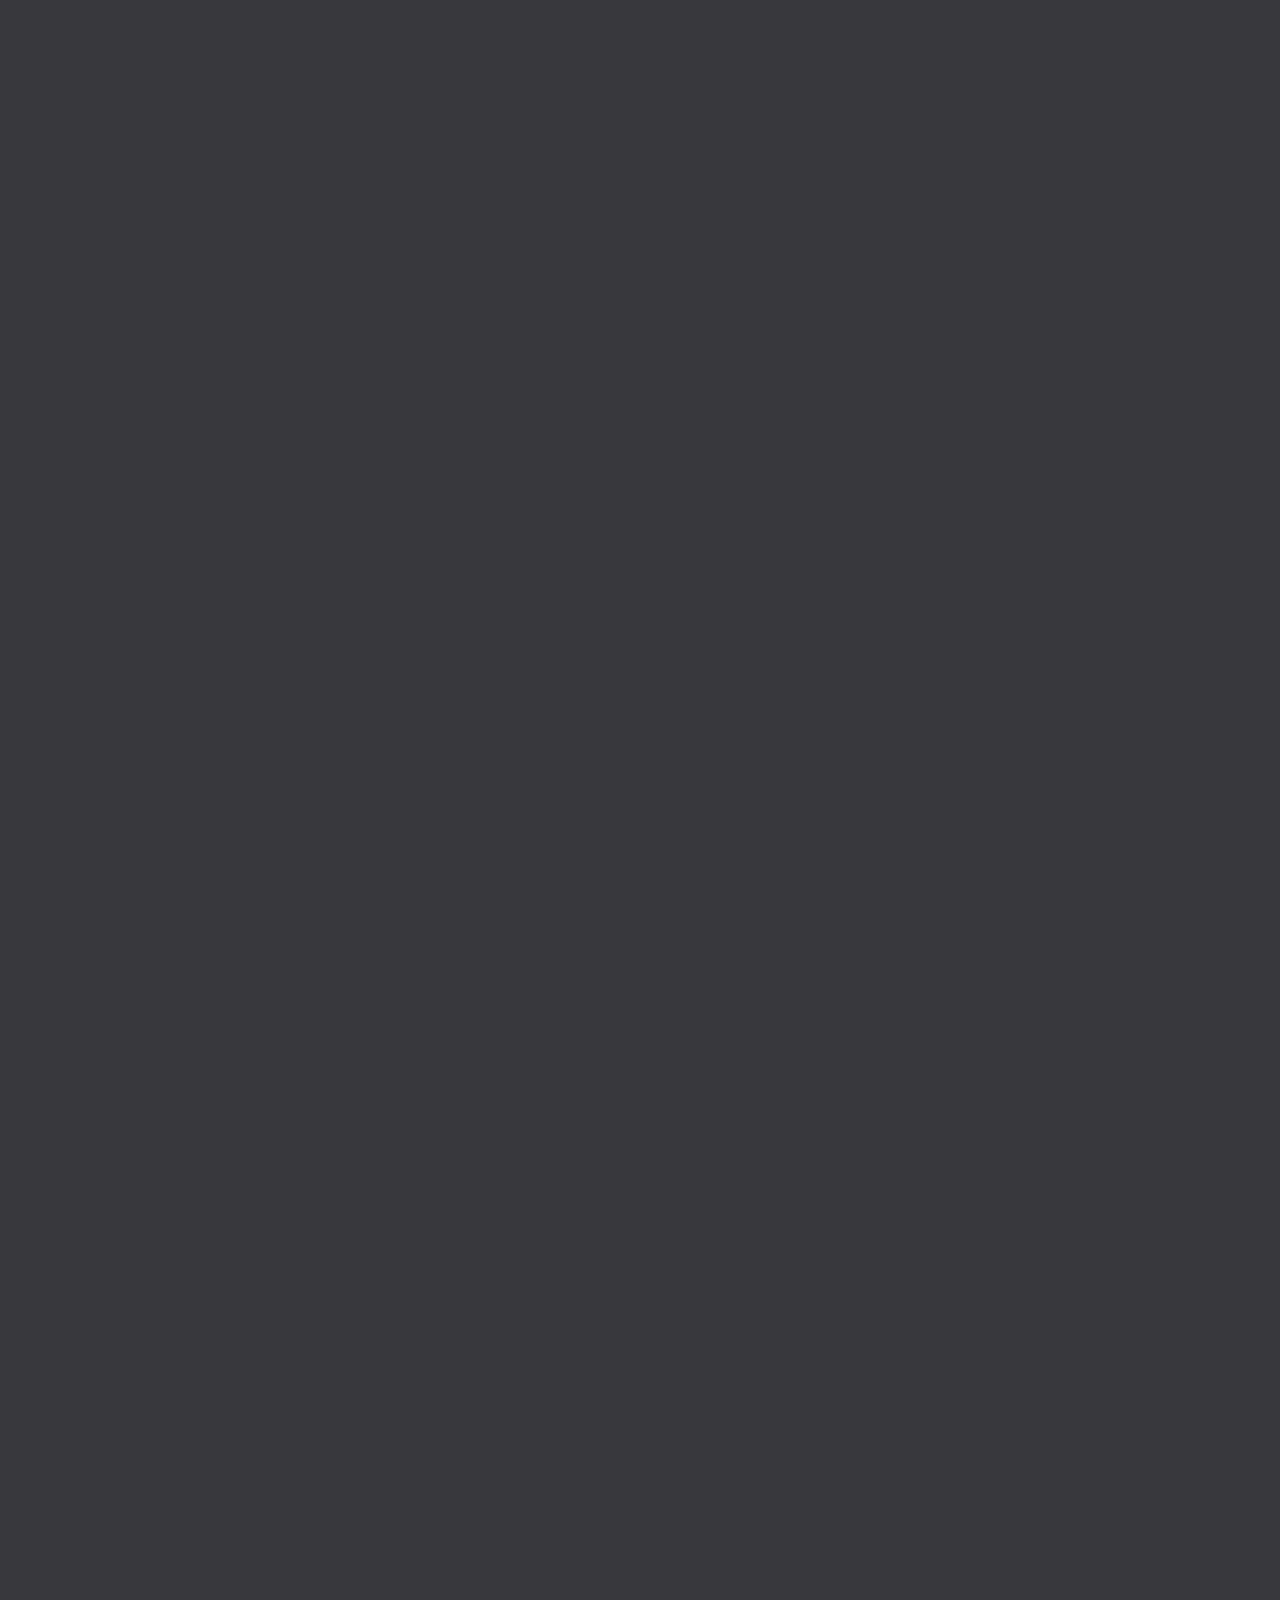
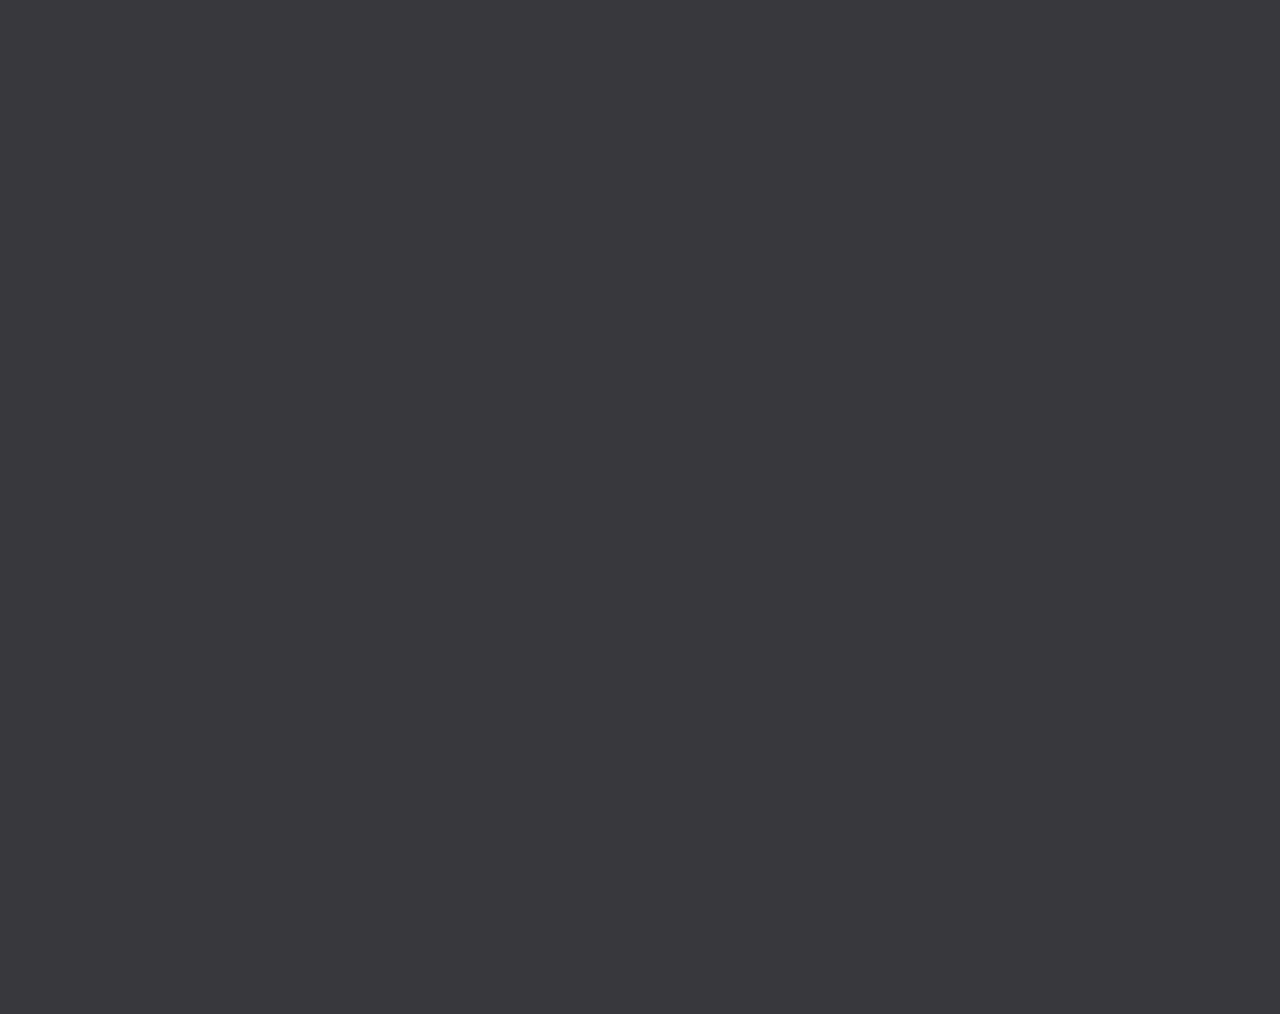
<file: presentation.html>
<!DOCTYPE html>
<html lang="fr">
<head>
  <meta charset="UTF-8">
  <meta name="viewport" content="width=device-width, initial-scale=1, shrink-to-fit=no">
  <title>Association Sirius</title>
  <!-- Bootstrap CSS -->
  <link href="https://cdn.jsdelivr.net/npm/bootstrap@5.1.3/dist/css/bootstrap.min.css" rel="stylesheet" integrity="sha384-1BmE4kWBq78iYhFldvKuhfTAU6auU8tT94WrHftjDbrCEXSU1oBoqyl2QvZ6jIW3" crossorigin="anonymous">
 
  <!-- Our CSS -->
  <link rel="stylesheet" href="style/style.css">
  <script src="https://cdn.jsdelivr.net/npm/bootstrap@5.1.3/dist/js/bootstrap.bundle.min.js" integrity="sha384-ka7Sk0Gln4gmtz2MlQnikT1wXgYsOg+OMhuP+IlRH9sENBO0LRn5q+8nbTov4+1p" crossorigin="anonymous"></script>
 <!-- <script src="https://cdn.jsdelivr.net/npm/@popperjs/core@2.10.2/dist/umd/popper.min.js" integrity="sha384-7+zCNj/IqJ95wo16oMtfsKbZ9ccEh31eOz1HGyDuCQ6wgnyJNSYdrPa03rtR1zdB" crossorigin="anonymous"></script>
<script src="https://cdn.jsdelivr.net/npm/bootstrap@5.1.3/dist/js/bootstrap.min.js" integrity="sha384-QJHtvGhmr9XOIpI6YVutG+2QOK9T+ZnN4kzFN1RtK3zEFEIsxhlmWl5/YESvpZ13" crossorigin="anonymous"></script>
 -->
</head>
<body>

  <header class="fixed-top">
    <div class="container-fluid" >
        <div class="row">
            <nav class="navbar  navbar-expand-xl navbar-dark bg-dark">
                <div class="container-fluid">
                  <button class="navbar-toggler" type="button" data-bs-toggle="collapse" data-bs-target="#navbarTogglerDemo03" aria-controls="navbarTogglerDemo03" aria-expanded="false" aria-label="Toggle navigation">
                    <span class="navbar-toggler-icon"></span>
                  </button>
                  <a class="navbar-brand" href="index.html"><img src="images/sirius_logo.png"  alt="Logo association Sirius" title="logo association sirius" class="img_logo"/></a>
 
                  <div class="collapse navbar-collapse" id="navbarTogglerDemo03">
                    <ul class="navbar-nav me-auto mb-2 mb-lg-0">
                      <li class="nav-item">
                        <a class="nav-link shadow arrondi text-white"  href="index.html">Accueil</a>
                      </li>
                      <li class="nav-item">
                        <a class="nav-link shadow arrondi text-white" href="presentation.html">Présentation</a>
                      </li>
                      <li class="nav-item dropdown">
                        <a class="nav-link dropdown-toggle shadow arrondi text-white" href="#" id="navbarDropdown" role="button" data-bs-toggle="dropdown" aria-expanded="false">
                          Les Villas
                        </a>
                        <ul class="dropdown-menu" style="z-index : 100;" aria-labelledby="navbarDropdown">
                         
                          <li><a class="dropdown-item shadow dropbutton"  href="altair.html">Altaïr</a></li>
                         
                          <li><a class="dropdown-item shadow dropbutton"  href="maia.html">Maïa</a></li>
                          <li><a class="dropdown-item shadow dropbutton"  href="#">Les logements diffus</a></li>
                         
                        </ul>
                      </li>
                      <li class="nav-item">
                        <a class="nav-link shadow arrondi text-white" href="#">Les missions</a>
                      </li>
                      <li class="nav-item">
                        <a class="nav-link shadow arrondi text-white" href="#">Actualités</a>
                      </li>
                      <li class="nav-item">
                        <a class="nav-link shadow arrondi text-white" href="contact.html" title="Nous contacter"><svg xmlns="http://www.w3.org/2000/svg" width="16" height="16" fill="currentColor" class="bi bi-envelope" viewBox="0 0 16 16">
                          <path d="M0 4a2 2 0 0 1 2-2h12a2 2 0 0 1 2 2v8a2 2 0 0 1-2 2H2a2 2 0 0 1-2-2V4Zm2-1a1 1 0 0 0-1 1v.217l7 4.2 7-4.2V4a1 1 0 0 0-1-1H2Zm13 2.383-4.708 2.825L15 11.105V5.383Zm-.034 6.876-5.64-3.471L8 9.583l-1.326-.795-5.64 3.47A1 1 0 0 0 2 13h12a1 1 0 0 0 .966-.741ZM1 11.105l4.708-2.897L1 5.383v5.722Z"/>
                        </svg>&nbsp;&nbsp;Contact</a>
                      </li>
                      <li class="nav-item mt-2">
                        <a class="p-2" style="vertical-align: middle; color:orange;" href="https://facebook.com/share" title="Partager sur Facebook" target="_blank"><svg xmlns="http://www.w3.org/2000/svg" width="24" height="24" fill="currentColor" class="bi bi-facebook" viewBox="0 0 16 16">
                          <path d="M16 8.049c0-4.446-3.582-8.05-8-8.05C3.58 0-.002 3.603-.002 8.05c0 4.017 2.926 7.347 6.75 7.951v-5.625h-2.03V8.05H6.75V6.275c0-2.017 1.195-3.131 3.022-3.131.876 0 1.791.157 1.791.157v1.98h-1.009c-.993 0-1.303.621-1.303 1.258v1.51h2.218l-.354 2.326H9.25V16c3.824-.604 6.75-3.934 6.75-7.951z"/>
                          </svg>&nbsp;</a>
                          <a class="p-2" style="color:orange;" href="https://twitter.com/share" title="Partager sur Twitter" target="_blank"><svg xmlns="http://www.w3.org/2000/svg" width="24" height="24" fill="currentColor" class="bi bi-twitter" viewBox="0 0 16 16">
                            <path d="M5.026 15c6.038 0 9.341-5.003 9.341-9.334 0-.14 0-.282-.006-.422A6.685 6.685 0 0 0 16 3.542a6.658 6.658 0 0 1-1.889.518 3.301 3.301 0 0 0 1.447-1.817 6.533 6.533 0 0 1-2.087.793A3.286 3.286 0 0 0 7.875 6.03a9.325 9.325 0 0 1-6.767-3.429 3.289 3.289 0 0 0 1.018 4.382A3.323 3.323 0 0 1 .64 6.575v.045a3.288 3.288 0 0 0 2.632 3.218 3.203 3.203 0 0 1-.865.115 3.23 3.23 0 0 1-.614-.057 3.283 3.283 0 0 0 3.067 2.277A6.588 6.588 0 0 1 .78 13.58a6.32 6.32 0 0 1-.78-.045A9.344 9.344 0 0 0 5.026 15z"/>
                          </svg>&nbsp;</a>
                            <a class="p-2" style="color:orange;" href="https://instagram.com/share" title="Partager sur Instagram" target="_blank"><svg xmlns="http://www.w3.org/2000/svg" width="24" height="24" fill="currentColor" class="bi bi-instagram" viewBox="0 0 16 16">
                              <path d="M8 0C5.829 0 5.556.01 4.703.048 3.85.088 3.269.222 2.76.42a3.917 3.917 0 0 0-1.417.923A3.927 3.927 0 0 0 .42 2.76C.222 3.268.087 3.85.048 4.7.01 5.555 0 5.827 0 8.001c0 2.172.01 2.444.048 3.297.04.852.174 1.433.372 1.942.205.526.478.972.923 1.417.444.445.89.719 1.416.923.51.198 1.09.333 1.942.372C5.555 15.99 5.827 16 8 16s2.444-.01 3.298-.048c.851-.04 1.434-.174 1.943-.372a3.916 3.916 0 0 0 1.416-.923c.445-.445.718-.891.923-1.417.197-.509.332-1.09.372-1.942C15.99 10.445 16 10.173 16 8s-.01-2.445-.048-3.299c-.04-.851-.175-1.433-.372-1.941a3.926 3.926 0 0 0-.923-1.417A3.911 3.911 0 0 0 13.24.42c-.51-.198-1.092-.333-1.943-.372C10.443.01 10.172 0 7.998 0h.003zm-.717 1.442h.718c2.136 0 2.389.007 3.232.046.78.035 1.204.166 1.486.275.373.145.64.319.92.599.28.28.453.546.598.92.11.281.24.705.275 1.485.039.843.047 1.096.047 3.231s-.008 2.389-.047 3.232c-.035.78-.166 1.203-.275 1.485a2.47 2.47 0 0 1-.599.919c-.28.28-.546.453-.92.598-.28.11-.704.24-1.485.276-.843.038-1.096.047-3.232.047s-2.39-.009-3.233-.047c-.78-.036-1.203-.166-1.485-.276a2.478 2.478 0 0 1-.92-.598 2.48 2.48 0 0 1-.6-.92c-.109-.281-.24-.705-.275-1.485-.038-.843-.046-1.096-.046-3.233 0-2.136.008-2.388.046-3.231.036-.78.166-1.204.276-1.486.145-.373.319-.64.599-.92.28-.28.546-.453.92-.598.282-.11.705-.24 1.485-.276.738-.034 1.024-.044 2.515-.045v.002zm4.988 1.328a.96.96 0 1 0 0 1.92.96.96 0 0 0 0-1.92zm-4.27 1.122a4.109 4.109 0 1 0 0 8.217 4.109 4.109 0 0 0 0-8.217zm0 1.441a2.667 2.667 0 1 1 0 5.334 2.667 2.667 0 0 1 0-5.334z"/>
                            </svg></a>

                      </li>
                      
                    </ul>
            
                  </div>
                  
                </div>
            
              </nav>
        </div>
       <div class="row">
            <div class="transition">
                <div class="mt-3 contenu">
                    <nav class="col-12" style="--bs-breadcrumb-divider: '>';" aria-label="breadcrumb">
                     <ol class="breadcrumb">
                      
                      <li class="breadcrumb-item active" aria-current="page"><a href="index.html">Accueil</a></li>
        
                      <li class="breadcrumb-item" style="color :lightgray;" aria-current="page">Présentation</li>
                     
                    </ol>
                    </nav>
                </div>
               </div>
        </div>
      </div>
 
           
</header>

  
  
  <main class="container-fluid mainPadding">
<!-- ancienne div crumb-->
<section class="sectionsPresentation">
  <h2 class="marge">Présentation de l'association Sirius</h2>
  <div class="row row-cols-1 row-cols-sm-1 row-cols-md-1 row-cols-lg-1 row-cols-xl-1">
    <article class="col p-2">
      <div class="card mb-3 largeur_card">
        <div class="row g-0">
          <div class="col-md-4 col-sm-12">
            <img src="images/plume.jpg" class="img-fluid rounded-start img_card" alt="...">
          </div>
          <div class="col-md-8 col-sm-12">
            <div class="card-body">
              <h5 class="card-title">Le mot du Président</h5>
              <p class="card-text">Lorem ipsum dolor sit amet consectetur adipisicing elit. Ducimus aliquid aliquam quo rerum dicta omnis! Excepturi non unde quidem, dolorem, sapiente consequuntur harum assumenda necessitatibus, hic ratione facilis dignissimos? At.,Lorem ipsum dolor sit amet, consectetur adipisicing elit. Quas, voluptatum accusantium suscipit, laborum voluptatibus minus laudantium et neque dolorem nesciunt cupiditate quia at possimus nulla cumque magnam! Laboriosam, quas voluptas?</p>
             
            </div>
          </div>
        </div>
      </div>
    </article>
    <article class="col p-2">
      <div class="card mb-3 largeur_card">
        <div class="row g-0">
          <div class="col-md-4 col-sm-12">
            <img src="images/sirius_etoile.jpg" class="img-fluid rounded-start img_card" alt="...">
          </div>
          <div class="col-md-8 col-sm-12">
            <div class="card-body">
              <h5 class="card-title">Historique</h5>
              <p class="card-text">Lorem ipsum dolor sit amet consectetur adipisicing elit. Ducimus aliquid aliquam quo rerum dicta omnis! Excepturi non unde quidem, dolorem, sapiente consequuntur harum assumenda necessitatibus, hic ratione facilis dignissimos? At.,Lorem ipsum dolor sit amet, consectetur adipisicing elit. Quas, voluptatum accusantium suscipit, laborum voluptatibus minus laudantium et neque dolorem nesciunt cupiditate quia at possimus nulla cumque magnam! Laboriosam, quas voluptas?</p>
             
            </div>
          </div>
        </div>
      </div>
    </article>
    <article class="col p-2">
      <div class="card mb-3 largeur_card">
        <div class="row g-0">
          <div class="col-md-4 col-sm-12">
            <img src="images/jardin_enfant_dessin.webp" class="img-fluid rounded-start img_card" alt="...">
          </div>
          <div class="col-md-8 col-sm-12">
            <div class="card-body">
              <h5 class="card-title">Le lieu de vie, c'est quoi?</h5>
              <p class="card-text"><span class="text_orange">Qu’est-ce qu’un lieu de vie et d’accueil (LVA) ?</span>
                C’est une structure sociale ou médico-sociale de petite taille assurant un accueil et un accompagnement personnalisés, en petit effectif, d’enfants, d’adolescents et d’adultes qui vivent une situation sociale, familiale ou psychologique problématique.
                
                <p><span class="text_orange">Sa caractéristique majeure est la présence permanente des acteurs de l’accueil sur le lieu de vie.</span>
               Cette structure, par son accompagnement très personnalisé, constitue une bonne alternative pour des personnes à qui les caractéristiques institutionnelles des établissements sociaux et médico-sociaux « classiques » ne conviendraient pas.
                La plupart des lieux de vie et d’accueil reproduisent un schéma d’accueil « familial » basé sur un partage du quotidien et de valeurs constructives. Le projet des LVA peut très simplement reposer sur le partage des activités du quotidien ou s’appuyer sur des supports pédagogiques spécifiques : Psychoboxe, insertion professionelle, chantier solidaire, activité ludique, l'éducation par le sport, arts du spectacle ou éveil au savoir, etc.
               </p>
                <p ><span
                class="text_orange">Les lieux de vie et d’accueil sont régis par la loi du 2 janvier 2002 de rénovation de l’action sociale</span>, à laquelle s’adjoignent plusieurs décrets (30 décembre 2004, 9 avril 2006, 4 janvier 2013, etc.) ou amendements (4 janvier 2013) qui établissent de façon plus ou moins claire le statut des LVA, leur méthode de tarification, leur modalité d’implantation, etc.</p>
             </p>
          </div>
        </div>
      </div>
    </div>
    </article>
    <article class="col p-2">
      <div class="card mb-3 largeur_card">
        <div class="row g-0">
          <div class="col-md-4 col-sm-12">
            <img src="images/child_play.jpg" class="img-fluid rounded-start img_card" alt="...">
          </div>
          <div class="col-md-8 col-sm-12">
            <div class="card-body">
              <h5 class="card-title">Nos missions</h5>
              <p class="card-text">Lorem ipsum dolor sit amet consectetur adipisicing elit. Ducimus aliquid aliquam quo rerum dicta omnis! Excepturi non unde quidem, dolorem, sapiente consequuntur harum assumenda necessitatibus, hic ratione facilis dignissimos? At.,Lorem ipsum dolor sit amet, consectetur adipisicing elit. Quas, voluptatum accusantium suscipit, laborum voluptatibus minus laudantium et neque dolorem nesciunt cupiditate quia at possimus nulla cumque magnam! Laboriosam, quas voluptas?</p>
             
            </div>
          </div>
        </div>
      </div>
    </article>
    
   
    
  </div>
</section>
  </main>
  <footer>
    <div class="container-fluid" id="foot">

   </div>
 </footer>
  
  <script src="js/jquerry.min.js"></script>

</body>
  
 
  
 
  <!-- Our JavaScript -->
  <script src="js/script.js"></script>

</html>
</file>
<file: style/style.css>
/********** import font google **************/
@import url('https://fonts.googleapis.com/css2?family=Dancing+Script&display=swap');





body {
    margin :0%;
    padding :0%;
 
}

.img_card {
    height : 100%;

 
}

.imageCardContact{
    height : 300px;
}
html {
    position: relative;
    min-height: 100%;
}

footer {
    height :100%;
    background-color: rgb(56, 56, 61);
    padding : 2%;
    color : white;
    position: absolute;
    width : 100%;

    bottom : O;
    
   
}


.listeBefore::before{
 content: "\276F"; /* Insertion avant  */
 padding-right: 8px;
 color: orange; 
}
/** margin: 0 auto; centrer les div*/

.listItem {
    background-color: rgb(56, 56, 61);
    text-align: left;
    color : white;
}
.listItemSitePartenaire{
    background-color: rgb(56, 56, 61);
    text-align: left;
    color : white;
}
.listItemLabel {
    color : orange;
    background-color: rgb(56, 56, 61);
    text-align: left;
}



header {
    height :auto;
    
    opacity: 0.8;
    
}
.sections {
    padding : 20px 0;
}
.sectionsPresentation {
    padding-top: 10%;
    padding-left :2%;
    padding-right: 2%;

}
.sectionsContact {
    margin-top : 1%;
    padding-top: 15%;
    padding-left :2%;
    padding-right: 2%;
    padding-bottom: 15%;
}
.home {
    height :750px;
    background-image : url('../images/ado_chaine.jpg');
    background-size: cover;
    background-position :center;
    margin-top: 125px;
    position :relative;
    
}

.overlay{
    position: absolute;
    top : 0;
    bottom: 0;
    left: 0;
    right: 0;
    
}

/**************** Thème des liens ***********/
a {
    outline: none;
    text-decoration: none;
    padding: 2px 1px 0;
    color : white;
  }
  

a:link {
    color: white;
  }
  
  a:visited {
    color: white;
  }
  
  a:focus {
    border-bottom: 1px solid;
    
  }
  
  a:hover {
    border-bottom: 1px solid;
    
    color : lightgray;
  }
  
  a:active {
    
    color: white;
  }   
/********** Mise en forme page d'accueil ***************/
/*  
#premierTrait {
    height: 1px;
    width: 25%;
    margin: -3px auto;
    background-color: #FFFAE1;
    box-shadow: 1px 3px 2px #191b15;
    margin-top : -10px;
    padding-top : -20px;
    animation : animation_article ease 3.5s;
}
*/
.img_logo {
    border-radius : 20px;
    filter: drop-shadow(10px 5px 4px lightgrey);
    width : 120px;
    height : 70px;
}
footer .img_logo{
        padding : 1%;
        border-radius : 10px;
        filter: drop-shadow(3px 3px 3px lightgrey);
        width : 70px;
        height : 30px;
        opacity: 1;
    
}
.transition {
    height : 30px;
    width :100%;
    background-color: rgb(54, 51, 51);
   
    position : relative;
  /*  z-index : -1;*/
}
    






.arrondi {
    border-radius : 10px;
    padding-left : 10px; 
    margin : 10px;
    width : 120px;
    text-align : center;
  
   
}


.arrondiReseauxSociaux{
    border-radius : 10px;
    padding-left : 10px; 
    margin-top: 10%;
    width : 150px;
    text-align : center;
    color : orange;
    border-style: solid 1px orange;
}
footer .arrondi {
    width : 210px;
    border-radius: 30px;
    padding-left : 0;
    margin : 0;
}

.contactButton {
    width : 210px;
    border-radius: 30px;
}

.dropbutton {
    border-radius : 10px;
    padding-top : 3px;
    margin : 2% 0;
    width : 170px;
    text-align : center;
    color : white;
    background-color: black;
    z-index : 200;
    
}



.contenu {
    position: absolute;
   /* z-index : 2;*/
    bottom: -12px;
    left : 3%;   
}
.text_card_justify {
    text-justify:auto;
}



/**** Mise ne forme des polices, titres *******/

.text_orange {
    color : rgba(234, 170, 22, 0.874);
}


p {
    text-align: justify;
    color : grey;
}

.carouselTaille {
    width : 540px;
    height : 500px;
    border-radius: 10%;
    margin :auto;
}
.carouselTailleImage{
    width: 500px;
    height : 500px;
    border-radius: 10%;
}
.titreBienvenue h1 {
    font-family: 'Dancing Script', cursive;
    color: antiquewhite;
    margin-top: 2%;
    text-shadow: 1px 3px 2px #191b15;
    
    
    animation : titreh2 ease 3.5s;
    
    
}
.titreBienvenue h3 {
    text-align: center;
    color : antiquewhite;
    font-size: 40px;
    text-shadow: 1px 3px 2px #191b15;
    animation : titreh3 ease 3.5s;
}

.titreBienvenue p {
    padding-left : 10%;
    padding-right: 10%;
    padding-bottom: 2%;
    text-align: center;
    color : antiquewhite;
    font-size: 18px;
    text-align: justify;
    animation : titreh3 ease 3.5s;
    text-shadow: 1px 3px 2px #191b15;
    padding-top : 4%;
}

h2 {
    color: grey;
    text-shadow: -3px 3px 2px lightgray;
    padding-top : 10px;
    animation : titreh2 ease 3.5s;
    font-family: 'Dancing Script', cursive;
    font-size : 3em;
}

h3 {
    text-align: center;
    color : antiquewhite;
    font-size: 3em;
    text-shadow: 1px 3px 2px #191b15;
    animation : titreh3 ease 3.5s;
}

h5 {
    font-family: 'Dancing Script', cursive;
    color : grey;
    font-size : 2em;
}


/*** Gestion des images *****/
.imageLieuDeVie {
    
       
        text-align: center;
        padding-top: 2%;
        padding-bottom: 5%;
        padding-left : 15%;
        padding-right: 15%; /**padding : 30px 10% */
        margin-top : 2%;
        position: relative;
    
}

  
  

.imageLieuDeVie h4 {
    font-family: 'Dancing Script', cursive;
    text-align: center;
    font-size: 1.8em;
    margin: 15px;
    font-weight: 900;
    color : antiquewhite;
    position: absolute;
    top: 15%;
    left: 50%;
    transform: translate(-50%, -50%);
}

.imageLieuDeVie img {
    border-radius: 10px;
    box-shadow: 3px 4px 3px 1px rgba(0,0,0,0.6);
    width : 300px;
    height : 200px;
  
    

}
.imageLieuDeVie img:hover{
    opacity: 0.7;
    transform: scale(1.05);
    transition: 0.6s ease-in-out;
}

/*********************** Responsive breakpoint ***************************/


@media(max-width : 2002px){


    .home {
        height : 1000px;
    }
}


@media(max-width : 992px){
    .img_logo {
        border-radius : 10px;
        filter: drop-shadow(10px 5px 4px lightgrey);
        width : 70px;
        height : 30px;
        opacity: 1;
    }

    .listItemSitePartenaire{
        background-color: rgb(56, 56, 61);
        text-align:left;
        color : white;
    }
    .transition {
        height : 30px;
        background-color: lightgray;
        opacity :0;
    }
    .imageLieuDeVie h4 {
    
        top: 20%;
        left: 45%;
       
    }

    .titreBienvenue h1{
        margin-top : 20px;
    }
    .titreBienvenue h3 {
        font-size : 30px;
        margin-top : 20px;
    }
    .titreBienvenue p {
        font-size : 14px;
    }
    #premierTrait{
        margin-top : 5px;
    }
 
    .home{
        margin-top: 56px;
        
        
    }

}

@media(max-width : 650px){

    h2 {
        font-size : 20px;
        vertical-align: bottom;
        padding-top : 25px;
    }
    section {
        padding-top : 5%;
       /* position : relative;*/
    }

  .titreBienvenue h1{
       font-size : 30px;
       margin-top : 20px;
   }

   .img_fond {
       height : 300px;
   }

   .titreBienvenue h3 {
       font-size : 20px;
       margin-top : 20px;
   }
   #premierTrait{
       margin-top : 5px;
   }



}

@media(max-width : 768px){
    .img_card {
        height : 250px;
        width : 100%;
     
    }
    .imageLieuDeVie img {
        border-radius: 10px;
        box-shadow: 3px 4px 3px 1px rgba(0,0,0,0.6);
        width : 200px;
        height : 100px;
      
        
    
    }

    .carouselTaille {
        width : 100%;
        height :100%;
    }
    .carouselTailleImage{
        width:100%;
        height:100%;
    }
    
    .imageLieuDeVie h4 {

        top: 20%;
        left: 49%;
     
    }
    .tireBienvenue h1 {

        margin-top : 20px;
       
      
        
    }
    footer {
        font-size : 14px;

    }
    .arrondi {
        font-size: 14px;
        width : 100px;
    }

}

@media(max-width : 480px){

    .imageLieuDeVie h4 {

        top: 30%;
        left: 50%;
     
    }

}

@media(max-width : 857px){
   .largeur_card {
       width :auto;
   }

}


/***** Animations ******/

article {
    animation : animation_article ease 3.5s;
}

animationGaucheDroite {
    animation : titreh2 ease 3.5s;
}


@keyframes titreh2 {
    0%{
        opacity : 0;
        transform : translateX(-150px);
    }
    100%{
        opacity : 1;
        transform : translateX(0px);
    }
}
@keyframes titreh3 {
    0%{
        opacity : 0;
        transform : translateX(250px);
    }
    100%{
        opacity : 1;
        transform : translateX(0px);
    }
}

@keyframes animation_article {
    0%{
        opacity : 0;
        transform : translateY(150px);
    }
    100%{
        opacity : 1;
        transform : translateY(0px);
    }
}
</file>
